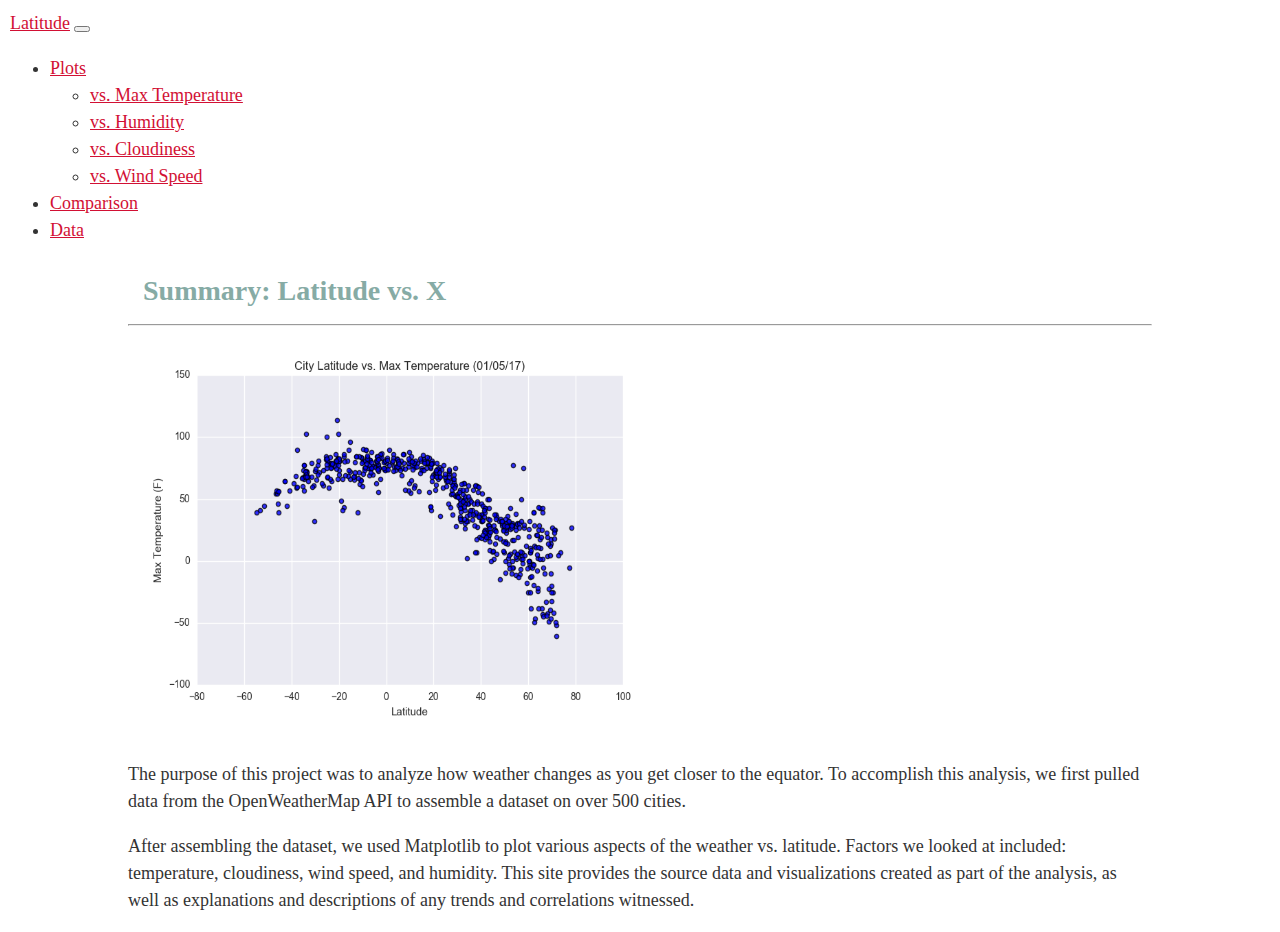
<file: index.html>
<!DOCTYPE html>
<!-- CSS Stylesheets with Relative Paths -->
<html lang="en-us">
<head>
  <meta charset="UTF-8">
  <title>Latitude: Home</title>

  
	<link href="https://cdn.jsdelivr.net/npm/bootstrap@5.0.1/dist/css/bootstrap.min.css" rel="stylesheet" integrity="sha384-+0n0xVW2eSR5OomGNYDnhzAbDsOXxcvSN1TPprVMTNDbiYZCxYbOOl7+AMvyTG2x" crossorigin="anonymous">
	<script src="https://cdn.jsdelivr.net/npm/bootstrap@5.0.1/dist/js/bootstrap.bundle.min.js" integrity="sha384-gtEjrD/SeCtmISkJkNUaaKMoLD0//ElJ19smozuHV6z3Iehds+3Ulb9Bn9Plx0x4" crossorigin="anonymous"></script>

  <link rel="stylesheet" type="text/css" href="style.css">
</head>

<body>


<header>
  <nav class="navbar navbar-expand-lg navbar-light bg-light">
    <div class="container-fluid">
    <a class="navbar-brand" href="index.html">Latitude</a>
    <button class="navbar-toggler" type="button" data-bs-toggle="collapse" data-bs-target="#navbarSupportedContent" aria-controls="navbarSupportedContent" aria-expanded="false" aria-label="Toggle navigation">
      <span class="navbar-toggler-icon"></span>
    </button>
      <div class="collapse navbar-collapse" id="navbarSupportedContent">
        <ul class="navbar-nav me-auto mb-2 mb-lg-0">
          <li class="nav-item dropdown">
            <a class="nav-link dropdown-toggle" href="#" id="navbarDropdown" role="button" data-bs-toggle="dropdown" aria-expanded="false">
              Plots
            </a>
            <ul class="dropdown-menu" aria-labelledby="navbarDropdown">
              <li><a class="dropdown-item" href="visualization1.html">vs. Max Temperature</a></li>
              <li><a class="dropdown-item" href="visualization2.html">vs. Humidity</a></li>
              <li><a class="dropdown-item" href="visualization3.html">vs. Cloudiness</a></li>
              <li><a class="dropdown-item" href="visualization4.html">vs. Wind Speed</a></li>
            </ul>
          </li>
          <li class="nav-item">
            <a class="nav-link" href="comparisons.html">Comparison</a>
          </li>
          <li class="nav-item">
            <a class="nav-link" href="data.html">Data</a>
          </li> 
        </ul>
      </div>
    </div>
  </nav>
</header>

  <main class="container">
    <section id="main-bio" class="row">
    	<div class="col-lg-12">
        	<h1>Summary: Latitude vs. X</h1>
    		<hr>
        	<img id="Fig1-image" src="assets/Fig1.png" alt="Image Error"/>
	      	<!-- </section> -->
	      	<p>The purpose of this project was to analyze how weather changes as you get closer to the equator. To accomplish this analysis, we first pulled data from the OpenWeatherMap API to assemble a dataset on over 500 cities.</p>
	      	<p>After assembling the dataset, we used Matplotlib to plot various aspects of the weather vs. latitude. Factors we looked at included: temperature, cloudiness, wind speed, and humidity. This site provides the source data and visualizations created as part of the analysis, as well as explanations and descriptions of any trends and correlations witnessed.</p>
      	</div>
    </section>
  </main>

</body>

</html>
</file>
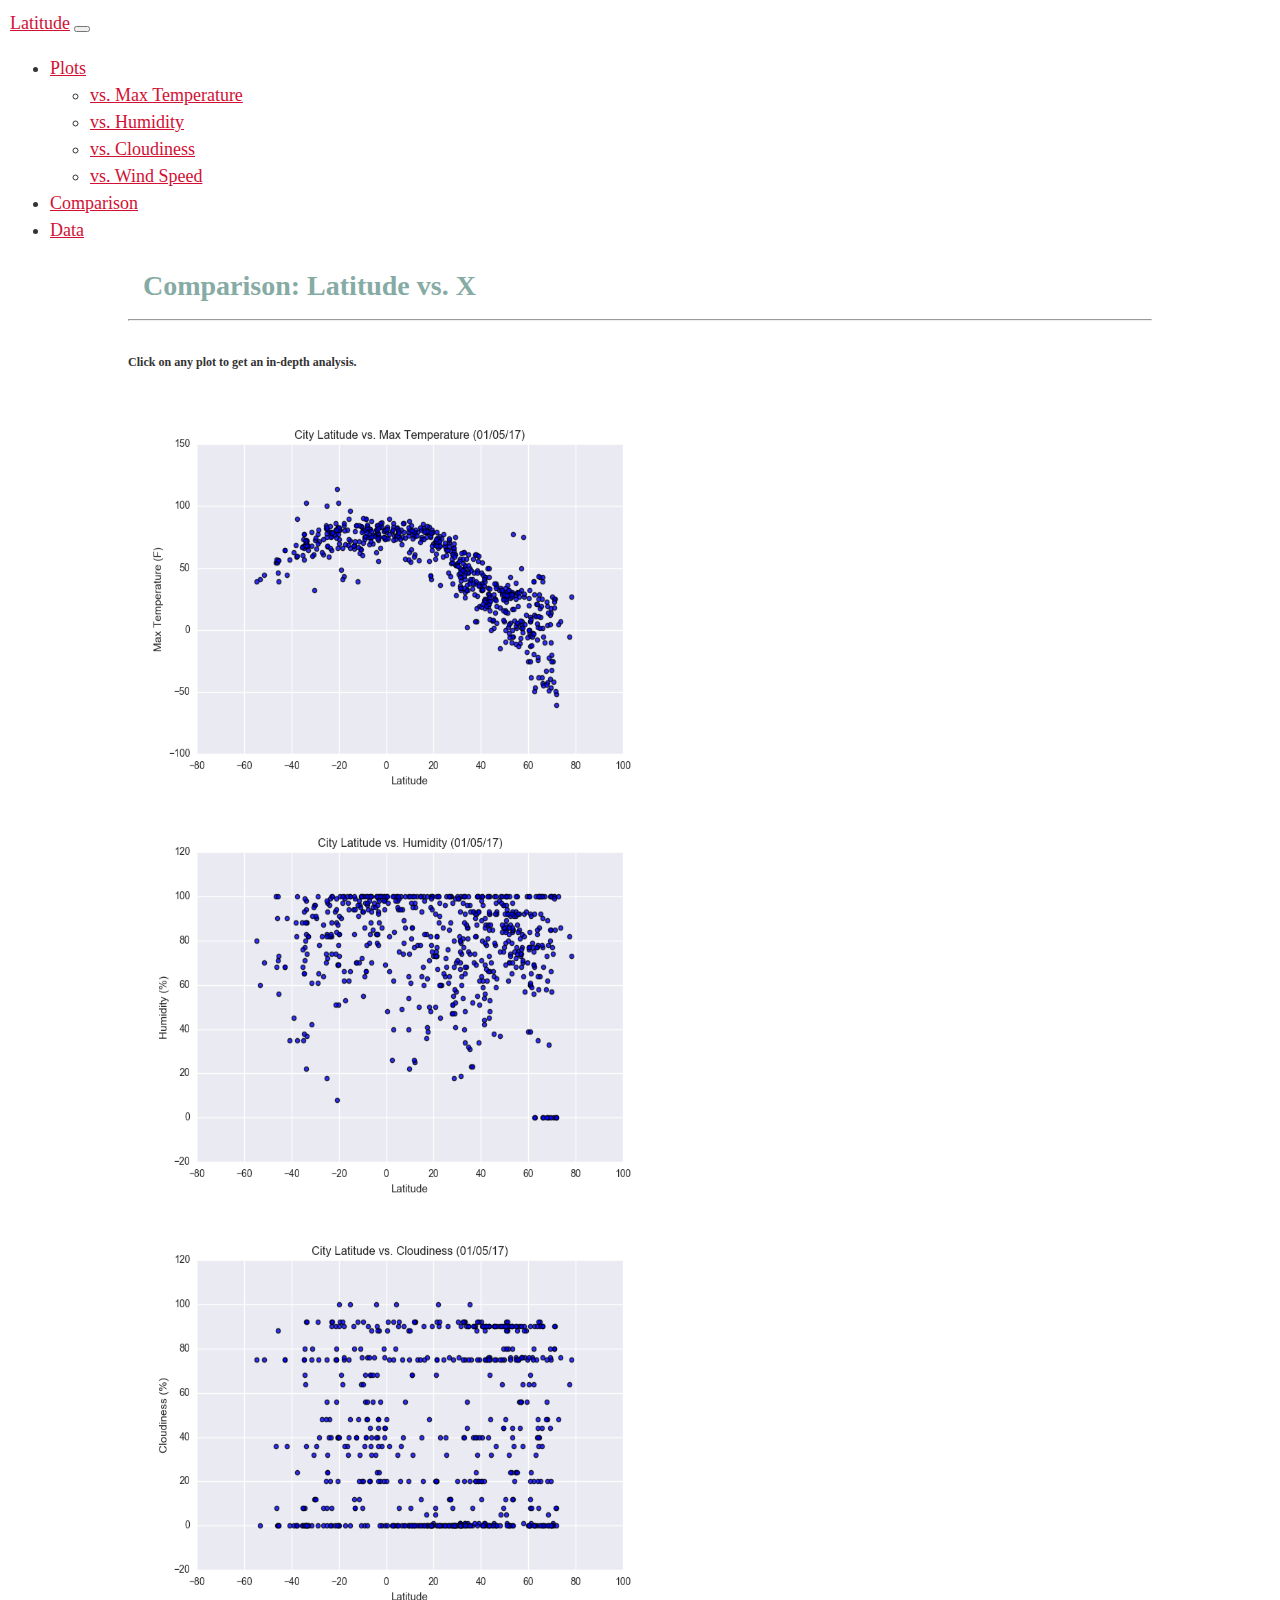
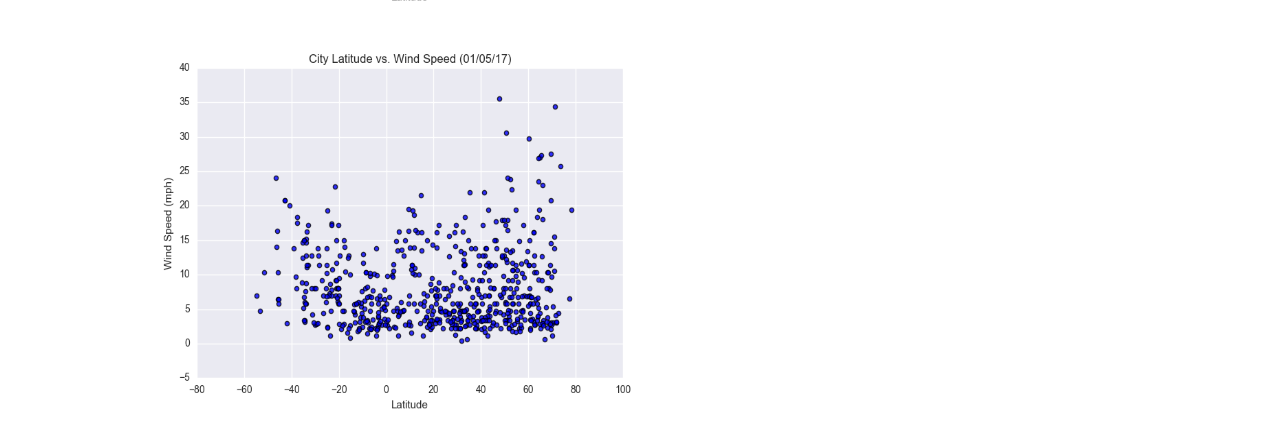
<file: comparisons.html>
<!DOCTYPE html>
<html lang="en-us">

<head>

  <meta charset="UTF-8">
  <title>Visualizations</title>

  <link href="https://cdn.jsdelivr.net/npm/bootstrap@5.0.1/dist/css/bootstrap.min.css" rel="stylesheet" integrity="sha384-+0n0xVW2eSR5OomGNYDnhzAbDsOXxcvSN1TPprVMTNDbiYZCxYbOOl7+AMvyTG2x" crossorigin="anonymous">
  <script src="https://cdn.jsdelivr.net/npm/bootstrap@5.0.1/dist/js/bootstrap.bundle.min.js" integrity="sha384-gtEjrD/SeCtmISkJkNUaaKMoLD0//ElJ19smozuHV6z3Iehds+3Ulb9Bn9Plx0x4" crossorigin="anonymous"></script>
  
  <link rel="stylesheet" type="text/css" href="style.css">

</head>

<body>
<header>
  <nav class="navbar navbar-expand-lg navbar-light bg-light">
    <div class="container-fluid">
    <a class="navbar-brand" href="index.html">Latitude</a>
    <button class="navbar-toggler" type="button" data-bs-toggle="collapse" data-bs-target="#navbarSupportedContent" aria-controls="navbarSupportedContent" aria-expanded="false" aria-label="Toggle navigation">
      <span class="navbar-toggler-icon"></span>
    </button>
      <div class="collapse navbar-collapse" id="navbarSupportedContent">
        <ul class="navbar-nav me-auto mb-2 mb-lg-0">
          <li class="nav-item dropdown">
            <a class="nav-link dropdown-toggle" href="#" id="navbarDropdown" role="button" data-bs-toggle="dropdown" aria-expanded="false">
              Plots
            </a>
            <ul class="dropdown-menu" aria-labelledby="navbarDropdown">
              <li><a class="dropdown-item" href="visualization1.html">vs. Max Temperature</a></li>
              <li><a class="dropdown-item" href="visualization2.html">vs. Humidity</a></li>
              <li><a class="dropdown-item" href="visualization3.html">vs. Cloudiness</a></li>
              <li><a class="dropdown-item" href="visualization4.html">vs. Wind Speed</a></li>
            </ul>
          </li>
          <li class="nav-item">
            <a class="nav-link" href="comparisons.html">Comparison</a>
          </li>
          <li class="nav-item">
            <a class="nav-link" href="data.html">Data</a>
          </li> 
        </ul>
      </div>
    </div>
  </nav>
</header>

  <div class="container">

    <!-- Row 1 -->
    <div class="row">
      <div class="col-lg-12">
        <h1>Comparison: Latitude vs. X</h1>
        <hr>
      </div>
    </div>

    <h6>Click on any plot to get an in-depth analysis.</h6>

    <!-- Row 2 -->
    <div class="row">
      <div class="col-md-4">
        <a href="visualization1.html">
          <img id="Fig1-image" src="assets/Fig1.png" alt="Image Error">
        </a>
      <!-- </div>
      <div class="col-lg-6 col-sm-3"> -->
        <a href="visualization2.html">
          <img id="Fig1-image" src="assets/Fig2.png" alt="Image Error">
        </a>
      <!-- </div>
      <div class="col-lg-6 col-sm-3"> -->
        <a href="visualization3.html">
          <img id="Fig1-image" src="assets/Fig3.png" alt="Image Error">
        </a>
      <!-- </div>
      <div class="col-lg-6 col-sm-3"> -->
        <a href="visualization4.html">
          <img id="Fig1-image" src="assets/Fig4.png" alt="Image Error">
        </a>
      </div>
    </div>
  </div>
</body>

</html>
</file>
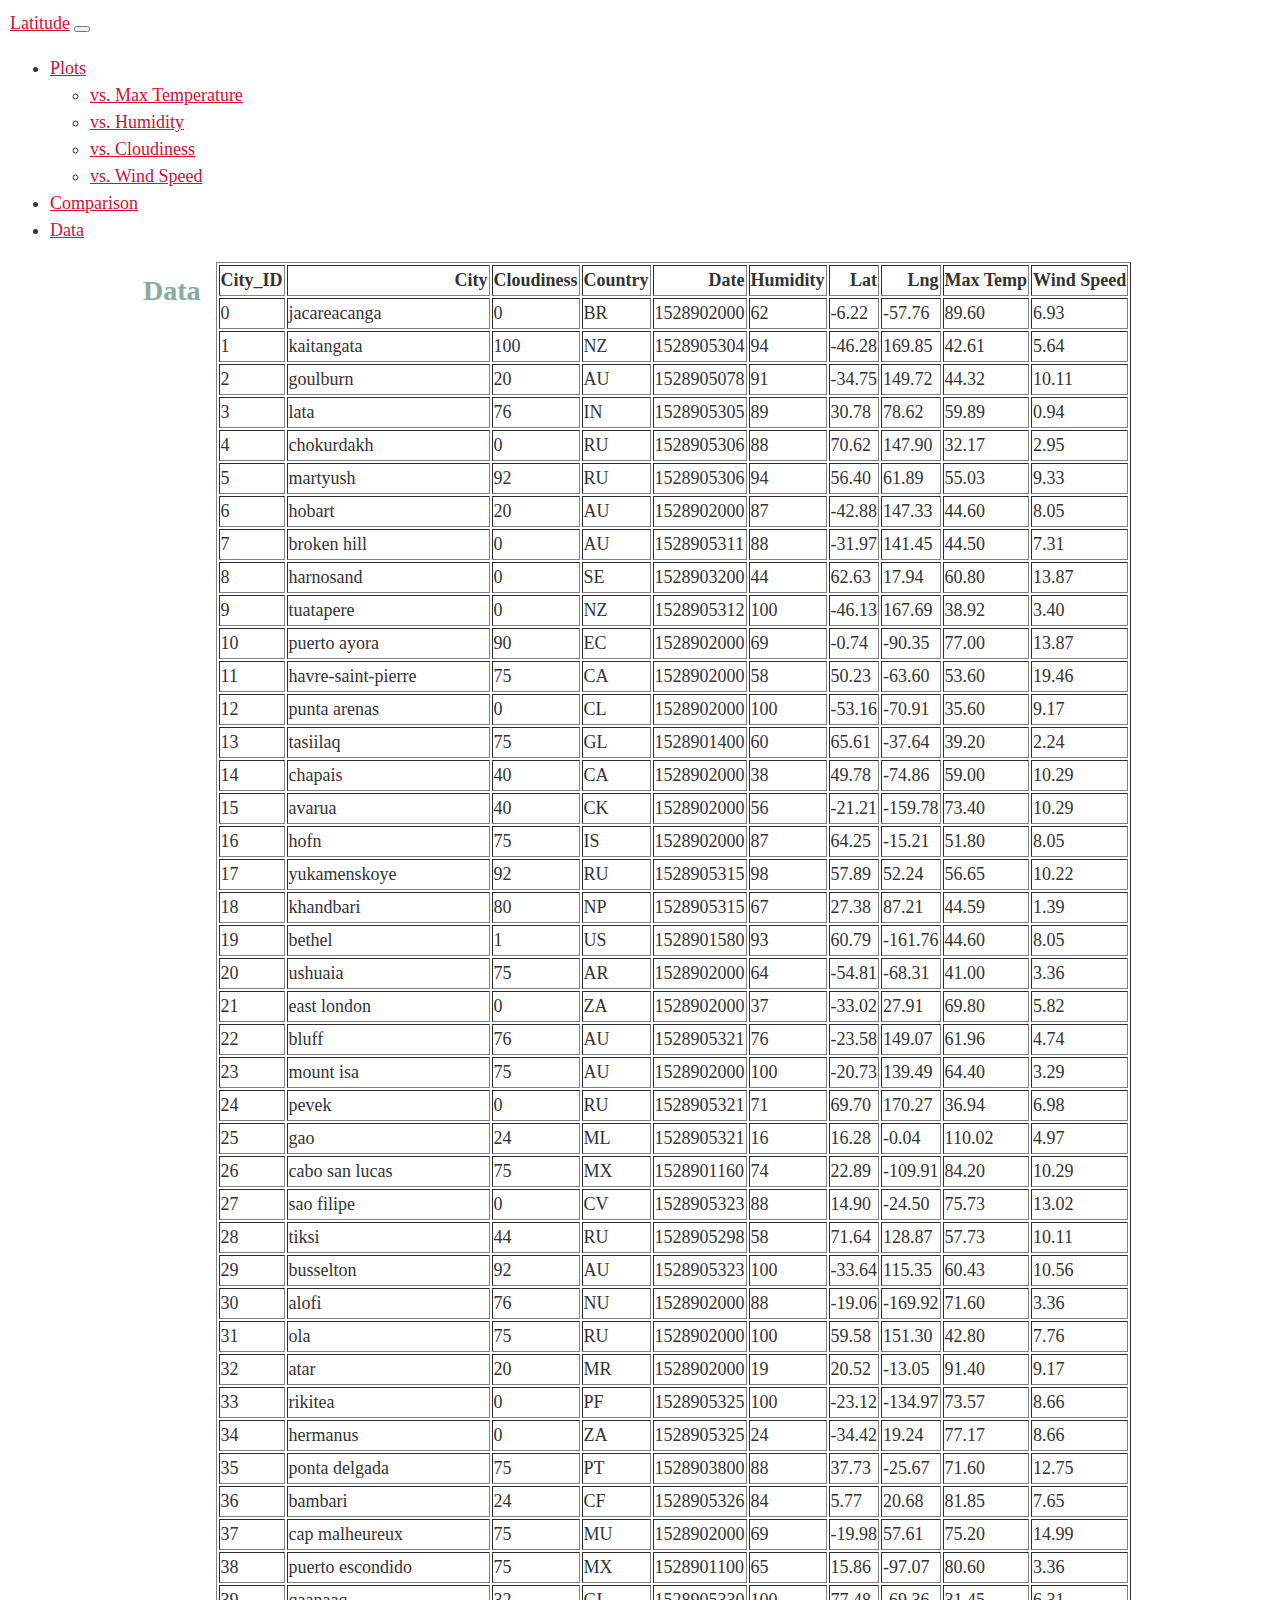
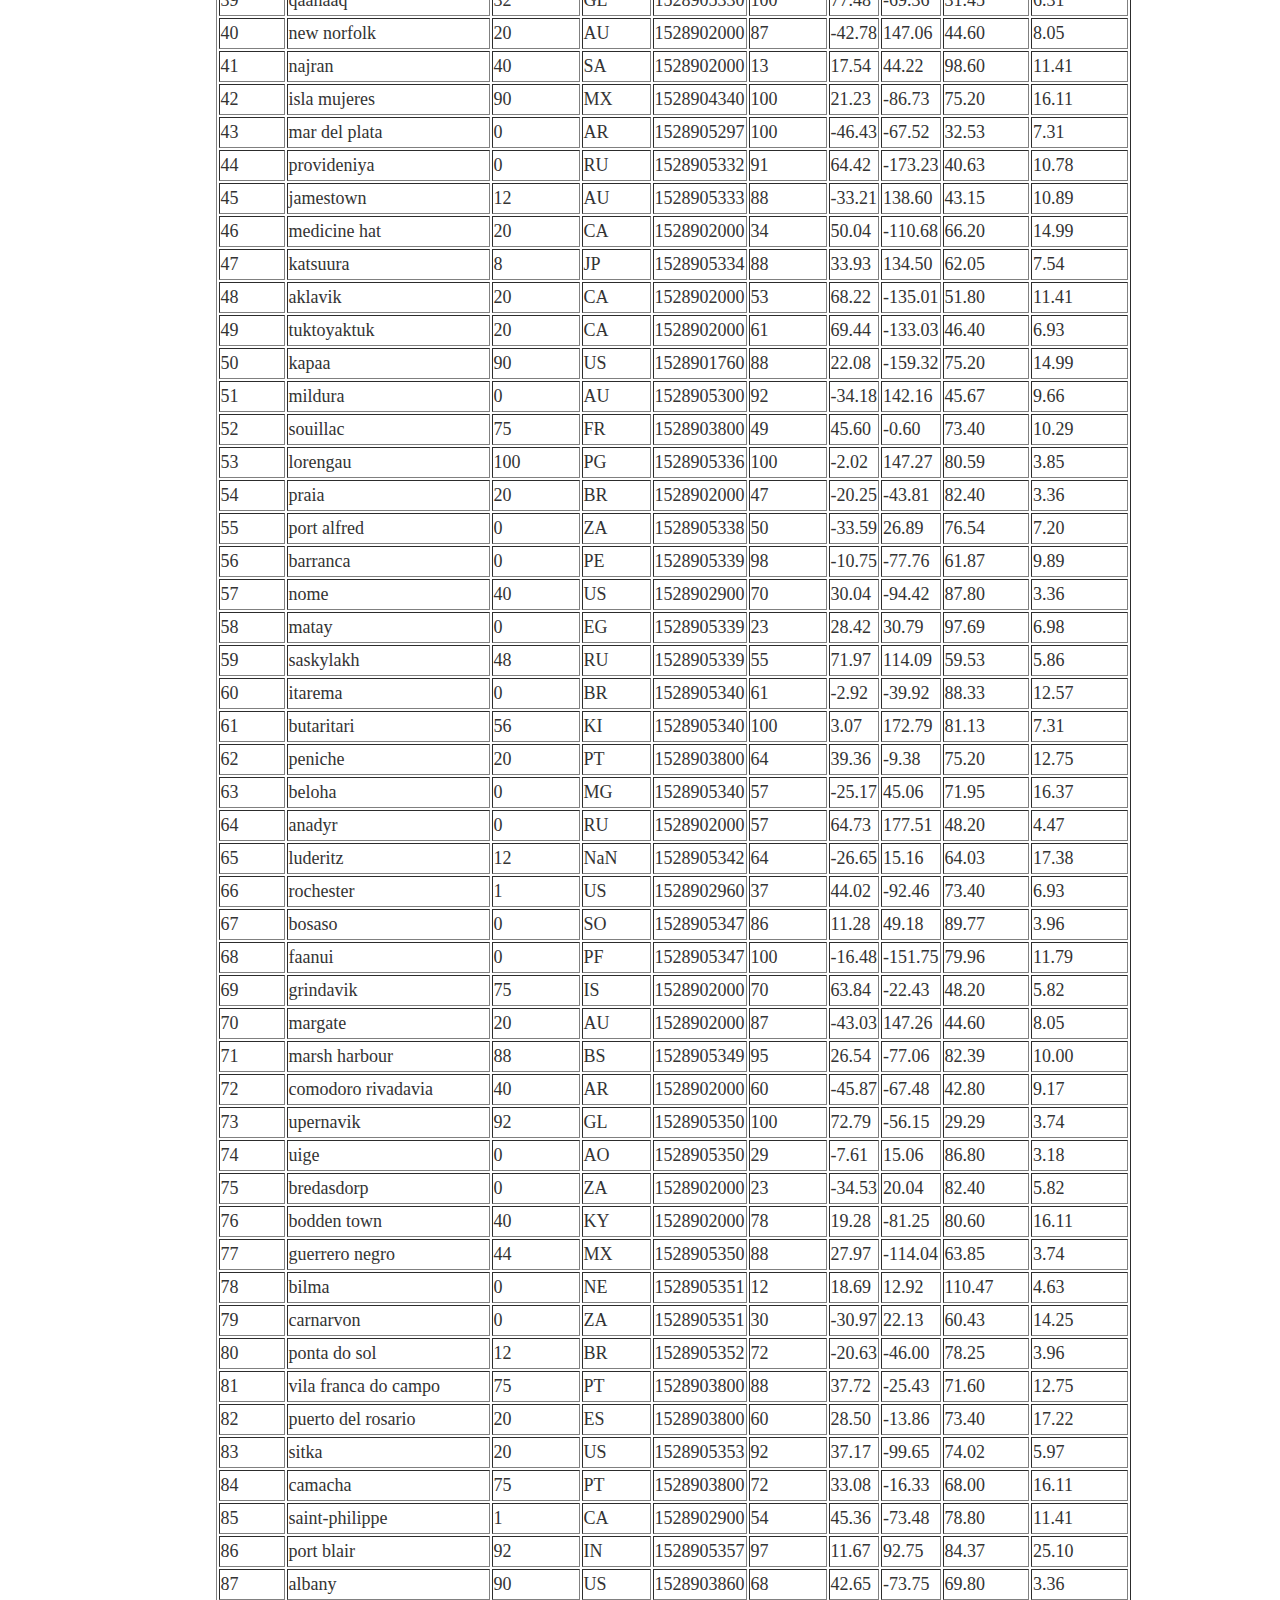
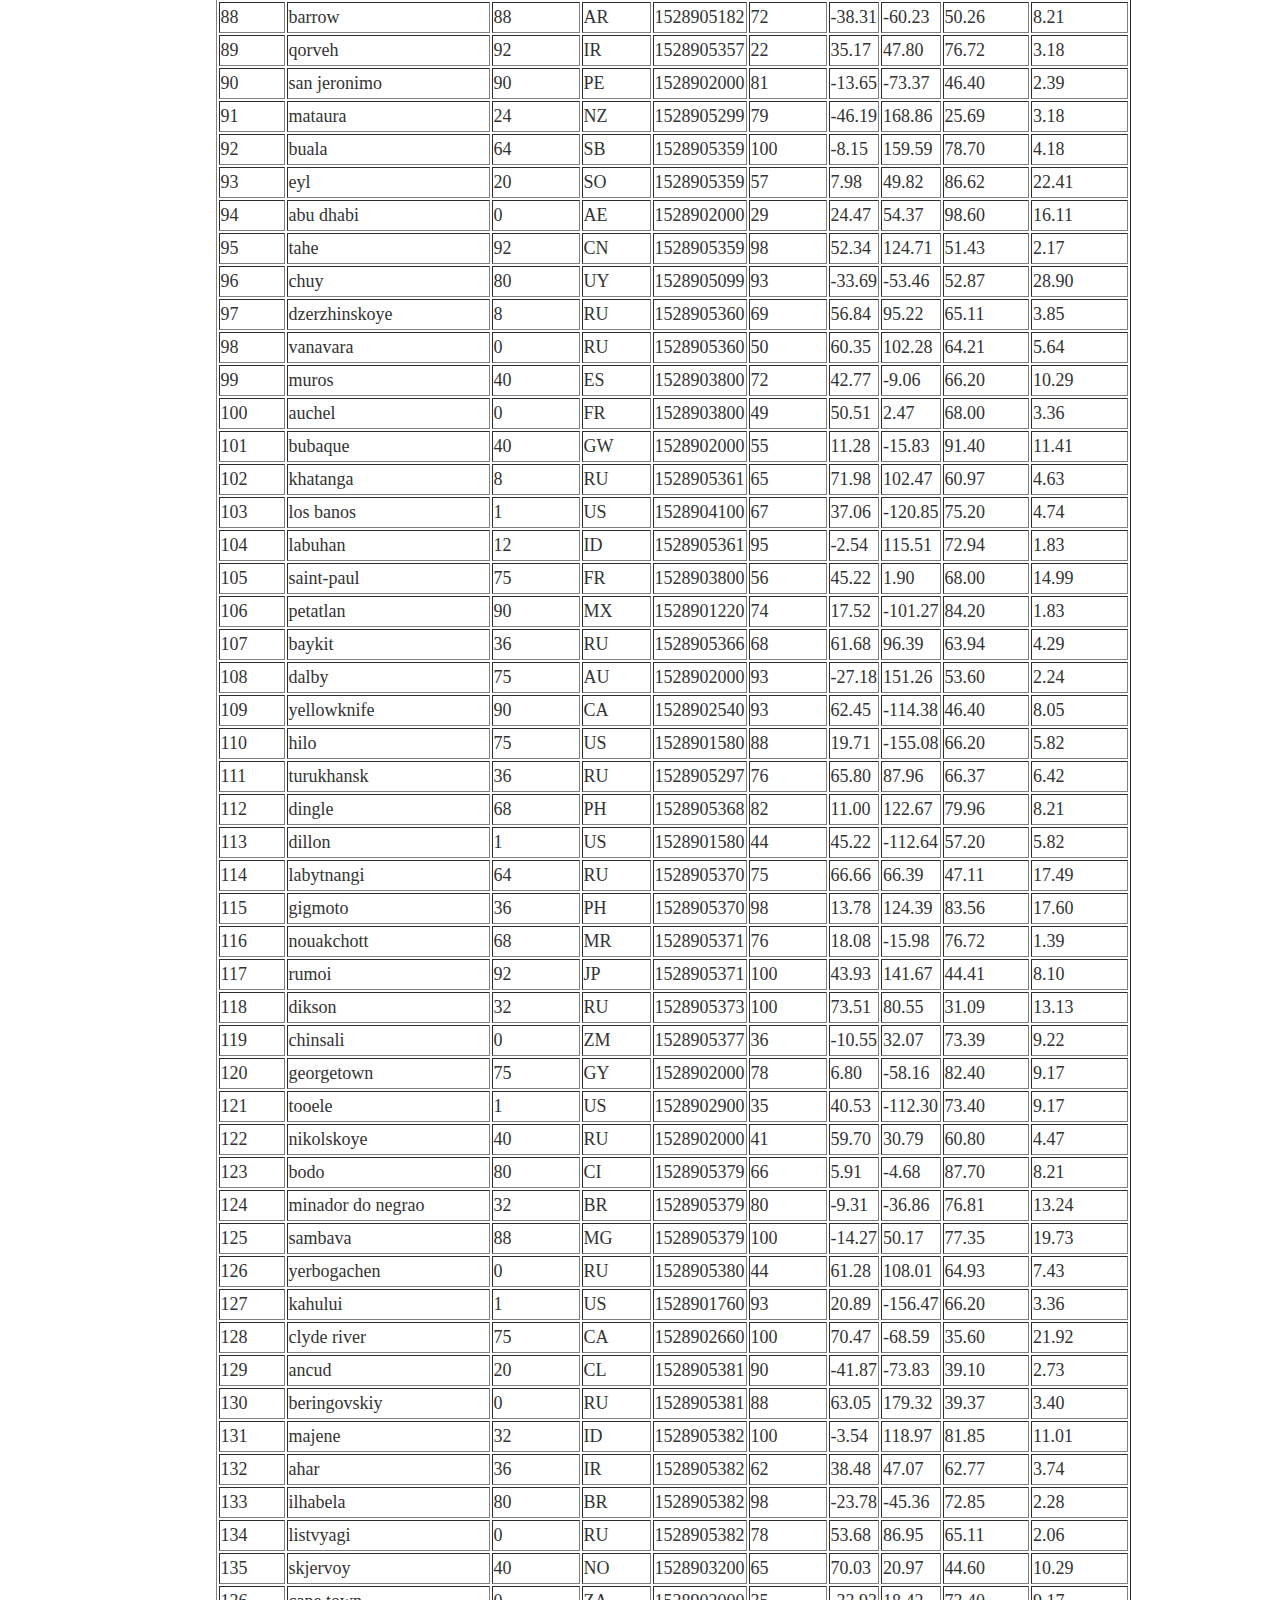
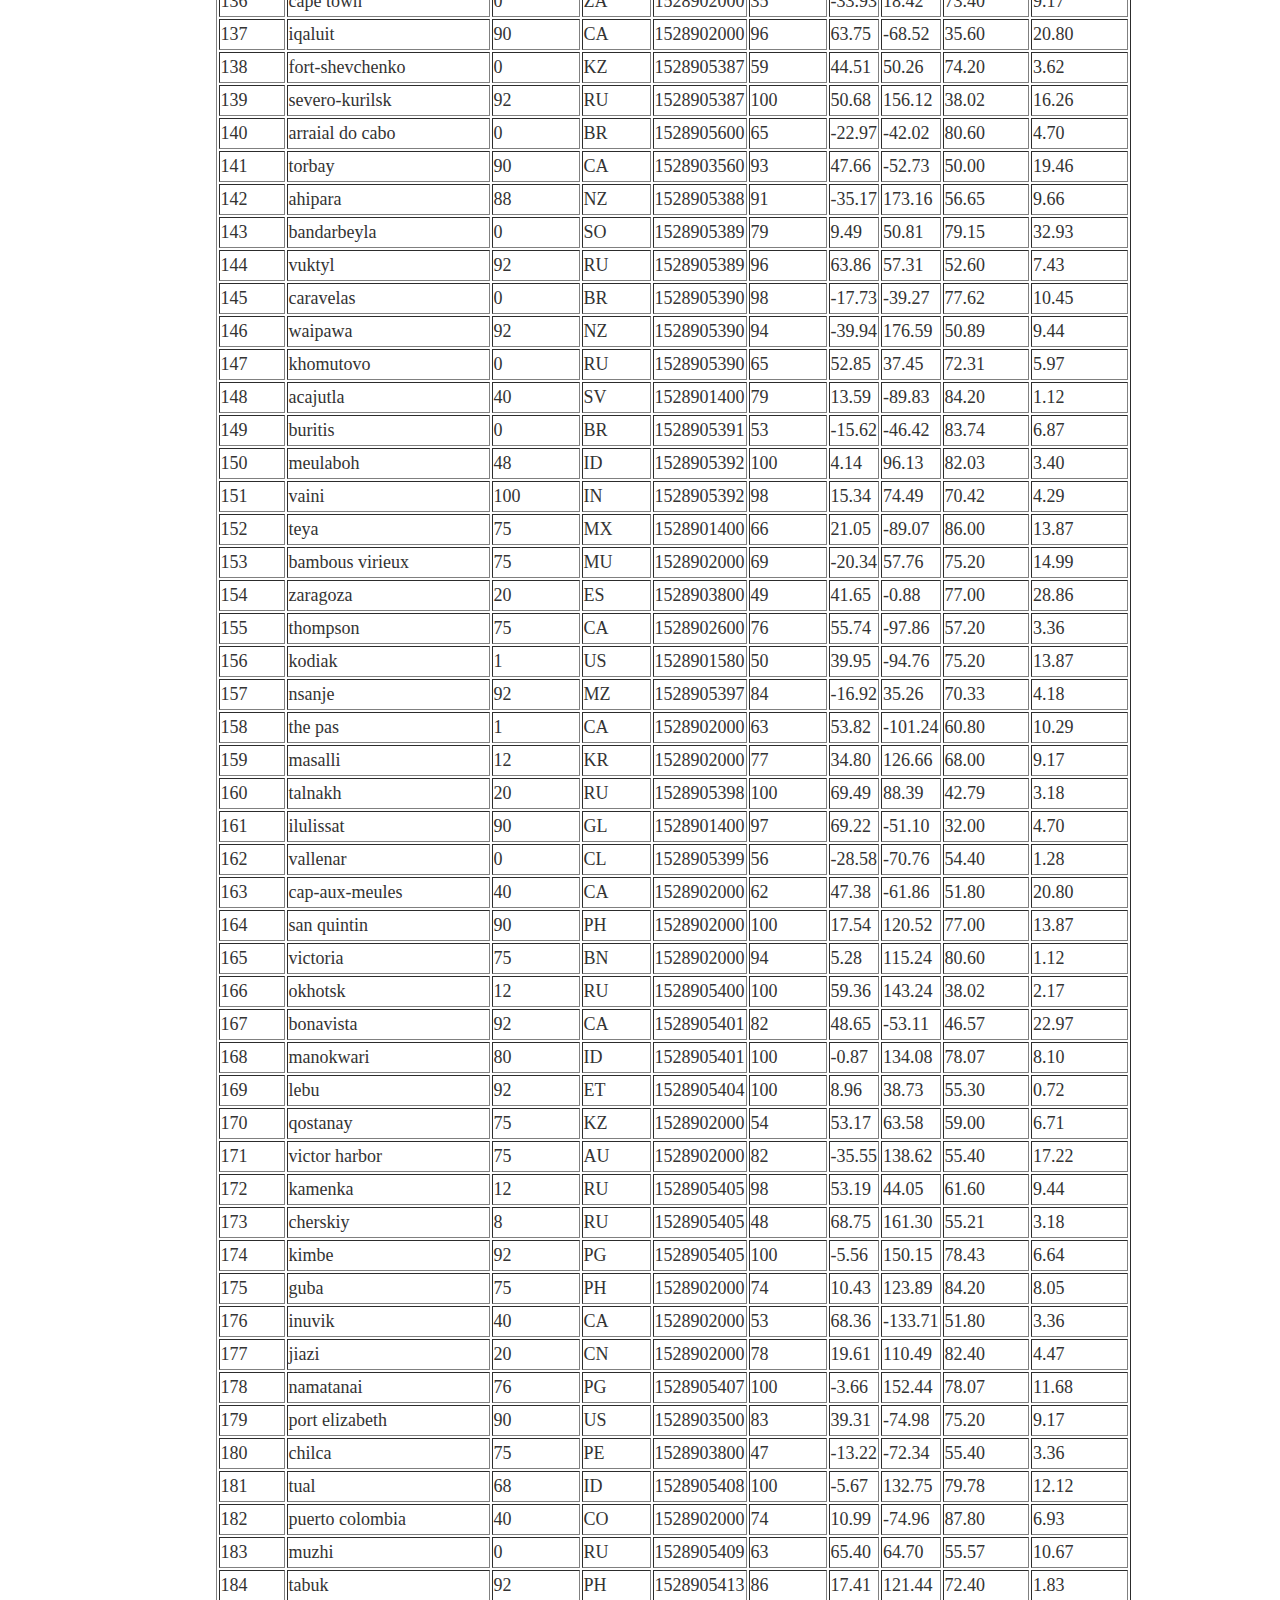
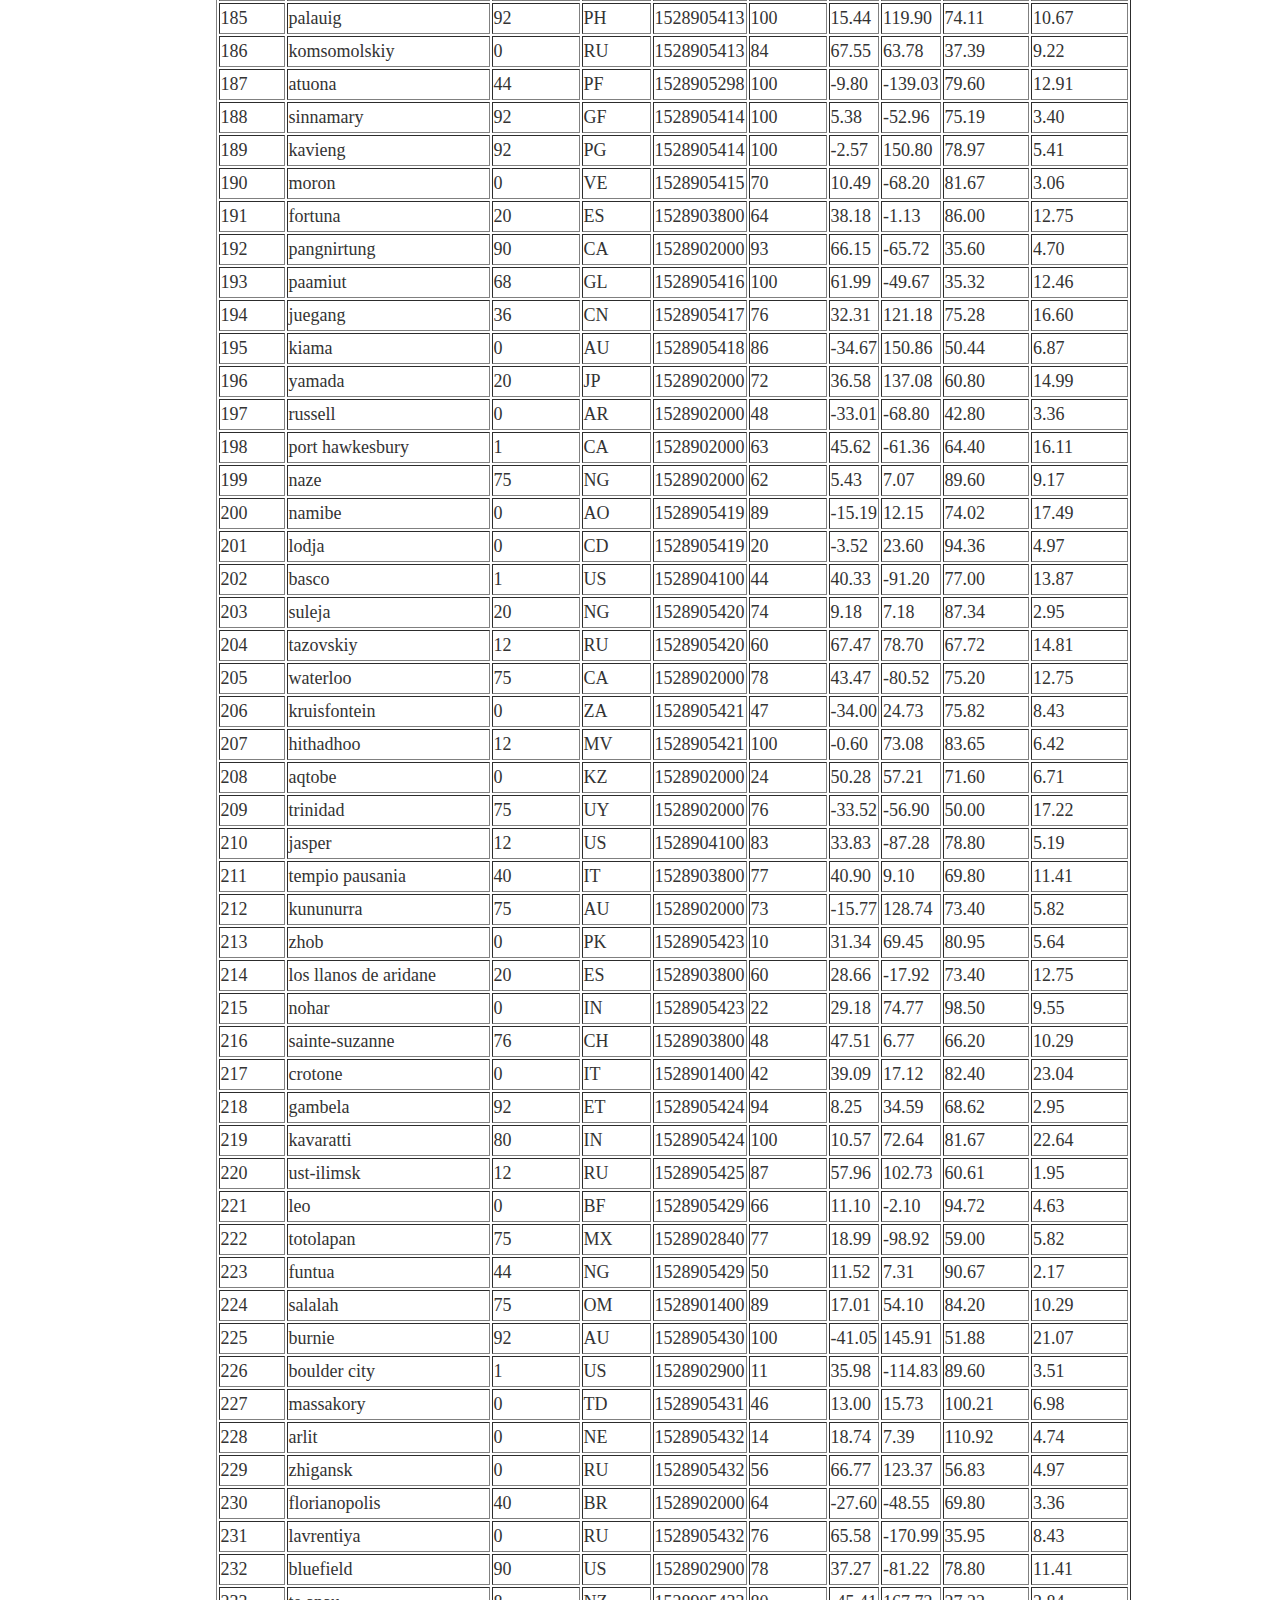
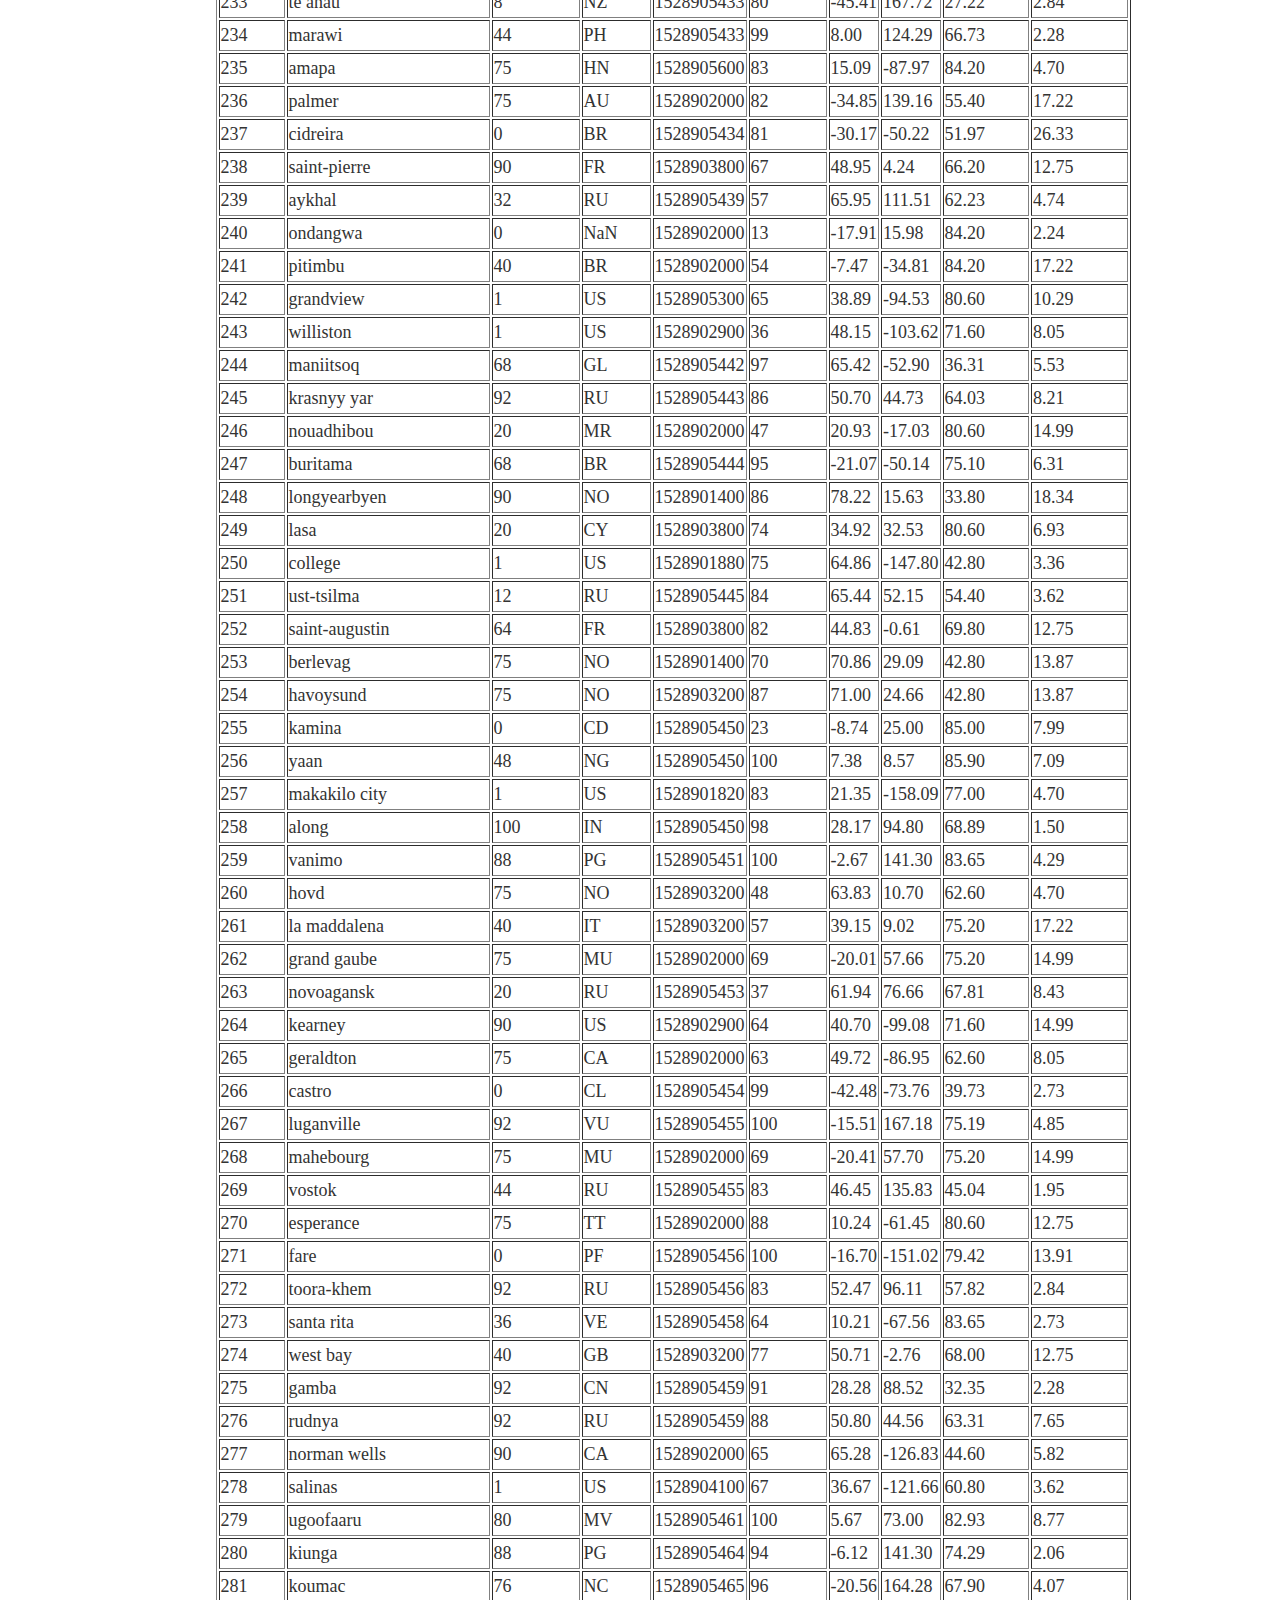
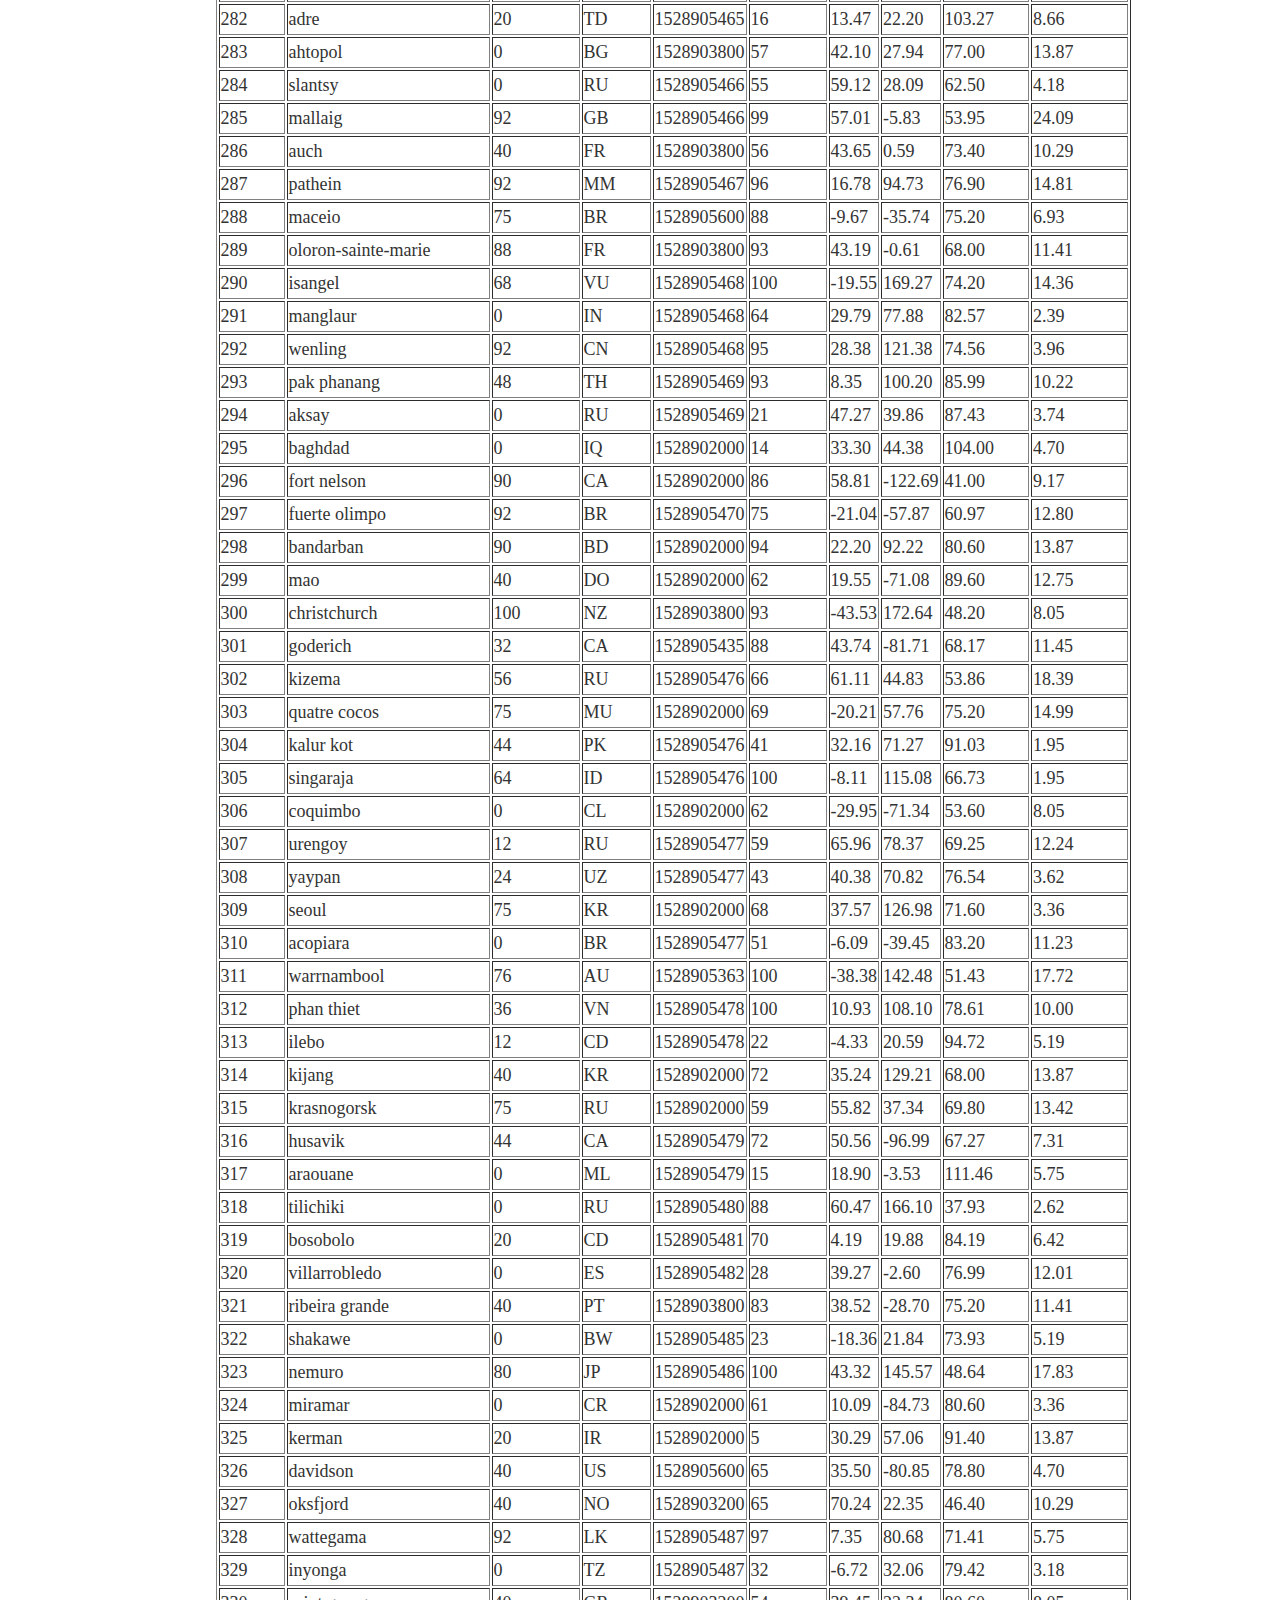
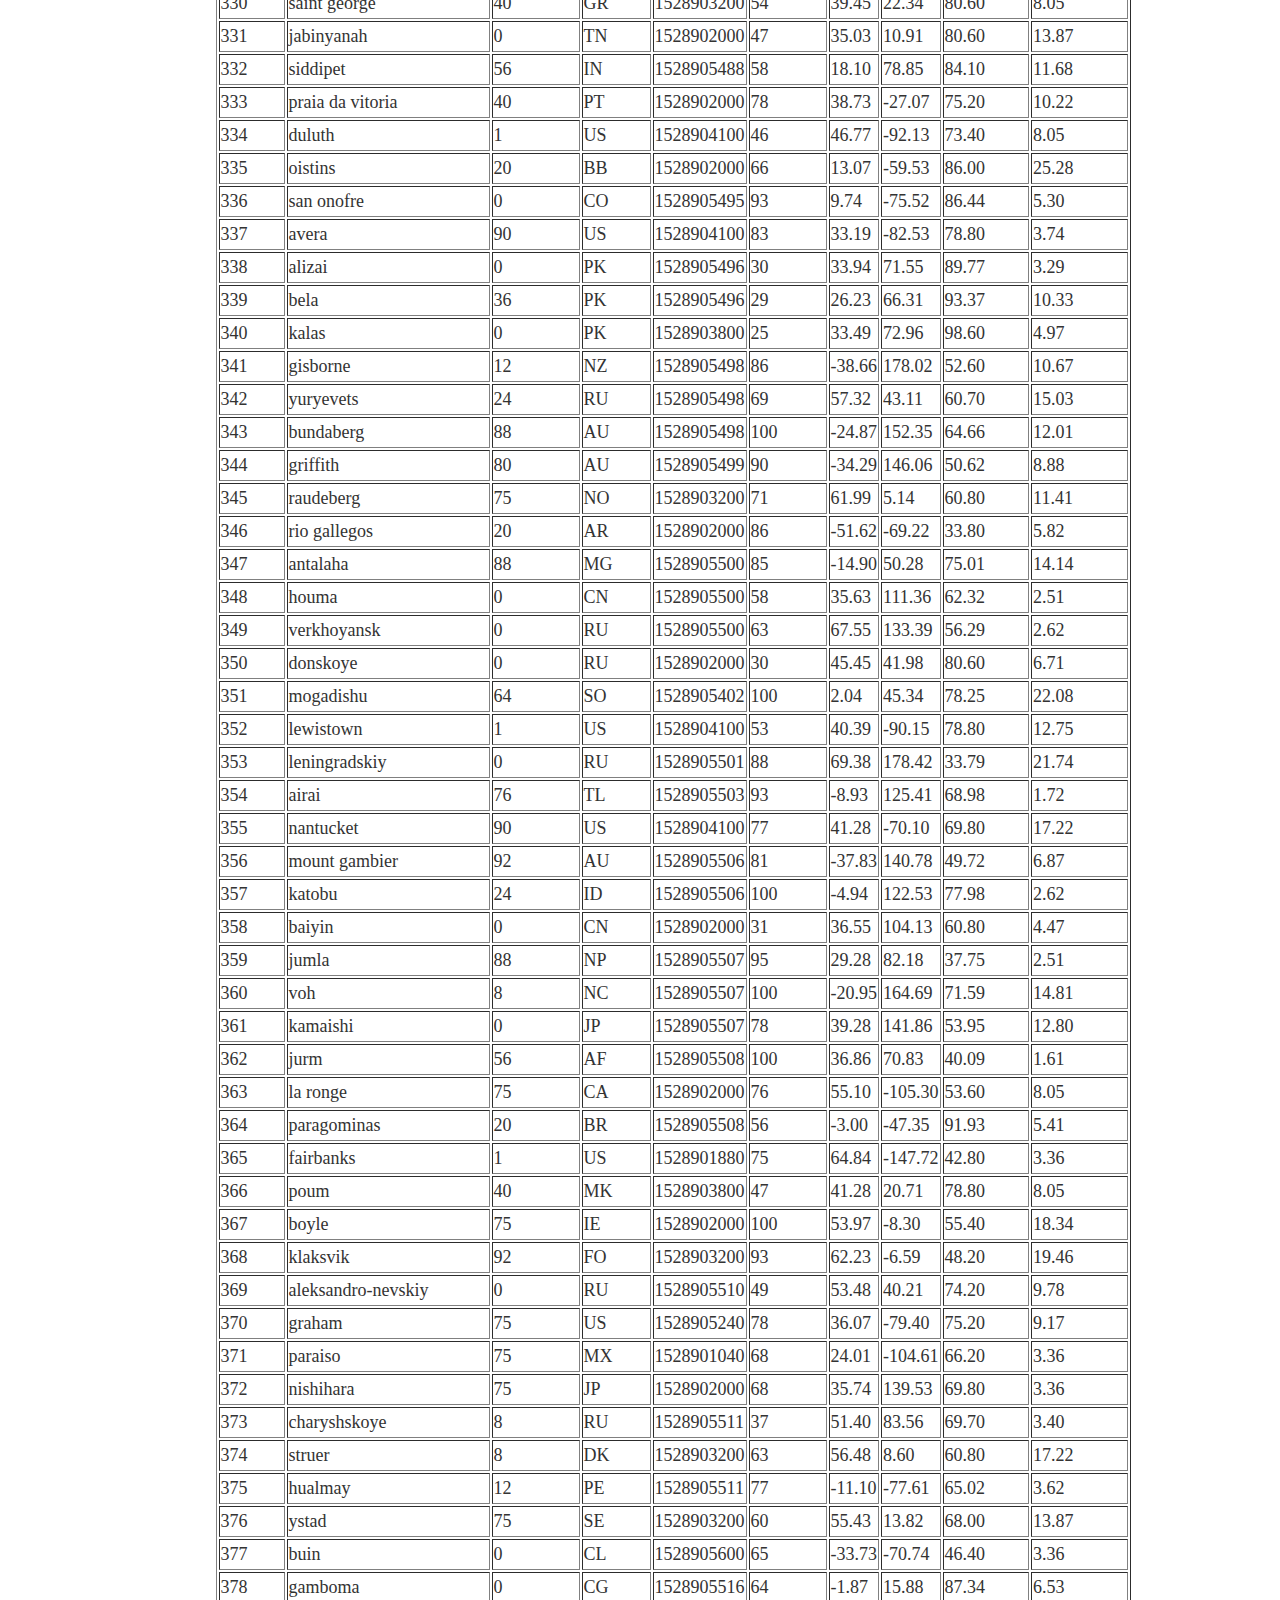
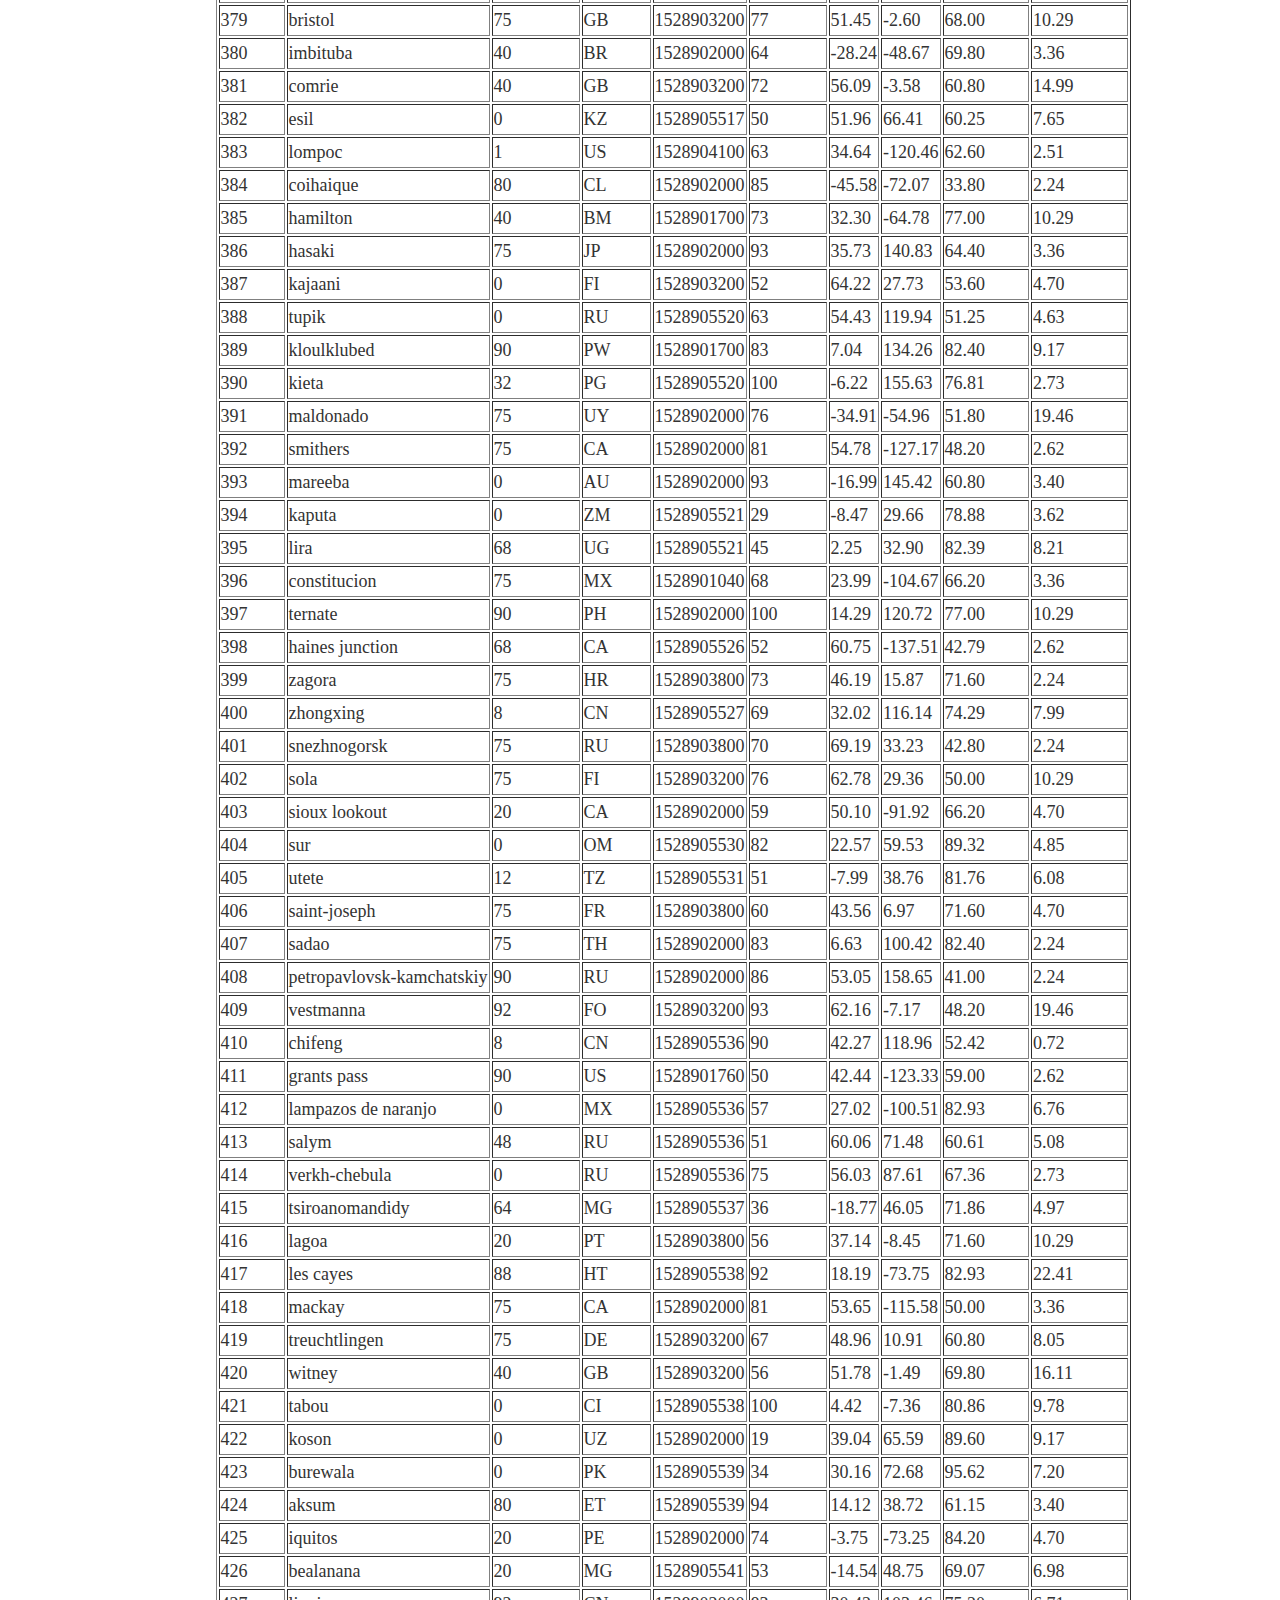
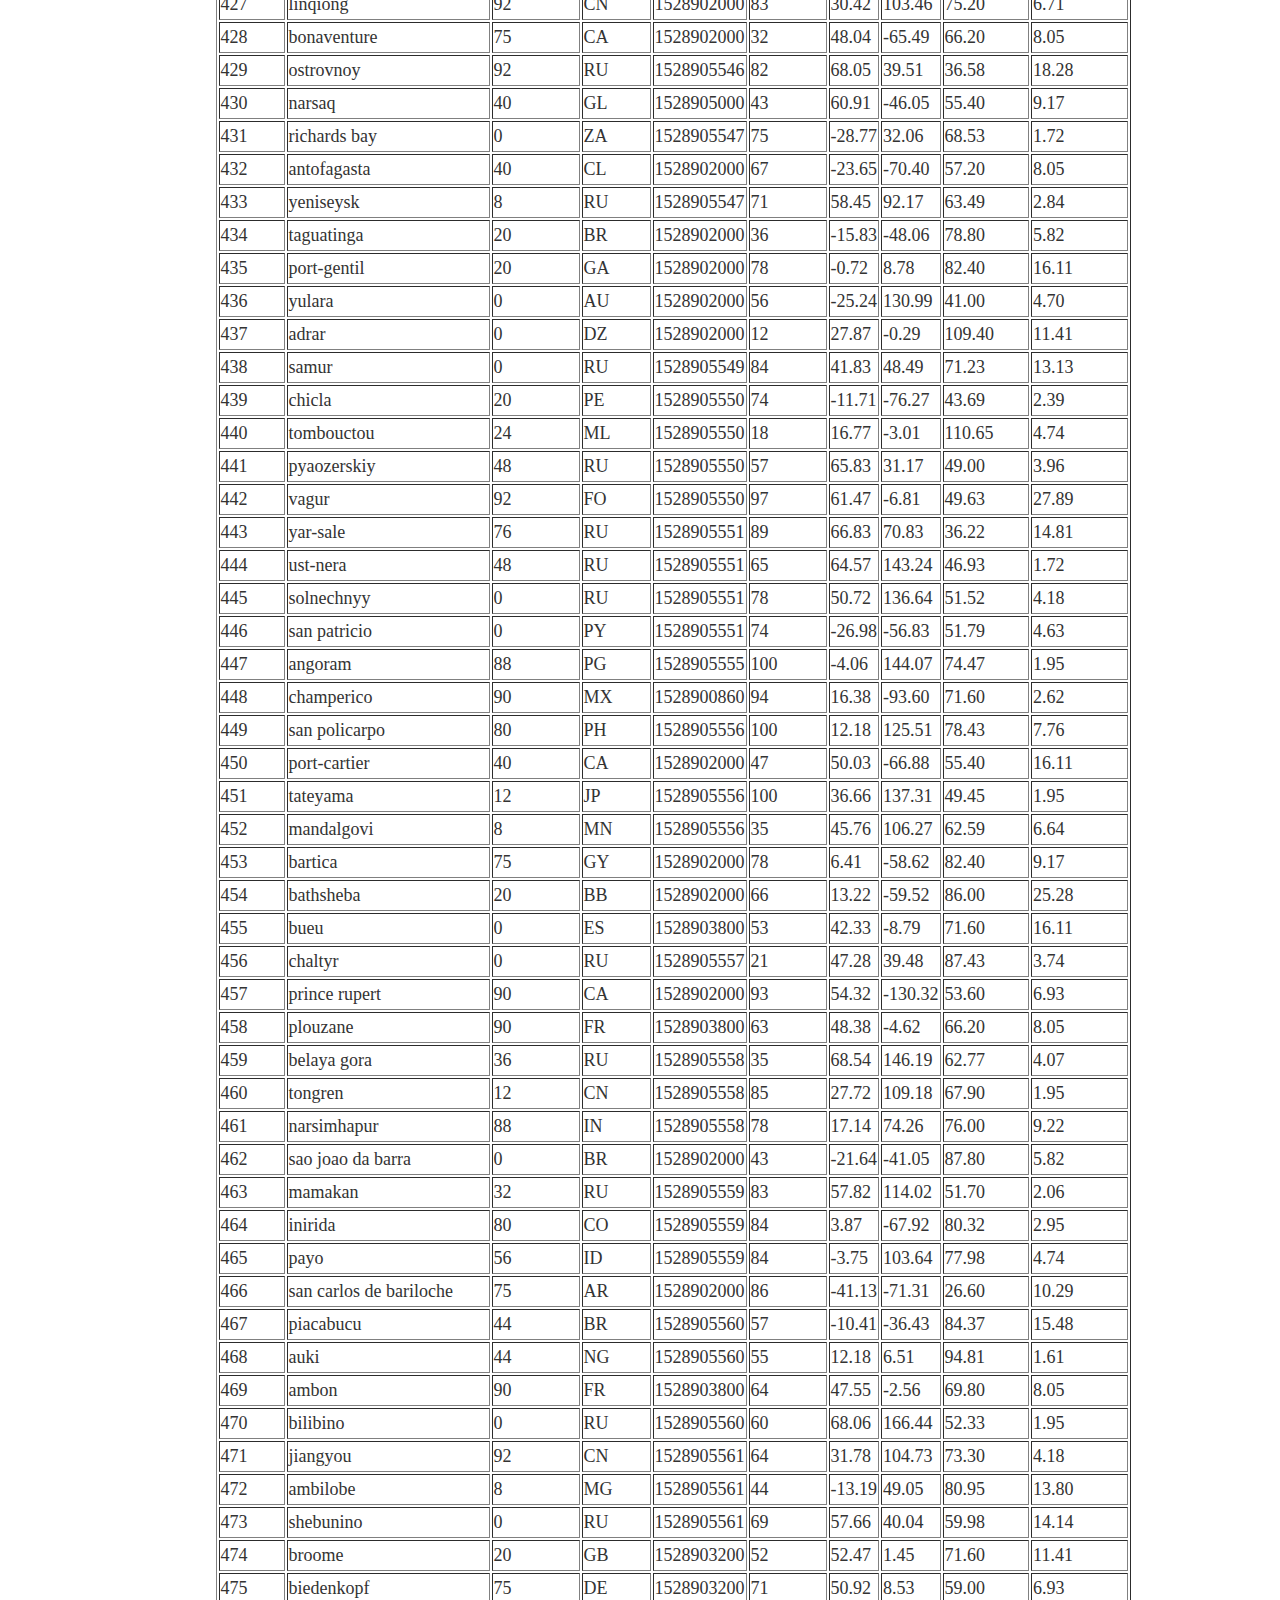
<file: data.html>
<!DOCTYPE html>
<!-- CSS Stylesheets with Relative Paths -->
<html lang="en-us">
<head>
  <meta charset="UTF-8">
  <title>Latitude: Home</title>

  
  <link href="https://cdn.jsdelivr.net/npm/bootstrap@5.0.1/dist/css/bootstrap.min.css" rel="stylesheet" integrity="sha384-+0n0xVW2eSR5OomGNYDnhzAbDsOXxcvSN1TPprVMTNDbiYZCxYbOOl7+AMvyTG2x" crossorigin="anonymous">
  <script src="https://cdn.jsdelivr.net/npm/bootstrap@5.0.1/dist/js/bootstrap.bundle.min.js" integrity="sha384-gtEjrD/SeCtmISkJkNUaaKMoLD0//ElJ19smozuHV6z3Iehds+3Ulb9Bn9Plx0x4" crossorigin="anonymous"></script>

  <link rel="stylesheet" type="text/css" href="style.css">
</head>

<body>

<header>
  <nav class="navbar navbar-expand-lg navbar-light bg-light">
    <div class="container-fluid">
    <a class="navbar-brand" href="index.html">Latitude</a>
    <button class="navbar-toggler" type="button" data-bs-toggle="collapse" data-bs-target="#navbarSupportedContent" aria-controls="navbarSupportedContent" aria-expanded="false" aria-label="Toggle navigation">
      <span class="navbar-toggler-icon"></span>
    </button>
      <div class="collapse navbar-collapse" id="navbarSupportedContent">
        <ul class="navbar-nav me-auto mb-2 mb-lg-0">
          <li class="nav-item dropdown">
            <a class="nav-link dropdown-toggle" href="#" id="navbarDropdown" role="button" data-bs-toggle="dropdown" aria-expanded="false">
              Plots
            </a>
            <ul class="dropdown-menu" aria-labelledby="navbarDropdown">
              <li><a class="dropdown-item" href="visualization1.html">vs. Max Temperature</a></li>
              <li><a class="dropdown-item" href="visualization2.html">vs. Humidity</a></li>
              <li><a class="dropdown-item" href="visualization3.html">vs. Cloudiness</a></li>
              <li><a class="dropdown-item" href="visualization4.html">vs. Wind Speed</a></li>
            </ul>
          </li>
          <li class="nav-item">
            <a class="nav-link" href="comparisons.html">Comparison</a>
          </li>
          <li class="nav-item">
            <a class="nav-link" href="data.html">Data</a>
          </li> 
        </ul>
      </div>
    </div>
  </nav>
</header>

<main class="container">
    
    <section id="main-bio" class="row">
      <div class="col-lg-12">
          <h1>Data</h1>
      </div>
    </section>



<table border="1" class="dataframe table table-striped">
  <thead>
    <tr style="text-align: right;">
      <th>City_ID</th>
      <th>City</th>
      <th>Cloudiness</th>
      <th>Country</th>
      <th>Date</th>
      <th>Humidity</th>
      <th>Lat</th>
      <th>Lng</th>
      <th>Max Temp</th>
      <th>Wind Speed</th>
    </tr>
  </thead>
  <tbody>
    <tr>
      <td>0</td>
      <td>jacareacanga</td>
      <td>0</td>
      <td>BR</td>
      <td>1528902000</td>
      <td>62</td>
      <td>-6.22</td>
      <td>-57.76</td>
      <td>89.60</td>
      <td>6.93</td>
    </tr>
    <tr>
      <td>1</td>
      <td>kaitangata</td>
      <td>100</td>
      <td>NZ</td>
      <td>1528905304</td>
      <td>94</td>
      <td>-46.28</td>
      <td>169.85</td>
      <td>42.61</td>
      <td>5.64</td>
    </tr>
    <tr>
      <td>2</td>
      <td>goulburn</td>
      <td>20</td>
      <td>AU</td>
      <td>1528905078</td>
      <td>91</td>
      <td>-34.75</td>
      <td>149.72</td>
      <td>44.32</td>
      <td>10.11</td>
    </tr>
    <tr>
      <td>3</td>
      <td>lata</td>
      <td>76</td>
      <td>IN</td>
      <td>1528905305</td>
      <td>89</td>
      <td>30.78</td>
      <td>78.62</td>
      <td>59.89</td>
      <td>0.94</td>
    </tr>
    <tr>
      <td>4</td>
      <td>chokurdakh</td>
      <td>0</td>
      <td>RU</td>
      <td>1528905306</td>
      <td>88</td>
      <td>70.62</td>
      <td>147.90</td>
      <td>32.17</td>
      <td>2.95</td>
    </tr>
    <tr>
      <td>5</td>
      <td>martyush</td>
      <td>92</td>
      <td>RU</td>
      <td>1528905306</td>
      <td>94</td>
      <td>56.40</td>
      <td>61.89</td>
      <td>55.03</td>
      <td>9.33</td>
    </tr>
    <tr>
      <td>6</td>
      <td>hobart</td>
      <td>20</td>
      <td>AU</td>
      <td>1528902000</td>
      <td>87</td>
      <td>-42.88</td>
      <td>147.33</td>
      <td>44.60</td>
      <td>8.05</td>
    </tr>
    <tr>
      <td>7</td>
      <td>broken hill</td>
      <td>0</td>
      <td>AU</td>
      <td>1528905311</td>
      <td>88</td>
      <td>-31.97</td>
      <td>141.45</td>
      <td>44.50</td>
      <td>7.31</td>
    </tr>
    <tr>
      <td>8</td>
      <td>harnosand</td>
      <td>0</td>
      <td>SE</td>
      <td>1528903200</td>
      <td>44</td>
      <td>62.63</td>
      <td>17.94</td>
      <td>60.80</td>
      <td>13.87</td>
    </tr>
    <tr>
      <td>9</td>
      <td>tuatapere</td>
      <td>0</td>
      <td>NZ</td>
      <td>1528905312</td>
      <td>100</td>
      <td>-46.13</td>
      <td>167.69</td>
      <td>38.92</td>
      <td>3.40</td>
    </tr>
    <tr>
      <td>10</td>
      <td>puerto ayora</td>
      <td>90</td>
      <td>EC</td>
      <td>1528902000</td>
      <td>69</td>
      <td>-0.74</td>
      <td>-90.35</td>
      <td>77.00</td>
      <td>13.87</td>
    </tr>
    <tr>
      <td>11</td>
      <td>havre-saint-pierre</td>
      <td>75</td>
      <td>CA</td>
      <td>1528902000</td>
      <td>58</td>
      <td>50.23</td>
      <td>-63.60</td>
      <td>53.60</td>
      <td>19.46</td>
    </tr>
    <tr>
      <td>12</td>
      <td>punta arenas</td>
      <td>0</td>
      <td>CL</td>
      <td>1528902000</td>
      <td>100</td>
      <td>-53.16</td>
      <td>-70.91</td>
      <td>35.60</td>
      <td>9.17</td>
    </tr>
    <tr>
      <td>13</td>
      <td>tasiilaq</td>
      <td>75</td>
      <td>GL</td>
      <td>1528901400</td>
      <td>60</td>
      <td>65.61</td>
      <td>-37.64</td>
      <td>39.20</td>
      <td>2.24</td>
    </tr>
    <tr>
      <td>14</td>
      <td>chapais</td>
      <td>40</td>
      <td>CA</td>
      <td>1528902000</td>
      <td>38</td>
      <td>49.78</td>
      <td>-74.86</td>
      <td>59.00</td>
      <td>10.29</td>
    </tr>
    <tr>
      <td>15</td>
      <td>avarua</td>
      <td>40</td>
      <td>CK</td>
      <td>1528902000</td>
      <td>56</td>
      <td>-21.21</td>
      <td>-159.78</td>
      <td>73.40</td>
      <td>10.29</td>
    </tr>
    <tr>
      <td>16</td>
      <td>hofn</td>
      <td>75</td>
      <td>IS</td>
      <td>1528902000</td>
      <td>87</td>
      <td>64.25</td>
      <td>-15.21</td>
      <td>51.80</td>
      <td>8.05</td>
    </tr>
    <tr>
      <td>17</td>
      <td>yukamenskoye</td>
      <td>92</td>
      <td>RU</td>
      <td>1528905315</td>
      <td>98</td>
      <td>57.89</td>
      <td>52.24</td>
      <td>56.65</td>
      <td>10.22</td>
    </tr>
    <tr>
      <td>18</td>
      <td>khandbari</td>
      <td>80</td>
      <td>NP</td>
      <td>1528905315</td>
      <td>67</td>
      <td>27.38</td>
      <td>87.21</td>
      <td>44.59</td>
      <td>1.39</td>
    </tr>
    <tr>
      <td>19</td>
      <td>bethel</td>
      <td>1</td>
      <td>US</td>
      <td>1528901580</td>
      <td>93</td>
      <td>60.79</td>
      <td>-161.76</td>
      <td>44.60</td>
      <td>8.05</td>
    </tr>
    <tr>
      <td>20</td>
      <td>ushuaia</td>
      <td>75</td>
      <td>AR</td>
      <td>1528902000</td>
      <td>64</td>
      <td>-54.81</td>
      <td>-68.31</td>
      <td>41.00</td>
      <td>3.36</td>
    </tr>
    <tr>
      <td>21</td>
      <td>east london</td>
      <td>0</td>
      <td>ZA</td>
      <td>1528902000</td>
      <td>37</td>
      <td>-33.02</td>
      <td>27.91</td>
      <td>69.80</td>
      <td>5.82</td>
    </tr>
    <tr>
      <td>22</td>
      <td>bluff</td>
      <td>76</td>
      <td>AU</td>
      <td>1528905321</td>
      <td>76</td>
      <td>-23.58</td>
      <td>149.07</td>
      <td>61.96</td>
      <td>4.74</td>
    </tr>
    <tr>
      <td>23</td>
      <td>mount isa</td>
      <td>75</td>
      <td>AU</td>
      <td>1528902000</td>
      <td>100</td>
      <td>-20.73</td>
      <td>139.49</td>
      <td>64.40</td>
      <td>3.29</td>
    </tr>
    <tr>
      <td>24</td>
      <td>pevek</td>
      <td>0</td>
      <td>RU</td>
      <td>1528905321</td>
      <td>71</td>
      <td>69.70</td>
      <td>170.27</td>
      <td>36.94</td>
      <td>6.98</td>
    </tr>
    <tr>
      <td>25</td>
      <td>gao</td>
      <td>24</td>
      <td>ML</td>
      <td>1528905321</td>
      <td>16</td>
      <td>16.28</td>
      <td>-0.04</td>
      <td>110.02</td>
      <td>4.97</td>
    </tr>
    <tr>
      <td>26</td>
      <td>cabo san lucas</td>
      <td>75</td>
      <td>MX</td>
      <td>1528901160</td>
      <td>74</td>
      <td>22.89</td>
      <td>-109.91</td>
      <td>84.20</td>
      <td>10.29</td>
    </tr>
    <tr>
      <td>27</td>
      <td>sao filipe</td>
      <td>0</td>
      <td>CV</td>
      <td>1528905323</td>
      <td>88</td>
      <td>14.90</td>
      <td>-24.50</td>
      <td>75.73</td>
      <td>13.02</td>
    </tr>
    <tr>
      <td>28</td>
      <td>tiksi</td>
      <td>44</td>
      <td>RU</td>
      <td>1528905298</td>
      <td>58</td>
      <td>71.64</td>
      <td>128.87</td>
      <td>57.73</td>
      <td>10.11</td>
    </tr>
    <tr>
      <td>29</td>
      <td>busselton</td>
      <td>92</td>
      <td>AU</td>
      <td>1528905323</td>
      <td>100</td>
      <td>-33.64</td>
      <td>115.35</td>
      <td>60.43</td>
      <td>10.56</td>
    </tr>
    <tr>
      <td>30</td>
      <td>alofi</td>
      <td>76</td>
      <td>NU</td>
      <td>1528902000</td>
      <td>88</td>
      <td>-19.06</td>
      <td>-169.92</td>
      <td>71.60</td>
      <td>3.36</td>
    </tr>
    <tr>
      <td>31</td>
      <td>ola</td>
      <td>75</td>
      <td>RU</td>
      <td>1528902000</td>
      <td>100</td>
      <td>59.58</td>
      <td>151.30</td>
      <td>42.80</td>
      <td>7.76</td>
    </tr>
    <tr>
      <td>32</td>
      <td>atar</td>
      <td>20</td>
      <td>MR</td>
      <td>1528902000</td>
      <td>19</td>
      <td>20.52</td>
      <td>-13.05</td>
      <td>91.40</td>
      <td>9.17</td>
    </tr>
    <tr>
      <td>33</td>
      <td>rikitea</td>
      <td>0</td>
      <td>PF</td>
      <td>1528905325</td>
      <td>100</td>
      <td>-23.12</td>
      <td>-134.97</td>
      <td>73.57</td>
      <td>8.66</td>
    </tr>
    <tr>
      <td>34</td>
      <td>hermanus</td>
      <td>0</td>
      <td>ZA</td>
      <td>1528905325</td>
      <td>24</td>
      <td>-34.42</td>
      <td>19.24</td>
      <td>77.17</td>
      <td>8.66</td>
    </tr>
    <tr>
      <td>35</td>
      <td>ponta delgada</td>
      <td>75</td>
      <td>PT</td>
      <td>1528903800</td>
      <td>88</td>
      <td>37.73</td>
      <td>-25.67</td>
      <td>71.60</td>
      <td>12.75</td>
    </tr>
    <tr>
      <td>36</td>
      <td>bambari</td>
      <td>24</td>
      <td>CF</td>
      <td>1528905326</td>
      <td>84</td>
      <td>5.77</td>
      <td>20.68</td>
      <td>81.85</td>
      <td>7.65</td>
    </tr>
    <tr>
      <td>37</td>
      <td>cap malheureux</td>
      <td>75</td>
      <td>MU</td>
      <td>1528902000</td>
      <td>69</td>
      <td>-19.98</td>
      <td>57.61</td>
      <td>75.20</td>
      <td>14.99</td>
    </tr>
    <tr>
      <td>38</td>
      <td>puerto escondido</td>
      <td>75</td>
      <td>MX</td>
      <td>1528901100</td>
      <td>65</td>
      <td>15.86</td>
      <td>-97.07</td>
      <td>80.60</td>
      <td>3.36</td>
    </tr>
    <tr>
      <td>39</td>
      <td>qaanaaq</td>
      <td>32</td>
      <td>GL</td>
      <td>1528905330</td>
      <td>100</td>
      <td>77.48</td>
      <td>-69.36</td>
      <td>31.45</td>
      <td>6.31</td>
    </tr>
    <tr>
      <td>40</td>
      <td>new norfolk</td>
      <td>20</td>
      <td>AU</td>
      <td>1528902000</td>
      <td>87</td>
      <td>-42.78</td>
      <td>147.06</td>
      <td>44.60</td>
      <td>8.05</td>
    </tr>
    <tr>
      <td>41</td>
      <td>najran</td>
      <td>40</td>
      <td>SA</td>
      <td>1528902000</td>
      <td>13</td>
      <td>17.54</td>
      <td>44.22</td>
      <td>98.60</td>
      <td>11.41</td>
    </tr>
    <tr>
      <td>42</td>
      <td>isla mujeres</td>
      <td>90</td>
      <td>MX</td>
      <td>1528904340</td>
      <td>100</td>
      <td>21.23</td>
      <td>-86.73</td>
      <td>75.20</td>
      <td>16.11</td>
    </tr>
    <tr>
      <td>43</td>
      <td>mar del plata</td>
      <td>0</td>
      <td>AR</td>
      <td>1528905297</td>
      <td>100</td>
      <td>-46.43</td>
      <td>-67.52</td>
      <td>32.53</td>
      <td>7.31</td>
    </tr>
    <tr>
      <td>44</td>
      <td>provideniya</td>
      <td>0</td>
      <td>RU</td>
      <td>1528905332</td>
      <td>91</td>
      <td>64.42</td>
      <td>-173.23</td>
      <td>40.63</td>
      <td>10.78</td>
    </tr>
    <tr>
      <td>45</td>
      <td>jamestown</td>
      <td>12</td>
      <td>AU</td>
      <td>1528905333</td>
      <td>88</td>
      <td>-33.21</td>
      <td>138.60</td>
      <td>43.15</td>
      <td>10.89</td>
    </tr>
    <tr>
      <td>46</td>
      <td>medicine hat</td>
      <td>20</td>
      <td>CA</td>
      <td>1528902000</td>
      <td>34</td>
      <td>50.04</td>
      <td>-110.68</td>
      <td>66.20</td>
      <td>14.99</td>
    </tr>
    <tr>
      <td>47</td>
      <td>katsuura</td>
      <td>8</td>
      <td>JP</td>
      <td>1528905334</td>
      <td>88</td>
      <td>33.93</td>
      <td>134.50</td>
      <td>62.05</td>
      <td>7.54</td>
    </tr>
    <tr>
      <td>48</td>
      <td>aklavik</td>
      <td>20</td>
      <td>CA</td>
      <td>1528902000</td>
      <td>53</td>
      <td>68.22</td>
      <td>-135.01</td>
      <td>51.80</td>
      <td>11.41</td>
    </tr>
    <tr>
      <td>49</td>
      <td>tuktoyaktuk</td>
      <td>20</td>
      <td>CA</td>
      <td>1528902000</td>
      <td>61</td>
      <td>69.44</td>
      <td>-133.03</td>
      <td>46.40</td>
      <td>6.93</td>
    </tr>
    <tr>
      <td>50</td>
      <td>kapaa</td>
      <td>90</td>
      <td>US</td>
      <td>1528901760</td>
      <td>88</td>
      <td>22.08</td>
      <td>-159.32</td>
      <td>75.20</td>
      <td>14.99</td>
    </tr>
    <tr>
      <td>51</td>
      <td>mildura</td>
      <td>0</td>
      <td>AU</td>
      <td>1528905300</td>
      <td>92</td>
      <td>-34.18</td>
      <td>142.16</td>
      <td>45.67</td>
      <td>9.66</td>
    </tr>
    <tr>
      <td>52</td>
      <td>souillac</td>
      <td>75</td>
      <td>FR</td>
      <td>1528903800</td>
      <td>49</td>
      <td>45.60</td>
      <td>-0.60</td>
      <td>73.40</td>
      <td>10.29</td>
    </tr>
    <tr>
      <td>53</td>
      <td>lorengau</td>
      <td>100</td>
      <td>PG</td>
      <td>1528905336</td>
      <td>100</td>
      <td>-2.02</td>
      <td>147.27</td>
      <td>80.59</td>
      <td>3.85</td>
    </tr>
    <tr>
      <td>54</td>
      <td>praia</td>
      <td>20</td>
      <td>BR</td>
      <td>1528902000</td>
      <td>47</td>
      <td>-20.25</td>
      <td>-43.81</td>
      <td>82.40</td>
      <td>3.36</td>
    </tr>
    <tr>
      <td>55</td>
      <td>port alfred</td>
      <td>0</td>
      <td>ZA</td>
      <td>1528905338</td>
      <td>50</td>
      <td>-33.59</td>
      <td>26.89</td>
      <td>76.54</td>
      <td>7.20</td>
    </tr>
    <tr>
      <td>56</td>
      <td>barranca</td>
      <td>0</td>
      <td>PE</td>
      <td>1528905339</td>
      <td>98</td>
      <td>-10.75</td>
      <td>-77.76</td>
      <td>61.87</td>
      <td>9.89</td>
    </tr>
    <tr>
      <td>57</td>
      <td>nome</td>
      <td>40</td>
      <td>US</td>
      <td>1528902900</td>
      <td>70</td>
      <td>30.04</td>
      <td>-94.42</td>
      <td>87.80</td>
      <td>3.36</td>
    </tr>
    <tr>
      <td>58</td>
      <td>matay</td>
      <td>0</td>
      <td>EG</td>
      <td>1528905339</td>
      <td>23</td>
      <td>28.42</td>
      <td>30.79</td>
      <td>97.69</td>
      <td>6.98</td>
    </tr>
    <tr>
      <td>59</td>
      <td>saskylakh</td>
      <td>48</td>
      <td>RU</td>
      <td>1528905339</td>
      <td>55</td>
      <td>71.97</td>
      <td>114.09</td>
      <td>59.53</td>
      <td>5.86</td>
    </tr>
    <tr>
      <td>60</td>
      <td>itarema</td>
      <td>0</td>
      <td>BR</td>
      <td>1528905340</td>
      <td>61</td>
      <td>-2.92</td>
      <td>-39.92</td>
      <td>88.33</td>
      <td>12.57</td>
    </tr>
    <tr>
      <td>61</td>
      <td>butaritari</td>
      <td>56</td>
      <td>KI</td>
      <td>1528905340</td>
      <td>100</td>
      <td>3.07</td>
      <td>172.79</td>
      <td>81.13</td>
      <td>7.31</td>
    </tr>
    <tr>
      <td>62</td>
      <td>peniche</td>
      <td>20</td>
      <td>PT</td>
      <td>1528903800</td>
      <td>64</td>
      <td>39.36</td>
      <td>-9.38</td>
      <td>75.20</td>
      <td>12.75</td>
    </tr>
    <tr>
      <td>63</td>
      <td>beloha</td>
      <td>0</td>
      <td>MG</td>
      <td>1528905340</td>
      <td>57</td>
      <td>-25.17</td>
      <td>45.06</td>
      <td>71.95</td>
      <td>16.37</td>
    </tr>
    <tr>
      <td>64</td>
      <td>anadyr</td>
      <td>0</td>
      <td>RU</td>
      <td>1528902000</td>
      <td>57</td>
      <td>64.73</td>
      <td>177.51</td>
      <td>48.20</td>
      <td>4.47</td>
    </tr>
    <tr>
      <td>65</td>
      <td>luderitz</td>
      <td>12</td>
      <td>NaN</td>
      <td>1528905342</td>
      <td>64</td>
      <td>-26.65</td>
      <td>15.16</td>
      <td>64.03</td>
      <td>17.38</td>
    </tr>
    <tr>
      <td>66</td>
      <td>rochester</td>
      <td>1</td>
      <td>US</td>
      <td>1528902960</td>
      <td>37</td>
      <td>44.02</td>
      <td>-92.46</td>
      <td>73.40</td>
      <td>6.93</td>
    </tr>
    <tr>
      <td>67</td>
      <td>bosaso</td>
      <td>0</td>
      <td>SO</td>
      <td>1528905347</td>
      <td>86</td>
      <td>11.28</td>
      <td>49.18</td>
      <td>89.77</td>
      <td>3.96</td>
    </tr>
    <tr>
      <td>68</td>
      <td>faanui</td>
      <td>0</td>
      <td>PF</td>
      <td>1528905347</td>
      <td>100</td>
      <td>-16.48</td>
      <td>-151.75</td>
      <td>79.96</td>
      <td>11.79</td>
    </tr>
    <tr>
      <td>69</td>
      <td>grindavik</td>
      <td>75</td>
      <td>IS</td>
      <td>1528902000</td>
      <td>70</td>
      <td>63.84</td>
      <td>-22.43</td>
      <td>48.20</td>
      <td>5.82</td>
    </tr>
    <tr>
      <td>70</td>
      <td>margate</td>
      <td>20</td>
      <td>AU</td>
      <td>1528902000</td>
      <td>87</td>
      <td>-43.03</td>
      <td>147.26</td>
      <td>44.60</td>
      <td>8.05</td>
    </tr>
    <tr>
      <td>71</td>
      <td>marsh harbour</td>
      <td>88</td>
      <td>BS</td>
      <td>1528905349</td>
      <td>95</td>
      <td>26.54</td>
      <td>-77.06</td>
      <td>82.39</td>
      <td>10.00</td>
    </tr>
    <tr>
      <td>72</td>
      <td>comodoro rivadavia</td>
      <td>40</td>
      <td>AR</td>
      <td>1528902000</td>
      <td>60</td>
      <td>-45.87</td>
      <td>-67.48</td>
      <td>42.80</td>
      <td>9.17</td>
    </tr>
    <tr>
      <td>73</td>
      <td>upernavik</td>
      <td>92</td>
      <td>GL</td>
      <td>1528905350</td>
      <td>100</td>
      <td>72.79</td>
      <td>-56.15</td>
      <td>29.29</td>
      <td>3.74</td>
    </tr>
    <tr>
      <td>74</td>
      <td>uige</td>
      <td>0</td>
      <td>AO</td>
      <td>1528905350</td>
      <td>29</td>
      <td>-7.61</td>
      <td>15.06</td>
      <td>86.80</td>
      <td>3.18</td>
    </tr>
    <tr>
      <td>75</td>
      <td>bredasdorp</td>
      <td>0</td>
      <td>ZA</td>
      <td>1528902000</td>
      <td>23</td>
      <td>-34.53</td>
      <td>20.04</td>
      <td>82.40</td>
      <td>5.82</td>
    </tr>
    <tr>
      <td>76</td>
      <td>bodden town</td>
      <td>40</td>
      <td>KY</td>
      <td>1528902000</td>
      <td>78</td>
      <td>19.28</td>
      <td>-81.25</td>
      <td>80.60</td>
      <td>16.11</td>
    </tr>
    <tr>
      <td>77</td>
      <td>guerrero negro</td>
      <td>44</td>
      <td>MX</td>
      <td>1528905350</td>
      <td>88</td>
      <td>27.97</td>
      <td>-114.04</td>
      <td>63.85</td>
      <td>3.74</td>
    </tr>
    <tr>
      <td>78</td>
      <td>bilma</td>
      <td>0</td>
      <td>NE</td>
      <td>1528905351</td>
      <td>12</td>
      <td>18.69</td>
      <td>12.92</td>
      <td>110.47</td>
      <td>4.63</td>
    </tr>
    <tr>
      <td>79</td>
      <td>carnarvon</td>
      <td>0</td>
      <td>ZA</td>
      <td>1528905351</td>
      <td>30</td>
      <td>-30.97</td>
      <td>22.13</td>
      <td>60.43</td>
      <td>14.25</td>
    </tr>
    <tr>
      <td>80</td>
      <td>ponta do sol</td>
      <td>12</td>
      <td>BR</td>
      <td>1528905352</td>
      <td>72</td>
      <td>-20.63</td>
      <td>-46.00</td>
      <td>78.25</td>
      <td>3.96</td>
    </tr>
    <tr>
      <td>81</td>
      <td>vila franca do campo</td>
      <td>75</td>
      <td>PT</td>
      <td>1528903800</td>
      <td>88</td>
      <td>37.72</td>
      <td>-25.43</td>
      <td>71.60</td>
      <td>12.75</td>
    </tr>
    <tr>
      <td>82</td>
      <td>puerto del rosario</td>
      <td>20</td>
      <td>ES</td>
      <td>1528903800</td>
      <td>60</td>
      <td>28.50</td>
      <td>-13.86</td>
      <td>73.40</td>
      <td>17.22</td>
    </tr>
    <tr>
      <td>83</td>
      <td>sitka</td>
      <td>20</td>
      <td>US</td>
      <td>1528905353</td>
      <td>92</td>
      <td>37.17</td>
      <td>-99.65</td>
      <td>74.02</td>
      <td>5.97</td>
    </tr>
    <tr>
      <td>84</td>
      <td>camacha</td>
      <td>75</td>
      <td>PT</td>
      <td>1528903800</td>
      <td>72</td>
      <td>33.08</td>
      <td>-16.33</td>
      <td>68.00</td>
      <td>16.11</td>
    </tr>
    <tr>
      <td>85</td>
      <td>saint-philippe</td>
      <td>1</td>
      <td>CA</td>
      <td>1528902900</td>
      <td>54</td>
      <td>45.36</td>
      <td>-73.48</td>
      <td>78.80</td>
      <td>11.41</td>
    </tr>
    <tr>
      <td>86</td>
      <td>port blair</td>
      <td>92</td>
      <td>IN</td>
      <td>1528905357</td>
      <td>97</td>
      <td>11.67</td>
      <td>92.75</td>
      <td>84.37</td>
      <td>25.10</td>
    </tr>
    <tr>
      <td>87</td>
      <td>albany</td>
      <td>90</td>
      <td>US</td>
      <td>1528903860</td>
      <td>68</td>
      <td>42.65</td>
      <td>-73.75</td>
      <td>69.80</td>
      <td>3.36</td>
    </tr>
    <tr>
      <td>88</td>
      <td>barrow</td>
      <td>88</td>
      <td>AR</td>
      <td>1528905182</td>
      <td>72</td>
      <td>-38.31</td>
      <td>-60.23</td>
      <td>50.26</td>
      <td>8.21</td>
    </tr>
    <tr>
      <td>89</td>
      <td>qorveh</td>
      <td>92</td>
      <td>IR</td>
      <td>1528905357</td>
      <td>22</td>
      <td>35.17</td>
      <td>47.80</td>
      <td>76.72</td>
      <td>3.18</td>
    </tr>
    <tr>
      <td>90</td>
      <td>san jeronimo</td>
      <td>90</td>
      <td>PE</td>
      <td>1528902000</td>
      <td>81</td>
      <td>-13.65</td>
      <td>-73.37</td>
      <td>46.40</td>
      <td>2.39</td>
    </tr>
    <tr>
      <td>91</td>
      <td>mataura</td>
      <td>24</td>
      <td>NZ</td>
      <td>1528905299</td>
      <td>79</td>
      <td>-46.19</td>
      <td>168.86</td>
      <td>25.69</td>
      <td>3.18</td>
    </tr>
    <tr>
      <td>92</td>
      <td>buala</td>
      <td>64</td>
      <td>SB</td>
      <td>1528905359</td>
      <td>100</td>
      <td>-8.15</td>
      <td>159.59</td>
      <td>78.70</td>
      <td>4.18</td>
    </tr>
    <tr>
      <td>93</td>
      <td>eyl</td>
      <td>20</td>
      <td>SO</td>
      <td>1528905359</td>
      <td>57</td>
      <td>7.98</td>
      <td>49.82</td>
      <td>86.62</td>
      <td>22.41</td>
    </tr>
    <tr>
      <td>94</td>
      <td>abu dhabi</td>
      <td>0</td>
      <td>AE</td>
      <td>1528902000</td>
      <td>29</td>
      <td>24.47</td>
      <td>54.37</td>
      <td>98.60</td>
      <td>16.11</td>
    </tr>
    <tr>
      <td>95</td>
      <td>tahe</td>
      <td>92</td>
      <td>CN</td>
      <td>1528905359</td>
      <td>98</td>
      <td>52.34</td>
      <td>124.71</td>
      <td>51.43</td>
      <td>2.17</td>
    </tr>
    <tr>
      <td>96</td>
      <td>chuy</td>
      <td>80</td>
      <td>UY</td>
      <td>1528905099</td>
      <td>93</td>
      <td>-33.69</td>
      <td>-53.46</td>
      <td>52.87</td>
      <td>28.90</td>
    </tr>
    <tr>
      <td>97</td>
      <td>dzerzhinskoye</td>
      <td>8</td>
      <td>RU</td>
      <td>1528905360</td>
      <td>69</td>
      <td>56.84</td>
      <td>95.22</td>
      <td>65.11</td>
      <td>3.85</td>
    </tr>
    <tr>
      <td>98</td>
      <td>vanavara</td>
      <td>0</td>
      <td>RU</td>
      <td>1528905360</td>
      <td>50</td>
      <td>60.35</td>
      <td>102.28</td>
      <td>64.21</td>
      <td>5.64</td>
    </tr>
    <tr>
      <td>99</td>
      <td>muros</td>
      <td>40</td>
      <td>ES</td>
      <td>1528903800</td>
      <td>72</td>
      <td>42.77</td>
      <td>-9.06</td>
      <td>66.20</td>
      <td>10.29</td>
    </tr>
    <tr>
      <td>100</td>
      <td>auchel</td>
      <td>0</td>
      <td>FR</td>
      <td>1528903800</td>
      <td>49</td>
      <td>50.51</td>
      <td>2.47</td>
      <td>68.00</td>
      <td>3.36</td>
    </tr>
    <tr>
      <td>101</td>
      <td>bubaque</td>
      <td>40</td>
      <td>GW</td>
      <td>1528902000</td>
      <td>55</td>
      <td>11.28</td>
      <td>-15.83</td>
      <td>91.40</td>
      <td>11.41</td>
    </tr>
    <tr>
      <td>102</td>
      <td>khatanga</td>
      <td>8</td>
      <td>RU</td>
      <td>1528905361</td>
      <td>65</td>
      <td>71.98</td>
      <td>102.47</td>
      <td>60.97</td>
      <td>4.63</td>
    </tr>
    <tr>
      <td>103</td>
      <td>los banos</td>
      <td>1</td>
      <td>US</td>
      <td>1528904100</td>
      <td>67</td>
      <td>37.06</td>
      <td>-120.85</td>
      <td>75.20</td>
      <td>4.74</td>
    </tr>
    <tr>
      <td>104</td>
      <td>labuhan</td>
      <td>12</td>
      <td>ID</td>
      <td>1528905361</td>
      <td>95</td>
      <td>-2.54</td>
      <td>115.51</td>
      <td>72.94</td>
      <td>1.83</td>
    </tr>
    <tr>
      <td>105</td>
      <td>saint-paul</td>
      <td>75</td>
      <td>FR</td>
      <td>1528903800</td>
      <td>56</td>
      <td>45.22</td>
      <td>1.90</td>
      <td>68.00</td>
      <td>14.99</td>
    </tr>
    <tr>
      <td>106</td>
      <td>petatlan</td>
      <td>90</td>
      <td>MX</td>
      <td>1528901220</td>
      <td>74</td>
      <td>17.52</td>
      <td>-101.27</td>
      <td>84.20</td>
      <td>1.83</td>
    </tr>
    <tr>
      <td>107</td>
      <td>baykit</td>
      <td>36</td>
      <td>RU</td>
      <td>1528905366</td>
      <td>68</td>
      <td>61.68</td>
      <td>96.39</td>
      <td>63.94</td>
      <td>4.29</td>
    </tr>
    <tr>
      <td>108</td>
      <td>dalby</td>
      <td>75</td>
      <td>AU</td>
      <td>1528902000</td>
      <td>93</td>
      <td>-27.18</td>
      <td>151.26</td>
      <td>53.60</td>
      <td>2.24</td>
    </tr>
    <tr>
      <td>109</td>
      <td>yellowknife</td>
      <td>90</td>
      <td>CA</td>
      <td>1528902540</td>
      <td>93</td>
      <td>62.45</td>
      <td>-114.38</td>
      <td>46.40</td>
      <td>8.05</td>
    </tr>
    <tr>
      <td>110</td>
      <td>hilo</td>
      <td>75</td>
      <td>US</td>
      <td>1528901580</td>
      <td>88</td>
      <td>19.71</td>
      <td>-155.08</td>
      <td>66.20</td>
      <td>5.82</td>
    </tr>
    <tr>
      <td>111</td>
      <td>turukhansk</td>
      <td>36</td>
      <td>RU</td>
      <td>1528905297</td>
      <td>76</td>
      <td>65.80</td>
      <td>87.96</td>
      <td>66.37</td>
      <td>6.42</td>
    </tr>
    <tr>
      <td>112</td>
      <td>dingle</td>
      <td>68</td>
      <td>PH</td>
      <td>1528905368</td>
      <td>82</td>
      <td>11.00</td>
      <td>122.67</td>
      <td>79.96</td>
      <td>8.21</td>
    </tr>
    <tr>
      <td>113</td>
      <td>dillon</td>
      <td>1</td>
      <td>US</td>
      <td>1528901580</td>
      <td>44</td>
      <td>45.22</td>
      <td>-112.64</td>
      <td>57.20</td>
      <td>5.82</td>
    </tr>
    <tr>
      <td>114</td>
      <td>labytnangi</td>
      <td>64</td>
      <td>RU</td>
      <td>1528905370</td>
      <td>75</td>
      <td>66.66</td>
      <td>66.39</td>
      <td>47.11</td>
      <td>17.49</td>
    </tr>
    <tr>
      <td>115</td>
      <td>gigmoto</td>
      <td>36</td>
      <td>PH</td>
      <td>1528905370</td>
      <td>98</td>
      <td>13.78</td>
      <td>124.39</td>
      <td>83.56</td>
      <td>17.60</td>
    </tr>
    <tr>
      <td>116</td>
      <td>nouakchott</td>
      <td>68</td>
      <td>MR</td>
      <td>1528905371</td>
      <td>76</td>
      <td>18.08</td>
      <td>-15.98</td>
      <td>76.72</td>
      <td>1.39</td>
    </tr>
    <tr>
      <td>117</td>
      <td>rumoi</td>
      <td>92</td>
      <td>JP</td>
      <td>1528905371</td>
      <td>100</td>
      <td>43.93</td>
      <td>141.67</td>
      <td>44.41</td>
      <td>8.10</td>
    </tr>
    <tr>
      <td>118</td>
      <td>dikson</td>
      <td>32</td>
      <td>RU</td>
      <td>1528905373</td>
      <td>100</td>
      <td>73.51</td>
      <td>80.55</td>
      <td>31.09</td>
      <td>13.13</td>
    </tr>
    <tr>
      <td>119</td>
      <td>chinsali</td>
      <td>0</td>
      <td>ZM</td>
      <td>1528905377</td>
      <td>36</td>
      <td>-10.55</td>
      <td>32.07</td>
      <td>73.39</td>
      <td>9.22</td>
    </tr>
    <tr>
      <td>120</td>
      <td>georgetown</td>
      <td>75</td>
      <td>GY</td>
      <td>1528902000</td>
      <td>78</td>
      <td>6.80</td>
      <td>-58.16</td>
      <td>82.40</td>
      <td>9.17</td>
    </tr>
    <tr>
      <td>121</td>
      <td>tooele</td>
      <td>1</td>
      <td>US</td>
      <td>1528902900</td>
      <td>35</td>
      <td>40.53</td>
      <td>-112.30</td>
      <td>73.40</td>
      <td>9.17</td>
    </tr>
    <tr>
      <td>122</td>
      <td>nikolskoye</td>
      <td>40</td>
      <td>RU</td>
      <td>1528902000</td>
      <td>41</td>
      <td>59.70</td>
      <td>30.79</td>
      <td>60.80</td>
      <td>4.47</td>
    </tr>
    <tr>
      <td>123</td>
      <td>bodo</td>
      <td>80</td>
      <td>CI</td>
      <td>1528905379</td>
      <td>66</td>
      <td>5.91</td>
      <td>-4.68</td>
      <td>87.70</td>
      <td>8.21</td>
    </tr>
    <tr>
      <td>124</td>
      <td>minador do negrao</td>
      <td>32</td>
      <td>BR</td>
      <td>1528905379</td>
      <td>80</td>
      <td>-9.31</td>
      <td>-36.86</td>
      <td>76.81</td>
      <td>13.24</td>
    </tr>
    <tr>
      <td>125</td>
      <td>sambava</td>
      <td>88</td>
      <td>MG</td>
      <td>1528905379</td>
      <td>100</td>
      <td>-14.27</td>
      <td>50.17</td>
      <td>77.35</td>
      <td>19.73</td>
    </tr>
    <tr>
      <td>126</td>
      <td>yerbogachen</td>
      <td>0</td>
      <td>RU</td>
      <td>1528905380</td>
      <td>44</td>
      <td>61.28</td>
      <td>108.01</td>
      <td>64.93</td>
      <td>7.43</td>
    </tr>
    <tr>
      <td>127</td>
      <td>kahului</td>
      <td>1</td>
      <td>US</td>
      <td>1528901760</td>
      <td>93</td>
      <td>20.89</td>
      <td>-156.47</td>
      <td>66.20</td>
      <td>3.36</td>
    </tr>
    <tr>
      <td>128</td>
      <td>clyde river</td>
      <td>75</td>
      <td>CA</td>
      <td>1528902660</td>
      <td>100</td>
      <td>70.47</td>
      <td>-68.59</td>
      <td>35.60</td>
      <td>21.92</td>
    </tr>
    <tr>
      <td>129</td>
      <td>ancud</td>
      <td>20</td>
      <td>CL</td>
      <td>1528905381</td>
      <td>90</td>
      <td>-41.87</td>
      <td>-73.83</td>
      <td>39.10</td>
      <td>2.73</td>
    </tr>
    <tr>
      <td>130</td>
      <td>beringovskiy</td>
      <td>0</td>
      <td>RU</td>
      <td>1528905381</td>
      <td>88</td>
      <td>63.05</td>
      <td>179.32</td>
      <td>39.37</td>
      <td>3.40</td>
    </tr>
    <tr>
      <td>131</td>
      <td>majene</td>
      <td>32</td>
      <td>ID</td>
      <td>1528905382</td>
      <td>100</td>
      <td>-3.54</td>
      <td>118.97</td>
      <td>81.85</td>
      <td>11.01</td>
    </tr>
    <tr>
      <td>132</td>
      <td>ahar</td>
      <td>36</td>
      <td>IR</td>
      <td>1528905382</td>
      <td>62</td>
      <td>38.48</td>
      <td>47.07</td>
      <td>62.77</td>
      <td>3.74</td>
    </tr>
    <tr>
      <td>133</td>
      <td>ilhabela</td>
      <td>80</td>
      <td>BR</td>
      <td>1528905382</td>
      <td>98</td>
      <td>-23.78</td>
      <td>-45.36</td>
      <td>72.85</td>
      <td>2.28</td>
    </tr>
    <tr>
      <td>134</td>
      <td>listvyagi</td>
      <td>0</td>
      <td>RU</td>
      <td>1528905382</td>
      <td>78</td>
      <td>53.68</td>
      <td>86.95</td>
      <td>65.11</td>
      <td>2.06</td>
    </tr>
    <tr>
      <td>135</td>
      <td>skjervoy</td>
      <td>40</td>
      <td>NO</td>
      <td>1528903200</td>
      <td>65</td>
      <td>70.03</td>
      <td>20.97</td>
      <td>44.60</td>
      <td>10.29</td>
    </tr>
    <tr>
      <td>136</td>
      <td>cape town</td>
      <td>0</td>
      <td>ZA</td>
      <td>1528902000</td>
      <td>35</td>
      <td>-33.93</td>
      <td>18.42</td>
      <td>73.40</td>
      <td>9.17</td>
    </tr>
    <tr>
      <td>137</td>
      <td>iqaluit</td>
      <td>90</td>
      <td>CA</td>
      <td>1528902000</td>
      <td>96</td>
      <td>63.75</td>
      <td>-68.52</td>
      <td>35.60</td>
      <td>20.80</td>
    </tr>
    <tr>
      <td>138</td>
      <td>fort-shevchenko</td>
      <td>0</td>
      <td>KZ</td>
      <td>1528905387</td>
      <td>59</td>
      <td>44.51</td>
      <td>50.26</td>
      <td>74.20</td>
      <td>3.62</td>
    </tr>
    <tr>
      <td>139</td>
      <td>severo-kurilsk</td>
      <td>92</td>
      <td>RU</td>
      <td>1528905387</td>
      <td>100</td>
      <td>50.68</td>
      <td>156.12</td>
      <td>38.02</td>
      <td>16.26</td>
    </tr>
    <tr>
      <td>140</td>
      <td>arraial do cabo</td>
      <td>0</td>
      <td>BR</td>
      <td>1528905600</td>
      <td>65</td>
      <td>-22.97</td>
      <td>-42.02</td>
      <td>80.60</td>
      <td>4.70</td>
    </tr>
    <tr>
      <td>141</td>
      <td>torbay</td>
      <td>90</td>
      <td>CA</td>
      <td>1528903560</td>
      <td>93</td>
      <td>47.66</td>
      <td>-52.73</td>
      <td>50.00</td>
      <td>19.46</td>
    </tr>
    <tr>
      <td>142</td>
      <td>ahipara</td>
      <td>88</td>
      <td>NZ</td>
      <td>1528905388</td>
      <td>91</td>
      <td>-35.17</td>
      <td>173.16</td>
      <td>56.65</td>
      <td>9.66</td>
    </tr>
    <tr>
      <td>143</td>
      <td>bandarbeyla</td>
      <td>0</td>
      <td>SO</td>
      <td>1528905389</td>
      <td>79</td>
      <td>9.49</td>
      <td>50.81</td>
      <td>79.15</td>
      <td>32.93</td>
    </tr>
    <tr>
      <td>144</td>
      <td>vuktyl</td>
      <td>92</td>
      <td>RU</td>
      <td>1528905389</td>
      <td>96</td>
      <td>63.86</td>
      <td>57.31</td>
      <td>52.60</td>
      <td>7.43</td>
    </tr>
    <tr>
      <td>145</td>
      <td>caravelas</td>
      <td>0</td>
      <td>BR</td>
      <td>1528905390</td>
      <td>98</td>
      <td>-17.73</td>
      <td>-39.27</td>
      <td>77.62</td>
      <td>10.45</td>
    </tr>
    <tr>
      <td>146</td>
      <td>waipawa</td>
      <td>92</td>
      <td>NZ</td>
      <td>1528905390</td>
      <td>94</td>
      <td>-39.94</td>
      <td>176.59</td>
      <td>50.89</td>
      <td>9.44</td>
    </tr>
    <tr>
      <td>147</td>
      <td>khomutovo</td>
      <td>0</td>
      <td>RU</td>
      <td>1528905390</td>
      <td>65</td>
      <td>52.85</td>
      <td>37.45</td>
      <td>72.31</td>
      <td>5.97</td>
    </tr>
    <tr>
      <td>148</td>
      <td>acajutla</td>
      <td>40</td>
      <td>SV</td>
      <td>1528901400</td>
      <td>79</td>
      <td>13.59</td>
      <td>-89.83</td>
      <td>84.20</td>
      <td>1.12</td>
    </tr>
    <tr>
      <td>149</td>
      <td>buritis</td>
      <td>0</td>
      <td>BR</td>
      <td>1528905391</td>
      <td>53</td>
      <td>-15.62</td>
      <td>-46.42</td>
      <td>83.74</td>
      <td>6.87</td>
    </tr>
    <tr>
      <td>150</td>
      <td>meulaboh</td>
      <td>48</td>
      <td>ID</td>
      <td>1528905392</td>
      <td>100</td>
      <td>4.14</td>
      <td>96.13</td>
      <td>82.03</td>
      <td>3.40</td>
    </tr>
    <tr>
      <td>151</td>
      <td>vaini</td>
      <td>100</td>
      <td>IN</td>
      <td>1528905392</td>
      <td>98</td>
      <td>15.34</td>
      <td>74.49</td>
      <td>70.42</td>
      <td>4.29</td>
    </tr>
    <tr>
      <td>152</td>
      <td>teya</td>
      <td>75</td>
      <td>MX</td>
      <td>1528901400</td>
      <td>66</td>
      <td>21.05</td>
      <td>-89.07</td>
      <td>86.00</td>
      <td>13.87</td>
    </tr>
    <tr>
      <td>153</td>
      <td>bambous virieux</td>
      <td>75</td>
      <td>MU</td>
      <td>1528902000</td>
      <td>69</td>
      <td>-20.34</td>
      <td>57.76</td>
      <td>75.20</td>
      <td>14.99</td>
    </tr>
    <tr>
      <td>154</td>
      <td>zaragoza</td>
      <td>20</td>
      <td>ES</td>
      <td>1528903800</td>
      <td>49</td>
      <td>41.65</td>
      <td>-0.88</td>
      <td>77.00</td>
      <td>28.86</td>
    </tr>
    <tr>
      <td>155</td>
      <td>thompson</td>
      <td>75</td>
      <td>CA</td>
      <td>1528902600</td>
      <td>76</td>
      <td>55.74</td>
      <td>-97.86</td>
      <td>57.20</td>
      <td>3.36</td>
    </tr>
    <tr>
      <td>156</td>
      <td>kodiak</td>
      <td>1</td>
      <td>US</td>
      <td>1528901580</td>
      <td>50</td>
      <td>39.95</td>
      <td>-94.76</td>
      <td>75.20</td>
      <td>13.87</td>
    </tr>
    <tr>
      <td>157</td>
      <td>nsanje</td>
      <td>92</td>
      <td>MZ</td>
      <td>1528905397</td>
      <td>84</td>
      <td>-16.92</td>
      <td>35.26</td>
      <td>70.33</td>
      <td>4.18</td>
    </tr>
    <tr>
      <td>158</td>
      <td>the pas</td>
      <td>1</td>
      <td>CA</td>
      <td>1528902000</td>
      <td>63</td>
      <td>53.82</td>
      <td>-101.24</td>
      <td>60.80</td>
      <td>10.29</td>
    </tr>
    <tr>
      <td>159</td>
      <td>masalli</td>
      <td>12</td>
      <td>KR</td>
      <td>1528902000</td>
      <td>77</td>
      <td>34.80</td>
      <td>126.66</td>
      <td>68.00</td>
      <td>9.17</td>
    </tr>
    <tr>
      <td>160</td>
      <td>talnakh</td>
      <td>20</td>
      <td>RU</td>
      <td>1528905398</td>
      <td>100</td>
      <td>69.49</td>
      <td>88.39</td>
      <td>42.79</td>
      <td>3.18</td>
    </tr>
    <tr>
      <td>161</td>
      <td>ilulissat</td>
      <td>90</td>
      <td>GL</td>
      <td>1528901400</td>
      <td>97</td>
      <td>69.22</td>
      <td>-51.10</td>
      <td>32.00</td>
      <td>4.70</td>
    </tr>
    <tr>
      <td>162</td>
      <td>vallenar</td>
      <td>0</td>
      <td>CL</td>
      <td>1528905399</td>
      <td>56</td>
      <td>-28.58</td>
      <td>-70.76</td>
      <td>54.40</td>
      <td>1.28</td>
    </tr>
    <tr>
      <td>163</td>
      <td>cap-aux-meules</td>
      <td>40</td>
      <td>CA</td>
      <td>1528902000</td>
      <td>62</td>
      <td>47.38</td>
      <td>-61.86</td>
      <td>51.80</td>
      <td>20.80</td>
    </tr>
    <tr>
      <td>164</td>
      <td>san quintin</td>
      <td>90</td>
      <td>PH</td>
      <td>1528902000</td>
      <td>100</td>
      <td>17.54</td>
      <td>120.52</td>
      <td>77.00</td>
      <td>13.87</td>
    </tr>
    <tr>
      <td>165</td>
      <td>victoria</td>
      <td>75</td>
      <td>BN</td>
      <td>1528902000</td>
      <td>94</td>
      <td>5.28</td>
      <td>115.24</td>
      <td>80.60</td>
      <td>1.12</td>
    </tr>
    <tr>
      <td>166</td>
      <td>okhotsk</td>
      <td>12</td>
      <td>RU</td>
      <td>1528905400</td>
      <td>100</td>
      <td>59.36</td>
      <td>143.24</td>
      <td>38.02</td>
      <td>2.17</td>
    </tr>
    <tr>
      <td>167</td>
      <td>bonavista</td>
      <td>92</td>
      <td>CA</td>
      <td>1528905401</td>
      <td>82</td>
      <td>48.65</td>
      <td>-53.11</td>
      <td>46.57</td>
      <td>22.97</td>
    </tr>
    <tr>
      <td>168</td>
      <td>manokwari</td>
      <td>80</td>
      <td>ID</td>
      <td>1528905401</td>
      <td>100</td>
      <td>-0.87</td>
      <td>134.08</td>
      <td>78.07</td>
      <td>8.10</td>
    </tr>
    <tr>
      <td>169</td>
      <td>lebu</td>
      <td>92</td>
      <td>ET</td>
      <td>1528905404</td>
      <td>100</td>
      <td>8.96</td>
      <td>38.73</td>
      <td>55.30</td>
      <td>0.72</td>
    </tr>
    <tr>
      <td>170</td>
      <td>qostanay</td>
      <td>75</td>
      <td>KZ</td>
      <td>1528902000</td>
      <td>54</td>
      <td>53.17</td>
      <td>63.58</td>
      <td>59.00</td>
      <td>6.71</td>
    </tr>
    <tr>
      <td>171</td>
      <td>victor harbor</td>
      <td>75</td>
      <td>AU</td>
      <td>1528902000</td>
      <td>82</td>
      <td>-35.55</td>
      <td>138.62</td>
      <td>55.40</td>
      <td>17.22</td>
    </tr>
    <tr>
      <td>172</td>
      <td>kamenka</td>
      <td>12</td>
      <td>RU</td>
      <td>1528905405</td>
      <td>98</td>
      <td>53.19</td>
      <td>44.05</td>
      <td>61.60</td>
      <td>9.44</td>
    </tr>
    <tr>
      <td>173</td>
      <td>cherskiy</td>
      <td>8</td>
      <td>RU</td>
      <td>1528905405</td>
      <td>48</td>
      <td>68.75</td>
      <td>161.30</td>
      <td>55.21</td>
      <td>3.18</td>
    </tr>
    <tr>
      <td>174</td>
      <td>kimbe</td>
      <td>92</td>
      <td>PG</td>
      <td>1528905405</td>
      <td>100</td>
      <td>-5.56</td>
      <td>150.15</td>
      <td>78.43</td>
      <td>6.64</td>
    </tr>
    <tr>
      <td>175</td>
      <td>guba</td>
      <td>75</td>
      <td>PH</td>
      <td>1528902000</td>
      <td>74</td>
      <td>10.43</td>
      <td>123.89</td>
      <td>84.20</td>
      <td>8.05</td>
    </tr>
    <tr>
      <td>176</td>
      <td>inuvik</td>
      <td>40</td>
      <td>CA</td>
      <td>1528902000</td>
      <td>53</td>
      <td>68.36</td>
      <td>-133.71</td>
      <td>51.80</td>
      <td>3.36</td>
    </tr>
    <tr>
      <td>177</td>
      <td>jiazi</td>
      <td>20</td>
      <td>CN</td>
      <td>1528902000</td>
      <td>78</td>
      <td>19.61</td>
      <td>110.49</td>
      <td>82.40</td>
      <td>4.47</td>
    </tr>
    <tr>
      <td>178</td>
      <td>namatanai</td>
      <td>76</td>
      <td>PG</td>
      <td>1528905407</td>
      <td>100</td>
      <td>-3.66</td>
      <td>152.44</td>
      <td>78.07</td>
      <td>11.68</td>
    </tr>
    <tr>
      <td>179</td>
      <td>port elizabeth</td>
      <td>90</td>
      <td>US</td>
      <td>1528903500</td>
      <td>83</td>
      <td>39.31</td>
      <td>-74.98</td>
      <td>75.20</td>
      <td>9.17</td>
    </tr>
    <tr>
      <td>180</td>
      <td>chilca</td>
      <td>75</td>
      <td>PE</td>
      <td>1528903800</td>
      <td>47</td>
      <td>-13.22</td>
      <td>-72.34</td>
      <td>55.40</td>
      <td>3.36</td>
    </tr>
    <tr>
      <td>181</td>
      <td>tual</td>
      <td>68</td>
      <td>ID</td>
      <td>1528905408</td>
      <td>100</td>
      <td>-5.67</td>
      <td>132.75</td>
      <td>79.78</td>
      <td>12.12</td>
    </tr>
    <tr>
      <td>182</td>
      <td>puerto colombia</td>
      <td>40</td>
      <td>CO</td>
      <td>1528902000</td>
      <td>74</td>
      <td>10.99</td>
      <td>-74.96</td>
      <td>87.80</td>
      <td>6.93</td>
    </tr>
    <tr>
      <td>183</td>
      <td>muzhi</td>
      <td>0</td>
      <td>RU</td>
      <td>1528905409</td>
      <td>63</td>
      <td>65.40</td>
      <td>64.70</td>
      <td>55.57</td>
      <td>10.67</td>
    </tr>
    <tr>
      <td>184</td>
      <td>tabuk</td>
      <td>92</td>
      <td>PH</td>
      <td>1528905413</td>
      <td>86</td>
      <td>17.41</td>
      <td>121.44</td>
      <td>72.40</td>
      <td>1.83</td>
    </tr>
    <tr>
      <td>185</td>
      <td>palauig</td>
      <td>92</td>
      <td>PH</td>
      <td>1528905413</td>
      <td>100</td>
      <td>15.44</td>
      <td>119.90</td>
      <td>74.11</td>
      <td>10.67</td>
    </tr>
    <tr>
      <td>186</td>
      <td>komsomolskiy</td>
      <td>0</td>
      <td>RU</td>
      <td>1528905413</td>
      <td>84</td>
      <td>67.55</td>
      <td>63.78</td>
      <td>37.39</td>
      <td>9.22</td>
    </tr>
    <tr>
      <td>187</td>
      <td>atuona</td>
      <td>44</td>
      <td>PF</td>
      <td>1528905298</td>
      <td>100</td>
      <td>-9.80</td>
      <td>-139.03</td>
      <td>79.60</td>
      <td>12.91</td>
    </tr>
    <tr>
      <td>188</td>
      <td>sinnamary</td>
      <td>92</td>
      <td>GF</td>
      <td>1528905414</td>
      <td>100</td>
      <td>5.38</td>
      <td>-52.96</td>
      <td>75.19</td>
      <td>3.40</td>
    </tr>
    <tr>
      <td>189</td>
      <td>kavieng</td>
      <td>92</td>
      <td>PG</td>
      <td>1528905414</td>
      <td>100</td>
      <td>-2.57</td>
      <td>150.80</td>
      <td>78.97</td>
      <td>5.41</td>
    </tr>
    <tr>
      <td>190</td>
      <td>moron</td>
      <td>0</td>
      <td>VE</td>
      <td>1528905415</td>
      <td>70</td>
      <td>10.49</td>
      <td>-68.20</td>
      <td>81.67</td>
      <td>3.06</td>
    </tr>
    <tr>
      <td>191</td>
      <td>fortuna</td>
      <td>20</td>
      <td>ES</td>
      <td>1528903800</td>
      <td>64</td>
      <td>38.18</td>
      <td>-1.13</td>
      <td>86.00</td>
      <td>12.75</td>
    </tr>
    <tr>
      <td>192</td>
      <td>pangnirtung</td>
      <td>90</td>
      <td>CA</td>
      <td>1528902000</td>
      <td>93</td>
      <td>66.15</td>
      <td>-65.72</td>
      <td>35.60</td>
      <td>4.70</td>
    </tr>
    <tr>
      <td>193</td>
      <td>paamiut</td>
      <td>68</td>
      <td>GL</td>
      <td>1528905416</td>
      <td>100</td>
      <td>61.99</td>
      <td>-49.67</td>
      <td>35.32</td>
      <td>12.46</td>
    </tr>
    <tr>
      <td>194</td>
      <td>juegang</td>
      <td>36</td>
      <td>CN</td>
      <td>1528905417</td>
      <td>76</td>
      <td>32.31</td>
      <td>121.18</td>
      <td>75.28</td>
      <td>16.60</td>
    </tr>
    <tr>
      <td>195</td>
      <td>kiama</td>
      <td>0</td>
      <td>AU</td>
      <td>1528905418</td>
      <td>86</td>
      <td>-34.67</td>
      <td>150.86</td>
      <td>50.44</td>
      <td>6.87</td>
    </tr>
    <tr>
      <td>196</td>
      <td>yamada</td>
      <td>20</td>
      <td>JP</td>
      <td>1528902000</td>
      <td>72</td>
      <td>36.58</td>
      <td>137.08</td>
      <td>60.80</td>
      <td>14.99</td>
    </tr>
    <tr>
      <td>197</td>
      <td>russell</td>
      <td>0</td>
      <td>AR</td>
      <td>1528902000</td>
      <td>48</td>
      <td>-33.01</td>
      <td>-68.80</td>
      <td>42.80</td>
      <td>3.36</td>
    </tr>
    <tr>
      <td>198</td>
      <td>port hawkesbury</td>
      <td>1</td>
      <td>CA</td>
      <td>1528902000</td>
      <td>63</td>
      <td>45.62</td>
      <td>-61.36</td>
      <td>64.40</td>
      <td>16.11</td>
    </tr>
    <tr>
      <td>199</td>
      <td>naze</td>
      <td>75</td>
      <td>NG</td>
      <td>1528902000</td>
      <td>62</td>
      <td>5.43</td>
      <td>7.07</td>
      <td>89.60</td>
      <td>9.17</td>
    </tr>
    <tr>
      <td>200</td>
      <td>namibe</td>
      <td>0</td>
      <td>AO</td>
      <td>1528905419</td>
      <td>89</td>
      <td>-15.19</td>
      <td>12.15</td>
      <td>74.02</td>
      <td>17.49</td>
    </tr>
    <tr>
      <td>201</td>
      <td>lodja</td>
      <td>0</td>
      <td>CD</td>
      <td>1528905419</td>
      <td>20</td>
      <td>-3.52</td>
      <td>23.60</td>
      <td>94.36</td>
      <td>4.97</td>
    </tr>
    <tr>
      <td>202</td>
      <td>basco</td>
      <td>1</td>
      <td>US</td>
      <td>1528904100</td>
      <td>44</td>
      <td>40.33</td>
      <td>-91.20</td>
      <td>77.00</td>
      <td>13.87</td>
    </tr>
    <tr>
      <td>203</td>
      <td>suleja</td>
      <td>20</td>
      <td>NG</td>
      <td>1528905420</td>
      <td>74</td>
      <td>9.18</td>
      <td>7.18</td>
      <td>87.34</td>
      <td>2.95</td>
    </tr>
    <tr>
      <td>204</td>
      <td>tazovskiy</td>
      <td>12</td>
      <td>RU</td>
      <td>1528905420</td>
      <td>60</td>
      <td>67.47</td>
      <td>78.70</td>
      <td>67.72</td>
      <td>14.81</td>
    </tr>
    <tr>
      <td>205</td>
      <td>waterloo</td>
      <td>75</td>
      <td>CA</td>
      <td>1528902000</td>
      <td>78</td>
      <td>43.47</td>
      <td>-80.52</td>
      <td>75.20</td>
      <td>12.75</td>
    </tr>
    <tr>
      <td>206</td>
      <td>kruisfontein</td>
      <td>0</td>
      <td>ZA</td>
      <td>1528905421</td>
      <td>47</td>
      <td>-34.00</td>
      <td>24.73</td>
      <td>75.82</td>
      <td>8.43</td>
    </tr>
    <tr>
      <td>207</td>
      <td>hithadhoo</td>
      <td>12</td>
      <td>MV</td>
      <td>1528905421</td>
      <td>100</td>
      <td>-0.60</td>
      <td>73.08</td>
      <td>83.65</td>
      <td>6.42</td>
    </tr>
    <tr>
      <td>208</td>
      <td>aqtobe</td>
      <td>0</td>
      <td>KZ</td>
      <td>1528902000</td>
      <td>24</td>
      <td>50.28</td>
      <td>57.21</td>
      <td>71.60</td>
      <td>6.71</td>
    </tr>
    <tr>
      <td>209</td>
      <td>trinidad</td>
      <td>75</td>
      <td>UY</td>
      <td>1528902000</td>
      <td>76</td>
      <td>-33.52</td>
      <td>-56.90</td>
      <td>50.00</td>
      <td>17.22</td>
    </tr>
    <tr>
      <td>210</td>
      <td>jasper</td>
      <td>12</td>
      <td>US</td>
      <td>1528904100</td>
      <td>83</td>
      <td>33.83</td>
      <td>-87.28</td>
      <td>78.80</td>
      <td>5.19</td>
    </tr>
    <tr>
      <td>211</td>
      <td>tempio pausania</td>
      <td>40</td>
      <td>IT</td>
      <td>1528903800</td>
      <td>77</td>
      <td>40.90</td>
      <td>9.10</td>
      <td>69.80</td>
      <td>11.41</td>
    </tr>
    <tr>
      <td>212</td>
      <td>kununurra</td>
      <td>75</td>
      <td>AU</td>
      <td>1528902000</td>
      <td>73</td>
      <td>-15.77</td>
      <td>128.74</td>
      <td>73.40</td>
      <td>5.82</td>
    </tr>
    <tr>
      <td>213</td>
      <td>zhob</td>
      <td>0</td>
      <td>PK</td>
      <td>1528905423</td>
      <td>10</td>
      <td>31.34</td>
      <td>69.45</td>
      <td>80.95</td>
      <td>5.64</td>
    </tr>
    <tr>
      <td>214</td>
      <td>los llanos de aridane</td>
      <td>20</td>
      <td>ES</td>
      <td>1528903800</td>
      <td>60</td>
      <td>28.66</td>
      <td>-17.92</td>
      <td>73.40</td>
      <td>12.75</td>
    </tr>
    <tr>
      <td>215</td>
      <td>nohar</td>
      <td>0</td>
      <td>IN</td>
      <td>1528905423</td>
      <td>22</td>
      <td>29.18</td>
      <td>74.77</td>
      <td>98.50</td>
      <td>9.55</td>
    </tr>
    <tr>
      <td>216</td>
      <td>sainte-suzanne</td>
      <td>76</td>
      <td>CH</td>
      <td>1528903800</td>
      <td>48</td>
      <td>47.51</td>
      <td>6.77</td>
      <td>66.20</td>
      <td>10.29</td>
    </tr>
    <tr>
      <td>217</td>
      <td>crotone</td>
      <td>0</td>
      <td>IT</td>
      <td>1528901400</td>
      <td>42</td>
      <td>39.09</td>
      <td>17.12</td>
      <td>82.40</td>
      <td>23.04</td>
    </tr>
    <tr>
      <td>218</td>
      <td>gambela</td>
      <td>92</td>
      <td>ET</td>
      <td>1528905424</td>
      <td>94</td>
      <td>8.25</td>
      <td>34.59</td>
      <td>68.62</td>
      <td>2.95</td>
    </tr>
    <tr>
      <td>219</td>
      <td>kavaratti</td>
      <td>80</td>
      <td>IN</td>
      <td>1528905424</td>
      <td>100</td>
      <td>10.57</td>
      <td>72.64</td>
      <td>81.67</td>
      <td>22.64</td>
    </tr>
    <tr>
      <td>220</td>
      <td>ust-ilimsk</td>
      <td>12</td>
      <td>RU</td>
      <td>1528905425</td>
      <td>87</td>
      <td>57.96</td>
      <td>102.73</td>
      <td>60.61</td>
      <td>1.95</td>
    </tr>
    <tr>
      <td>221</td>
      <td>leo</td>
      <td>0</td>
      <td>BF</td>
      <td>1528905429</td>
      <td>66</td>
      <td>11.10</td>
      <td>-2.10</td>
      <td>94.72</td>
      <td>4.63</td>
    </tr>
    <tr>
      <td>222</td>
      <td>totolapan</td>
      <td>75</td>
      <td>MX</td>
      <td>1528902840</td>
      <td>77</td>
      <td>18.99</td>
      <td>-98.92</td>
      <td>59.00</td>
      <td>5.82</td>
    </tr>
    <tr>
      <td>223</td>
      <td>funtua</td>
      <td>44</td>
      <td>NG</td>
      <td>1528905429</td>
      <td>50</td>
      <td>11.52</td>
      <td>7.31</td>
      <td>90.67</td>
      <td>2.17</td>
    </tr>
    <tr>
      <td>224</td>
      <td>salalah</td>
      <td>75</td>
      <td>OM</td>
      <td>1528901400</td>
      <td>89</td>
      <td>17.01</td>
      <td>54.10</td>
      <td>84.20</td>
      <td>10.29</td>
    </tr>
    <tr>
      <td>225</td>
      <td>burnie</td>
      <td>92</td>
      <td>AU</td>
      <td>1528905430</td>
      <td>100</td>
      <td>-41.05</td>
      <td>145.91</td>
      <td>51.88</td>
      <td>21.07</td>
    </tr>
    <tr>
      <td>226</td>
      <td>boulder city</td>
      <td>1</td>
      <td>US</td>
      <td>1528902900</td>
      <td>11</td>
      <td>35.98</td>
      <td>-114.83</td>
      <td>89.60</td>
      <td>3.51</td>
    </tr>
    <tr>
      <td>227</td>
      <td>massakory</td>
      <td>0</td>
      <td>TD</td>
      <td>1528905431</td>
      <td>46</td>
      <td>13.00</td>
      <td>15.73</td>
      <td>100.21</td>
      <td>6.98</td>
    </tr>
    <tr>
      <td>228</td>
      <td>arlit</td>
      <td>0</td>
      <td>NE</td>
      <td>1528905432</td>
      <td>14</td>
      <td>18.74</td>
      <td>7.39</td>
      <td>110.92</td>
      <td>4.74</td>
    </tr>
    <tr>
      <td>229</td>
      <td>zhigansk</td>
      <td>0</td>
      <td>RU</td>
      <td>1528905432</td>
      <td>56</td>
      <td>66.77</td>
      <td>123.37</td>
      <td>56.83</td>
      <td>4.97</td>
    </tr>
    <tr>
      <td>230</td>
      <td>florianopolis</td>
      <td>40</td>
      <td>BR</td>
      <td>1528902000</td>
      <td>64</td>
      <td>-27.60</td>
      <td>-48.55</td>
      <td>69.80</td>
      <td>3.36</td>
    </tr>
    <tr>
      <td>231</td>
      <td>lavrentiya</td>
      <td>0</td>
      <td>RU</td>
      <td>1528905432</td>
      <td>76</td>
      <td>65.58</td>
      <td>-170.99</td>
      <td>35.95</td>
      <td>8.43</td>
    </tr>
    <tr>
      <td>232</td>
      <td>bluefield</td>
      <td>90</td>
      <td>US</td>
      <td>1528902900</td>
      <td>78</td>
      <td>37.27</td>
      <td>-81.22</td>
      <td>78.80</td>
      <td>11.41</td>
    </tr>
    <tr>
      <td>233</td>
      <td>te anau</td>
      <td>8</td>
      <td>NZ</td>
      <td>1528905433</td>
      <td>80</td>
      <td>-45.41</td>
      <td>167.72</td>
      <td>27.22</td>
      <td>2.84</td>
    </tr>
    <tr>
      <td>234</td>
      <td>marawi</td>
      <td>44</td>
      <td>PH</td>
      <td>1528905433</td>
      <td>99</td>
      <td>8.00</td>
      <td>124.29</td>
      <td>66.73</td>
      <td>2.28</td>
    </tr>
    <tr>
      <td>235</td>
      <td>amapa</td>
      <td>75</td>
      <td>HN</td>
      <td>1528905600</td>
      <td>83</td>
      <td>15.09</td>
      <td>-87.97</td>
      <td>84.20</td>
      <td>4.70</td>
    </tr>
    <tr>
      <td>236</td>
      <td>palmer</td>
      <td>75</td>
      <td>AU</td>
      <td>1528902000</td>
      <td>82</td>
      <td>-34.85</td>
      <td>139.16</td>
      <td>55.40</td>
      <td>17.22</td>
    </tr>
    <tr>
      <td>237</td>
      <td>cidreira</td>
      <td>0</td>
      <td>BR</td>
      <td>1528905434</td>
      <td>81</td>
      <td>-30.17</td>
      <td>-50.22</td>
      <td>51.97</td>
      <td>26.33</td>
    </tr>
    <tr>
      <td>238</td>
      <td>saint-pierre</td>
      <td>90</td>
      <td>FR</td>
      <td>1528903800</td>
      <td>67</td>
      <td>48.95</td>
      <td>4.24</td>
      <td>66.20</td>
      <td>12.75</td>
    </tr>
    <tr>
      <td>239</td>
      <td>aykhal</td>
      <td>32</td>
      <td>RU</td>
      <td>1528905439</td>
      <td>57</td>
      <td>65.95</td>
      <td>111.51</td>
      <td>62.23</td>
      <td>4.74</td>
    </tr>
    <tr>
      <td>240</td>
      <td>ondangwa</td>
      <td>0</td>
      <td>NaN</td>
      <td>1528902000</td>
      <td>13</td>
      <td>-17.91</td>
      <td>15.98</td>
      <td>84.20</td>
      <td>2.24</td>
    </tr>
    <tr>
      <td>241</td>
      <td>pitimbu</td>
      <td>40</td>
      <td>BR</td>
      <td>1528902000</td>
      <td>54</td>
      <td>-7.47</td>
      <td>-34.81</td>
      <td>84.20</td>
      <td>17.22</td>
    </tr>
    <tr>
      <td>242</td>
      <td>grandview</td>
      <td>1</td>
      <td>US</td>
      <td>1528905300</td>
      <td>65</td>
      <td>38.89</td>
      <td>-94.53</td>
      <td>80.60</td>
      <td>10.29</td>
    </tr>
    <tr>
      <td>243</td>
      <td>williston</td>
      <td>1</td>
      <td>US</td>
      <td>1528902900</td>
      <td>36</td>
      <td>48.15</td>
      <td>-103.62</td>
      <td>71.60</td>
      <td>8.05</td>
    </tr>
    <tr>
      <td>244</td>
      <td>maniitsoq</td>
      <td>68</td>
      <td>GL</td>
      <td>1528905442</td>
      <td>97</td>
      <td>65.42</td>
      <td>-52.90</td>
      <td>36.31</td>
      <td>5.53</td>
    </tr>
    <tr>
      <td>245</td>
      <td>krasnyy yar</td>
      <td>92</td>
      <td>RU</td>
      <td>1528905443</td>
      <td>86</td>
      <td>50.70</td>
      <td>44.73</td>
      <td>64.03</td>
      <td>8.21</td>
    </tr>
    <tr>
      <td>246</td>
      <td>nouadhibou</td>
      <td>20</td>
      <td>MR</td>
      <td>1528902000</td>
      <td>47</td>
      <td>20.93</td>
      <td>-17.03</td>
      <td>80.60</td>
      <td>14.99</td>
    </tr>
    <tr>
      <td>247</td>
      <td>buritama</td>
      <td>68</td>
      <td>BR</td>
      <td>1528905444</td>
      <td>95</td>
      <td>-21.07</td>
      <td>-50.14</td>
      <td>75.10</td>
      <td>6.31</td>
    </tr>
    <tr>
      <td>248</td>
      <td>longyearbyen</td>
      <td>90</td>
      <td>NO</td>
      <td>1528901400</td>
      <td>86</td>
      <td>78.22</td>
      <td>15.63</td>
      <td>33.80</td>
      <td>18.34</td>
    </tr>
    <tr>
      <td>249</td>
      <td>lasa</td>
      <td>20</td>
      <td>CY</td>
      <td>1528903800</td>
      <td>74</td>
      <td>34.92</td>
      <td>32.53</td>
      <td>80.60</td>
      <td>6.93</td>
    </tr>
    <tr>
      <td>250</td>
      <td>college</td>
      <td>1</td>
      <td>US</td>
      <td>1528901880</td>
      <td>75</td>
      <td>64.86</td>
      <td>-147.80</td>
      <td>42.80</td>
      <td>3.36</td>
    </tr>
    <tr>
      <td>251</td>
      <td>ust-tsilma</td>
      <td>12</td>
      <td>RU</td>
      <td>1528905445</td>
      <td>84</td>
      <td>65.44</td>
      <td>52.15</td>
      <td>54.40</td>
      <td>3.62</td>
    </tr>
    <tr>
      <td>252</td>
      <td>saint-augustin</td>
      <td>64</td>
      <td>FR</td>
      <td>1528903800</td>
      <td>82</td>
      <td>44.83</td>
      <td>-0.61</td>
      <td>69.80</td>
      <td>12.75</td>
    </tr>
    <tr>
      <td>253</td>
      <td>berlevag</td>
      <td>75</td>
      <td>NO</td>
      <td>1528901400</td>
      <td>70</td>
      <td>70.86</td>
      <td>29.09</td>
      <td>42.80</td>
      <td>13.87</td>
    </tr>
    <tr>
      <td>254</td>
      <td>havoysund</td>
      <td>75</td>
      <td>NO</td>
      <td>1528903200</td>
      <td>87</td>
      <td>71.00</td>
      <td>24.66</td>
      <td>42.80</td>
      <td>13.87</td>
    </tr>
    <tr>
      <td>255</td>
      <td>kamina</td>
      <td>0</td>
      <td>CD</td>
      <td>1528905450</td>
      <td>23</td>
      <td>-8.74</td>
      <td>25.00</td>
      <td>85.00</td>
      <td>7.99</td>
    </tr>
    <tr>
      <td>256</td>
      <td>yaan</td>
      <td>48</td>
      <td>NG</td>
      <td>1528905450</td>
      <td>100</td>
      <td>7.38</td>
      <td>8.57</td>
      <td>85.90</td>
      <td>7.09</td>
    </tr>
    <tr>
      <td>257</td>
      <td>makakilo city</td>
      <td>1</td>
      <td>US</td>
      <td>1528901820</td>
      <td>83</td>
      <td>21.35</td>
      <td>-158.09</td>
      <td>77.00</td>
      <td>4.70</td>
    </tr>
    <tr>
      <td>258</td>
      <td>along</td>
      <td>100</td>
      <td>IN</td>
      <td>1528905450</td>
      <td>98</td>
      <td>28.17</td>
      <td>94.80</td>
      <td>68.89</td>
      <td>1.50</td>
    </tr>
    <tr>
      <td>259</td>
      <td>vanimo</td>
      <td>88</td>
      <td>PG</td>
      <td>1528905451</td>
      <td>100</td>
      <td>-2.67</td>
      <td>141.30</td>
      <td>83.65</td>
      <td>4.29</td>
    </tr>
    <tr>
      <td>260</td>
      <td>hovd</td>
      <td>75</td>
      <td>NO</td>
      <td>1528903200</td>
      <td>48</td>
      <td>63.83</td>
      <td>10.70</td>
      <td>62.60</td>
      <td>4.70</td>
    </tr>
    <tr>
      <td>261</td>
      <td>la maddalena</td>
      <td>40</td>
      <td>IT</td>
      <td>1528903200</td>
      <td>57</td>
      <td>39.15</td>
      <td>9.02</td>
      <td>75.20</td>
      <td>17.22</td>
    </tr>
    <tr>
      <td>262</td>
      <td>grand gaube</td>
      <td>75</td>
      <td>MU</td>
      <td>1528902000</td>
      <td>69</td>
      <td>-20.01</td>
      <td>57.66</td>
      <td>75.20</td>
      <td>14.99</td>
    </tr>
    <tr>
      <td>263</td>
      <td>novoagansk</td>
      <td>20</td>
      <td>RU</td>
      <td>1528905453</td>
      <td>37</td>
      <td>61.94</td>
      <td>76.66</td>
      <td>67.81</td>
      <td>8.43</td>
    </tr>
    <tr>
      <td>264</td>
      <td>kearney</td>
      <td>90</td>
      <td>US</td>
      <td>1528902900</td>
      <td>64</td>
      <td>40.70</td>
      <td>-99.08</td>
      <td>71.60</td>
      <td>14.99</td>
    </tr>
    <tr>
      <td>265</td>
      <td>geraldton</td>
      <td>75</td>
      <td>CA</td>
      <td>1528902000</td>
      <td>63</td>
      <td>49.72</td>
      <td>-86.95</td>
      <td>62.60</td>
      <td>8.05</td>
    </tr>
    <tr>
      <td>266</td>
      <td>castro</td>
      <td>0</td>
      <td>CL</td>
      <td>1528905454</td>
      <td>99</td>
      <td>-42.48</td>
      <td>-73.76</td>
      <td>39.73</td>
      <td>2.73</td>
    </tr>
    <tr>
      <td>267</td>
      <td>luganville</td>
      <td>92</td>
      <td>VU</td>
      <td>1528905455</td>
      <td>100</td>
      <td>-15.51</td>
      <td>167.18</td>
      <td>75.19</td>
      <td>4.85</td>
    </tr>
    <tr>
      <td>268</td>
      <td>mahebourg</td>
      <td>75</td>
      <td>MU</td>
      <td>1528902000</td>
      <td>69</td>
      <td>-20.41</td>
      <td>57.70</td>
      <td>75.20</td>
      <td>14.99</td>
    </tr>
    <tr>
      <td>269</td>
      <td>vostok</td>
      <td>44</td>
      <td>RU</td>
      <td>1528905455</td>
      <td>83</td>
      <td>46.45</td>
      <td>135.83</td>
      <td>45.04</td>
      <td>1.95</td>
    </tr>
    <tr>
      <td>270</td>
      <td>esperance</td>
      <td>75</td>
      <td>TT</td>
      <td>1528902000</td>
      <td>88</td>
      <td>10.24</td>
      <td>-61.45</td>
      <td>80.60</td>
      <td>12.75</td>
    </tr>
    <tr>
      <td>271</td>
      <td>fare</td>
      <td>0</td>
      <td>PF</td>
      <td>1528905456</td>
      <td>100</td>
      <td>-16.70</td>
      <td>-151.02</td>
      <td>79.42</td>
      <td>13.91</td>
    </tr>
    <tr>
      <td>272</td>
      <td>toora-khem</td>
      <td>92</td>
      <td>RU</td>
      <td>1528905456</td>
      <td>83</td>
      <td>52.47</td>
      <td>96.11</td>
      <td>57.82</td>
      <td>2.84</td>
    </tr>
    <tr>
      <td>273</td>
      <td>santa rita</td>
      <td>36</td>
      <td>VE</td>
      <td>1528905458</td>
      <td>64</td>
      <td>10.21</td>
      <td>-67.56</td>
      <td>83.65</td>
      <td>2.73</td>
    </tr>
    <tr>
      <td>274</td>
      <td>west bay</td>
      <td>40</td>
      <td>GB</td>
      <td>1528903200</td>
      <td>77</td>
      <td>50.71</td>
      <td>-2.76</td>
      <td>68.00</td>
      <td>12.75</td>
    </tr>
    <tr>
      <td>275</td>
      <td>gamba</td>
      <td>92</td>
      <td>CN</td>
      <td>1528905459</td>
      <td>91</td>
      <td>28.28</td>
      <td>88.52</td>
      <td>32.35</td>
      <td>2.28</td>
    </tr>
    <tr>
      <td>276</td>
      <td>rudnya</td>
      <td>92</td>
      <td>RU</td>
      <td>1528905459</td>
      <td>88</td>
      <td>50.80</td>
      <td>44.56</td>
      <td>63.31</td>
      <td>7.65</td>
    </tr>
    <tr>
      <td>277</td>
      <td>norman wells</td>
      <td>90</td>
      <td>CA</td>
      <td>1528902000</td>
      <td>65</td>
      <td>65.28</td>
      <td>-126.83</td>
      <td>44.60</td>
      <td>5.82</td>
    </tr>
    <tr>
      <td>278</td>
      <td>salinas</td>
      <td>1</td>
      <td>US</td>
      <td>1528904100</td>
      <td>67</td>
      <td>36.67</td>
      <td>-121.66</td>
      <td>60.80</td>
      <td>3.62</td>
    </tr>
    <tr>
      <td>279</td>
      <td>ugoofaaru</td>
      <td>80</td>
      <td>MV</td>
      <td>1528905461</td>
      <td>100</td>
      <td>5.67</td>
      <td>73.00</td>
      <td>82.93</td>
      <td>8.77</td>
    </tr>
    <tr>
      <td>280</td>
      <td>kiunga</td>
      <td>88</td>
      <td>PG</td>
      <td>1528905464</td>
      <td>94</td>
      <td>-6.12</td>
      <td>141.30</td>
      <td>74.29</td>
      <td>2.06</td>
    </tr>
    <tr>
      <td>281</td>
      <td>koumac</td>
      <td>76</td>
      <td>NC</td>
      <td>1528905465</td>
      <td>96</td>
      <td>-20.56</td>
      <td>164.28</td>
      <td>67.90</td>
      <td>4.07</td>
    </tr>
    <tr>
      <td>282</td>
      <td>adre</td>
      <td>20</td>
      <td>TD</td>
      <td>1528905465</td>
      <td>16</td>
      <td>13.47</td>
      <td>22.20</td>
      <td>103.27</td>
      <td>8.66</td>
    </tr>
    <tr>
      <td>283</td>
      <td>ahtopol</td>
      <td>0</td>
      <td>BG</td>
      <td>1528903800</td>
      <td>57</td>
      <td>42.10</td>
      <td>27.94</td>
      <td>77.00</td>
      <td>13.87</td>
    </tr>
    <tr>
      <td>284</td>
      <td>slantsy</td>
      <td>0</td>
      <td>RU</td>
      <td>1528905466</td>
      <td>55</td>
      <td>59.12</td>
      <td>28.09</td>
      <td>62.50</td>
      <td>4.18</td>
    </tr>
    <tr>
      <td>285</td>
      <td>mallaig</td>
      <td>92</td>
      <td>GB</td>
      <td>1528905466</td>
      <td>99</td>
      <td>57.01</td>
      <td>-5.83</td>
      <td>53.95</td>
      <td>24.09</td>
    </tr>
    <tr>
      <td>286</td>
      <td>auch</td>
      <td>40</td>
      <td>FR</td>
      <td>1528903800</td>
      <td>56</td>
      <td>43.65</td>
      <td>0.59</td>
      <td>73.40</td>
      <td>10.29</td>
    </tr>
    <tr>
      <td>287</td>
      <td>pathein</td>
      <td>92</td>
      <td>MM</td>
      <td>1528905467</td>
      <td>96</td>
      <td>16.78</td>
      <td>94.73</td>
      <td>76.90</td>
      <td>14.81</td>
    </tr>
    <tr>
      <td>288</td>
      <td>maceio</td>
      <td>75</td>
      <td>BR</td>
      <td>1528905600</td>
      <td>88</td>
      <td>-9.67</td>
      <td>-35.74</td>
      <td>75.20</td>
      <td>6.93</td>
    </tr>
    <tr>
      <td>289</td>
      <td>oloron-sainte-marie</td>
      <td>88</td>
      <td>FR</td>
      <td>1528903800</td>
      <td>93</td>
      <td>43.19</td>
      <td>-0.61</td>
      <td>68.00</td>
      <td>11.41</td>
    </tr>
    <tr>
      <td>290</td>
      <td>isangel</td>
      <td>68</td>
      <td>VU</td>
      <td>1528905468</td>
      <td>100</td>
      <td>-19.55</td>
      <td>169.27</td>
      <td>74.20</td>
      <td>14.36</td>
    </tr>
    <tr>
      <td>291</td>
      <td>manglaur</td>
      <td>0</td>
      <td>IN</td>
      <td>1528905468</td>
      <td>64</td>
      <td>29.79</td>
      <td>77.88</td>
      <td>82.57</td>
      <td>2.39</td>
    </tr>
    <tr>
      <td>292</td>
      <td>wenling</td>
      <td>92</td>
      <td>CN</td>
      <td>1528905468</td>
      <td>95</td>
      <td>28.38</td>
      <td>121.38</td>
      <td>74.56</td>
      <td>3.96</td>
    </tr>
    <tr>
      <td>293</td>
      <td>pak phanang</td>
      <td>48</td>
      <td>TH</td>
      <td>1528905469</td>
      <td>93</td>
      <td>8.35</td>
      <td>100.20</td>
      <td>85.99</td>
      <td>10.22</td>
    </tr>
    <tr>
      <td>294</td>
      <td>aksay</td>
      <td>0</td>
      <td>RU</td>
      <td>1528905469</td>
      <td>21</td>
      <td>47.27</td>
      <td>39.86</td>
      <td>87.43</td>
      <td>3.74</td>
    </tr>
    <tr>
      <td>295</td>
      <td>baghdad</td>
      <td>0</td>
      <td>IQ</td>
      <td>1528902000</td>
      <td>14</td>
      <td>33.30</td>
      <td>44.38</td>
      <td>104.00</td>
      <td>4.70</td>
    </tr>
    <tr>
      <td>296</td>
      <td>fort nelson</td>
      <td>90</td>
      <td>CA</td>
      <td>1528902000</td>
      <td>86</td>
      <td>58.81</td>
      <td>-122.69</td>
      <td>41.00</td>
      <td>9.17</td>
    </tr>
    <tr>
      <td>297</td>
      <td>fuerte olimpo</td>
      <td>92</td>
      <td>BR</td>
      <td>1528905470</td>
      <td>75</td>
      <td>-21.04</td>
      <td>-57.87</td>
      <td>60.97</td>
      <td>12.80</td>
    </tr>
    <tr>
      <td>298</td>
      <td>bandarban</td>
      <td>90</td>
      <td>BD</td>
      <td>1528902000</td>
      <td>94</td>
      <td>22.20</td>
      <td>92.22</td>
      <td>80.60</td>
      <td>13.87</td>
    </tr>
    <tr>
      <td>299</td>
      <td>mao</td>
      <td>40</td>
      <td>DO</td>
      <td>1528902000</td>
      <td>62</td>
      <td>19.55</td>
      <td>-71.08</td>
      <td>89.60</td>
      <td>12.75</td>
    </tr>
    <tr>
      <td>300</td>
      <td>christchurch</td>
      <td>100</td>
      <td>NZ</td>
      <td>1528903800</td>
      <td>93</td>
      <td>-43.53</td>
      <td>172.64</td>
      <td>48.20</td>
      <td>8.05</td>
    </tr>
    <tr>
      <td>301</td>
      <td>goderich</td>
      <td>32</td>
      <td>CA</td>
      <td>1528905435</td>
      <td>88</td>
      <td>43.74</td>
      <td>-81.71</td>
      <td>68.17</td>
      <td>11.45</td>
    </tr>
    <tr>
      <td>302</td>
      <td>kizema</td>
      <td>56</td>
      <td>RU</td>
      <td>1528905476</td>
      <td>66</td>
      <td>61.11</td>
      <td>44.83</td>
      <td>53.86</td>
      <td>18.39</td>
    </tr>
    <tr>
      <td>303</td>
      <td>quatre cocos</td>
      <td>75</td>
      <td>MU</td>
      <td>1528902000</td>
      <td>69</td>
      <td>-20.21</td>
      <td>57.76</td>
      <td>75.20</td>
      <td>14.99</td>
    </tr>
    <tr>
      <td>304</td>
      <td>kalur kot</td>
      <td>44</td>
      <td>PK</td>
      <td>1528905476</td>
      <td>41</td>
      <td>32.16</td>
      <td>71.27</td>
      <td>91.03</td>
      <td>1.95</td>
    </tr>
    <tr>
      <td>305</td>
      <td>singaraja</td>
      <td>64</td>
      <td>ID</td>
      <td>1528905476</td>
      <td>100</td>
      <td>-8.11</td>
      <td>115.08</td>
      <td>66.73</td>
      <td>1.95</td>
    </tr>
    <tr>
      <td>306</td>
      <td>coquimbo</td>
      <td>0</td>
      <td>CL</td>
      <td>1528902000</td>
      <td>62</td>
      <td>-29.95</td>
      <td>-71.34</td>
      <td>53.60</td>
      <td>8.05</td>
    </tr>
    <tr>
      <td>307</td>
      <td>urengoy</td>
      <td>12</td>
      <td>RU</td>
      <td>1528905477</td>
      <td>59</td>
      <td>65.96</td>
      <td>78.37</td>
      <td>69.25</td>
      <td>12.24</td>
    </tr>
    <tr>
      <td>308</td>
      <td>yaypan</td>
      <td>24</td>
      <td>UZ</td>
      <td>1528905477</td>
      <td>43</td>
      <td>40.38</td>
      <td>70.82</td>
      <td>76.54</td>
      <td>3.62</td>
    </tr>
    <tr>
      <td>309</td>
      <td>seoul</td>
      <td>75</td>
      <td>KR</td>
      <td>1528902000</td>
      <td>68</td>
      <td>37.57</td>
      <td>126.98</td>
      <td>71.60</td>
      <td>3.36</td>
    </tr>
    <tr>
      <td>310</td>
      <td>acopiara</td>
      <td>0</td>
      <td>BR</td>
      <td>1528905477</td>
      <td>51</td>
      <td>-6.09</td>
      <td>-39.45</td>
      <td>83.20</td>
      <td>11.23</td>
    </tr>
    <tr>
      <td>311</td>
      <td>warrnambool</td>
      <td>76</td>
      <td>AU</td>
      <td>1528905363</td>
      <td>100</td>
      <td>-38.38</td>
      <td>142.48</td>
      <td>51.43</td>
      <td>17.72</td>
    </tr>
    <tr>
      <td>312</td>
      <td>phan thiet</td>
      <td>36</td>
      <td>VN</td>
      <td>1528905478</td>
      <td>100</td>
      <td>10.93</td>
      <td>108.10</td>
      <td>78.61</td>
      <td>10.00</td>
    </tr>
    <tr>
      <td>313</td>
      <td>ilebo</td>
      <td>12</td>
      <td>CD</td>
      <td>1528905478</td>
      <td>22</td>
      <td>-4.33</td>
      <td>20.59</td>
      <td>94.72</td>
      <td>5.19</td>
    </tr>
    <tr>
      <td>314</td>
      <td>kijang</td>
      <td>40</td>
      <td>KR</td>
      <td>1528902000</td>
      <td>72</td>
      <td>35.24</td>
      <td>129.21</td>
      <td>68.00</td>
      <td>13.87</td>
    </tr>
    <tr>
      <td>315</td>
      <td>krasnogorsk</td>
      <td>75</td>
      <td>RU</td>
      <td>1528902000</td>
      <td>59</td>
      <td>55.82</td>
      <td>37.34</td>
      <td>69.80</td>
      <td>13.42</td>
    </tr>
    <tr>
      <td>316</td>
      <td>husavik</td>
      <td>44</td>
      <td>CA</td>
      <td>1528905479</td>
      <td>72</td>
      <td>50.56</td>
      <td>-96.99</td>
      <td>67.27</td>
      <td>7.31</td>
    </tr>
    <tr>
      <td>317</td>
      <td>araouane</td>
      <td>0</td>
      <td>ML</td>
      <td>1528905479</td>
      <td>15</td>
      <td>18.90</td>
      <td>-3.53</td>
      <td>111.46</td>
      <td>5.75</td>
    </tr>
    <tr>
      <td>318</td>
      <td>tilichiki</td>
      <td>0</td>
      <td>RU</td>
      <td>1528905480</td>
      <td>88</td>
      <td>60.47</td>
      <td>166.10</td>
      <td>37.93</td>
      <td>2.62</td>
    </tr>
    <tr>
      <td>319</td>
      <td>bosobolo</td>
      <td>20</td>
      <td>CD</td>
      <td>1528905481</td>
      <td>70</td>
      <td>4.19</td>
      <td>19.88</td>
      <td>84.19</td>
      <td>6.42</td>
    </tr>
    <tr>
      <td>320</td>
      <td>villarrobledo</td>
      <td>0</td>
      <td>ES</td>
      <td>1528905482</td>
      <td>28</td>
      <td>39.27</td>
      <td>-2.60</td>
      <td>76.99</td>
      <td>12.01</td>
    </tr>
    <tr>
      <td>321</td>
      <td>ribeira grande</td>
      <td>40</td>
      <td>PT</td>
      <td>1528903800</td>
      <td>83</td>
      <td>38.52</td>
      <td>-28.70</td>
      <td>75.20</td>
      <td>11.41</td>
    </tr>
    <tr>
      <td>322</td>
      <td>shakawe</td>
      <td>0</td>
      <td>BW</td>
      <td>1528905485</td>
      <td>23</td>
      <td>-18.36</td>
      <td>21.84</td>
      <td>73.93</td>
      <td>5.19</td>
    </tr>
    <tr>
      <td>323</td>
      <td>nemuro</td>
      <td>80</td>
      <td>JP</td>
      <td>1528905486</td>
      <td>100</td>
      <td>43.32</td>
      <td>145.57</td>
      <td>48.64</td>
      <td>17.83</td>
    </tr>
    <tr>
      <td>324</td>
      <td>miramar</td>
      <td>0</td>
      <td>CR</td>
      <td>1528902000</td>
      <td>61</td>
      <td>10.09</td>
      <td>-84.73</td>
      <td>80.60</td>
      <td>3.36</td>
    </tr>
    <tr>
      <td>325</td>
      <td>kerman</td>
      <td>20</td>
      <td>IR</td>
      <td>1528902000</td>
      <td>5</td>
      <td>30.29</td>
      <td>57.06</td>
      <td>91.40</td>
      <td>13.87</td>
    </tr>
    <tr>
      <td>326</td>
      <td>davidson</td>
      <td>40</td>
      <td>US</td>
      <td>1528905600</td>
      <td>65</td>
      <td>35.50</td>
      <td>-80.85</td>
      <td>78.80</td>
      <td>4.70</td>
    </tr>
    <tr>
      <td>327</td>
      <td>oksfjord</td>
      <td>40</td>
      <td>NO</td>
      <td>1528903200</td>
      <td>65</td>
      <td>70.24</td>
      <td>22.35</td>
      <td>46.40</td>
      <td>10.29</td>
    </tr>
    <tr>
      <td>328</td>
      <td>wattegama</td>
      <td>92</td>
      <td>LK</td>
      <td>1528905487</td>
      <td>97</td>
      <td>7.35</td>
      <td>80.68</td>
      <td>71.41</td>
      <td>5.75</td>
    </tr>
    <tr>
      <td>329</td>
      <td>inyonga</td>
      <td>0</td>
      <td>TZ</td>
      <td>1528905487</td>
      <td>32</td>
      <td>-6.72</td>
      <td>32.06</td>
      <td>79.42</td>
      <td>3.18</td>
    </tr>
    <tr>
      <td>330</td>
      <td>saint george</td>
      <td>40</td>
      <td>GR</td>
      <td>1528903200</td>
      <td>54</td>
      <td>39.45</td>
      <td>22.34</td>
      <td>80.60</td>
      <td>8.05</td>
    </tr>
    <tr>
      <td>331</td>
      <td>jabinyanah</td>
      <td>0</td>
      <td>TN</td>
      <td>1528902000</td>
      <td>47</td>
      <td>35.03</td>
      <td>10.91</td>
      <td>80.60</td>
      <td>13.87</td>
    </tr>
    <tr>
      <td>332</td>
      <td>siddipet</td>
      <td>56</td>
      <td>IN</td>
      <td>1528905488</td>
      <td>58</td>
      <td>18.10</td>
      <td>78.85</td>
      <td>84.10</td>
      <td>11.68</td>
    </tr>
    <tr>
      <td>333</td>
      <td>praia da vitoria</td>
      <td>40</td>
      <td>PT</td>
      <td>1528902000</td>
      <td>78</td>
      <td>38.73</td>
      <td>-27.07</td>
      <td>75.20</td>
      <td>10.22</td>
    </tr>
    <tr>
      <td>334</td>
      <td>duluth</td>
      <td>1</td>
      <td>US</td>
      <td>1528904100</td>
      <td>46</td>
      <td>46.77</td>
      <td>-92.13</td>
      <td>73.40</td>
      <td>8.05</td>
    </tr>
    <tr>
      <td>335</td>
      <td>oistins</td>
      <td>20</td>
      <td>BB</td>
      <td>1528902000</td>
      <td>66</td>
      <td>13.07</td>
      <td>-59.53</td>
      <td>86.00</td>
      <td>25.28</td>
    </tr>
    <tr>
      <td>336</td>
      <td>san onofre</td>
      <td>0</td>
      <td>CO</td>
      <td>1528905495</td>
      <td>93</td>
      <td>9.74</td>
      <td>-75.52</td>
      <td>86.44</td>
      <td>5.30</td>
    </tr>
    <tr>
      <td>337</td>
      <td>avera</td>
      <td>90</td>
      <td>US</td>
      <td>1528904100</td>
      <td>83</td>
      <td>33.19</td>
      <td>-82.53</td>
      <td>78.80</td>
      <td>3.74</td>
    </tr>
    <tr>
      <td>338</td>
      <td>alizai</td>
      <td>0</td>
      <td>PK</td>
      <td>1528905496</td>
      <td>30</td>
      <td>33.94</td>
      <td>71.55</td>
      <td>89.77</td>
      <td>3.29</td>
    </tr>
    <tr>
      <td>339</td>
      <td>bela</td>
      <td>36</td>
      <td>PK</td>
      <td>1528905496</td>
      <td>29</td>
      <td>26.23</td>
      <td>66.31</td>
      <td>93.37</td>
      <td>10.33</td>
    </tr>
    <tr>
      <td>340</td>
      <td>kalas</td>
      <td>0</td>
      <td>PK</td>
      <td>1528903800</td>
      <td>25</td>
      <td>33.49</td>
      <td>72.96</td>
      <td>98.60</td>
      <td>4.97</td>
    </tr>
    <tr>
      <td>341</td>
      <td>gisborne</td>
      <td>12</td>
      <td>NZ</td>
      <td>1528905498</td>
      <td>86</td>
      <td>-38.66</td>
      <td>178.02</td>
      <td>52.60</td>
      <td>10.67</td>
    </tr>
    <tr>
      <td>342</td>
      <td>yuryevets</td>
      <td>24</td>
      <td>RU</td>
      <td>1528905498</td>
      <td>69</td>
      <td>57.32</td>
      <td>43.11</td>
      <td>60.70</td>
      <td>15.03</td>
    </tr>
    <tr>
      <td>343</td>
      <td>bundaberg</td>
      <td>88</td>
      <td>AU</td>
      <td>1528905498</td>
      <td>100</td>
      <td>-24.87</td>
      <td>152.35</td>
      <td>64.66</td>
      <td>12.01</td>
    </tr>
    <tr>
      <td>344</td>
      <td>griffith</td>
      <td>80</td>
      <td>AU</td>
      <td>1528905499</td>
      <td>90</td>
      <td>-34.29</td>
      <td>146.06</td>
      <td>50.62</td>
      <td>8.88</td>
    </tr>
    <tr>
      <td>345</td>
      <td>raudeberg</td>
      <td>75</td>
      <td>NO</td>
      <td>1528903200</td>
      <td>71</td>
      <td>61.99</td>
      <td>5.14</td>
      <td>60.80</td>
      <td>11.41</td>
    </tr>
    <tr>
      <td>346</td>
      <td>rio gallegos</td>
      <td>20</td>
      <td>AR</td>
      <td>1528902000</td>
      <td>86</td>
      <td>-51.62</td>
      <td>-69.22</td>
      <td>33.80</td>
      <td>5.82</td>
    </tr>
    <tr>
      <td>347</td>
      <td>antalaha</td>
      <td>88</td>
      <td>MG</td>
      <td>1528905500</td>
      <td>85</td>
      <td>-14.90</td>
      <td>50.28</td>
      <td>75.01</td>
      <td>14.14</td>
    </tr>
    <tr>
      <td>348</td>
      <td>houma</td>
      <td>0</td>
      <td>CN</td>
      <td>1528905500</td>
      <td>58</td>
      <td>35.63</td>
      <td>111.36</td>
      <td>62.32</td>
      <td>2.51</td>
    </tr>
    <tr>
      <td>349</td>
      <td>verkhoyansk</td>
      <td>0</td>
      <td>RU</td>
      <td>1528905500</td>
      <td>63</td>
      <td>67.55</td>
      <td>133.39</td>
      <td>56.29</td>
      <td>2.62</td>
    </tr>
    <tr>
      <td>350</td>
      <td>donskoye</td>
      <td>0</td>
      <td>RU</td>
      <td>1528902000</td>
      <td>30</td>
      <td>45.45</td>
      <td>41.98</td>
      <td>80.60</td>
      <td>6.71</td>
    </tr>
    <tr>
      <td>351</td>
      <td>mogadishu</td>
      <td>64</td>
      <td>SO</td>
      <td>1528905402</td>
      <td>100</td>
      <td>2.04</td>
      <td>45.34</td>
      <td>78.25</td>
      <td>22.08</td>
    </tr>
    <tr>
      <td>352</td>
      <td>lewistown</td>
      <td>1</td>
      <td>US</td>
      <td>1528904100</td>
      <td>53</td>
      <td>40.39</td>
      <td>-90.15</td>
      <td>78.80</td>
      <td>12.75</td>
    </tr>
    <tr>
      <td>353</td>
      <td>leningradskiy</td>
      <td>0</td>
      <td>RU</td>
      <td>1528905501</td>
      <td>88</td>
      <td>69.38</td>
      <td>178.42</td>
      <td>33.79</td>
      <td>21.74</td>
    </tr>
    <tr>
      <td>354</td>
      <td>airai</td>
      <td>76</td>
      <td>TL</td>
      <td>1528905503</td>
      <td>93</td>
      <td>-8.93</td>
      <td>125.41</td>
      <td>68.98</td>
      <td>1.72</td>
    </tr>
    <tr>
      <td>355</td>
      <td>nantucket</td>
      <td>90</td>
      <td>US</td>
      <td>1528904100</td>
      <td>77</td>
      <td>41.28</td>
      <td>-70.10</td>
      <td>69.80</td>
      <td>17.22</td>
    </tr>
    <tr>
      <td>356</td>
      <td>mount gambier</td>
      <td>92</td>
      <td>AU</td>
      <td>1528905506</td>
      <td>81</td>
      <td>-37.83</td>
      <td>140.78</td>
      <td>49.72</td>
      <td>6.87</td>
    </tr>
    <tr>
      <td>357</td>
      <td>katobu</td>
      <td>24</td>
      <td>ID</td>
      <td>1528905506</td>
      <td>100</td>
      <td>-4.94</td>
      <td>122.53</td>
      <td>77.98</td>
      <td>2.62</td>
    </tr>
    <tr>
      <td>358</td>
      <td>baiyin</td>
      <td>0</td>
      <td>CN</td>
      <td>1528902000</td>
      <td>31</td>
      <td>36.55</td>
      <td>104.13</td>
      <td>60.80</td>
      <td>4.47</td>
    </tr>
    <tr>
      <td>359</td>
      <td>jumla</td>
      <td>88</td>
      <td>NP</td>
      <td>1528905507</td>
      <td>95</td>
      <td>29.28</td>
      <td>82.18</td>
      <td>37.75</td>
      <td>2.51</td>
    </tr>
    <tr>
      <td>360</td>
      <td>voh</td>
      <td>8</td>
      <td>NC</td>
      <td>1528905507</td>
      <td>100</td>
      <td>-20.95</td>
      <td>164.69</td>
      <td>71.59</td>
      <td>14.81</td>
    </tr>
    <tr>
      <td>361</td>
      <td>kamaishi</td>
      <td>0</td>
      <td>JP</td>
      <td>1528905507</td>
      <td>78</td>
      <td>39.28</td>
      <td>141.86</td>
      <td>53.95</td>
      <td>12.80</td>
    </tr>
    <tr>
      <td>362</td>
      <td>jurm</td>
      <td>56</td>
      <td>AF</td>
      <td>1528905508</td>
      <td>100</td>
      <td>36.86</td>
      <td>70.83</td>
      <td>40.09</td>
      <td>1.61</td>
    </tr>
    <tr>
      <td>363</td>
      <td>la ronge</td>
      <td>75</td>
      <td>CA</td>
      <td>1528902000</td>
      <td>76</td>
      <td>55.10</td>
      <td>-105.30</td>
      <td>53.60</td>
      <td>8.05</td>
    </tr>
    <tr>
      <td>364</td>
      <td>paragominas</td>
      <td>20</td>
      <td>BR</td>
      <td>1528905508</td>
      <td>56</td>
      <td>-3.00</td>
      <td>-47.35</td>
      <td>91.93</td>
      <td>5.41</td>
    </tr>
    <tr>
      <td>365</td>
      <td>fairbanks</td>
      <td>1</td>
      <td>US</td>
      <td>1528901880</td>
      <td>75</td>
      <td>64.84</td>
      <td>-147.72</td>
      <td>42.80</td>
      <td>3.36</td>
    </tr>
    <tr>
      <td>366</td>
      <td>poum</td>
      <td>40</td>
      <td>MK</td>
      <td>1528903800</td>
      <td>47</td>
      <td>41.28</td>
      <td>20.71</td>
      <td>78.80</td>
      <td>8.05</td>
    </tr>
    <tr>
      <td>367</td>
      <td>boyle</td>
      <td>75</td>
      <td>IE</td>
      <td>1528902000</td>
      <td>100</td>
      <td>53.97</td>
      <td>-8.30</td>
      <td>55.40</td>
      <td>18.34</td>
    </tr>
    <tr>
      <td>368</td>
      <td>klaksvik</td>
      <td>92</td>
      <td>FO</td>
      <td>1528903200</td>
      <td>93</td>
      <td>62.23</td>
      <td>-6.59</td>
      <td>48.20</td>
      <td>19.46</td>
    </tr>
    <tr>
      <td>369</td>
      <td>aleksandro-nevskiy</td>
      <td>0</td>
      <td>RU</td>
      <td>1528905510</td>
      <td>49</td>
      <td>53.48</td>
      <td>40.21</td>
      <td>74.20</td>
      <td>9.78</td>
    </tr>
    <tr>
      <td>370</td>
      <td>graham</td>
      <td>75</td>
      <td>US</td>
      <td>1528905240</td>
      <td>78</td>
      <td>36.07</td>
      <td>-79.40</td>
      <td>75.20</td>
      <td>9.17</td>
    </tr>
    <tr>
      <td>371</td>
      <td>paraiso</td>
      <td>75</td>
      <td>MX</td>
      <td>1528901040</td>
      <td>68</td>
      <td>24.01</td>
      <td>-104.61</td>
      <td>66.20</td>
      <td>3.36</td>
    </tr>
    <tr>
      <td>372</td>
      <td>nishihara</td>
      <td>75</td>
      <td>JP</td>
      <td>1528902000</td>
      <td>68</td>
      <td>35.74</td>
      <td>139.53</td>
      <td>69.80</td>
      <td>3.36</td>
    </tr>
    <tr>
      <td>373</td>
      <td>charyshskoye</td>
      <td>8</td>
      <td>RU</td>
      <td>1528905511</td>
      <td>37</td>
      <td>51.40</td>
      <td>83.56</td>
      <td>69.70</td>
      <td>3.40</td>
    </tr>
    <tr>
      <td>374</td>
      <td>struer</td>
      <td>8</td>
      <td>DK</td>
      <td>1528903200</td>
      <td>63</td>
      <td>56.48</td>
      <td>8.60</td>
      <td>60.80</td>
      <td>17.22</td>
    </tr>
    <tr>
      <td>375</td>
      <td>hualmay</td>
      <td>12</td>
      <td>PE</td>
      <td>1528905511</td>
      <td>77</td>
      <td>-11.10</td>
      <td>-77.61</td>
      <td>65.02</td>
      <td>3.62</td>
    </tr>
    <tr>
      <td>376</td>
      <td>ystad</td>
      <td>75</td>
      <td>SE</td>
      <td>1528903200</td>
      <td>60</td>
      <td>55.43</td>
      <td>13.82</td>
      <td>68.00</td>
      <td>13.87</td>
    </tr>
    <tr>
      <td>377</td>
      <td>buin</td>
      <td>0</td>
      <td>CL</td>
      <td>1528905600</td>
      <td>65</td>
      <td>-33.73</td>
      <td>-70.74</td>
      <td>46.40</td>
      <td>3.36</td>
    </tr>
    <tr>
      <td>378</td>
      <td>gamboma</td>
      <td>0</td>
      <td>CG</td>
      <td>1528905516</td>
      <td>64</td>
      <td>-1.87</td>
      <td>15.88</td>
      <td>87.34</td>
      <td>6.53</td>
    </tr>
    <tr>
      <td>379</td>
      <td>bristol</td>
      <td>75</td>
      <td>GB</td>
      <td>1528903200</td>
      <td>77</td>
      <td>51.45</td>
      <td>-2.60</td>
      <td>68.00</td>
      <td>10.29</td>
    </tr>
    <tr>
      <td>380</td>
      <td>imbituba</td>
      <td>40</td>
      <td>BR</td>
      <td>1528902000</td>
      <td>64</td>
      <td>-28.24</td>
      <td>-48.67</td>
      <td>69.80</td>
      <td>3.36</td>
    </tr>
    <tr>
      <td>381</td>
      <td>comrie</td>
      <td>40</td>
      <td>GB</td>
      <td>1528903200</td>
      <td>72</td>
      <td>56.09</td>
      <td>-3.58</td>
      <td>60.80</td>
      <td>14.99</td>
    </tr>
    <tr>
      <td>382</td>
      <td>esil</td>
      <td>0</td>
      <td>KZ</td>
      <td>1528905517</td>
      <td>50</td>
      <td>51.96</td>
      <td>66.41</td>
      <td>60.25</td>
      <td>7.65</td>
    </tr>
    <tr>
      <td>383</td>
      <td>lompoc</td>
      <td>1</td>
      <td>US</td>
      <td>1528904100</td>
      <td>63</td>
      <td>34.64</td>
      <td>-120.46</td>
      <td>62.60</td>
      <td>2.51</td>
    </tr>
    <tr>
      <td>384</td>
      <td>coihaique</td>
      <td>80</td>
      <td>CL</td>
      <td>1528902000</td>
      <td>85</td>
      <td>-45.58</td>
      <td>-72.07</td>
      <td>33.80</td>
      <td>2.24</td>
    </tr>
    <tr>
      <td>385</td>
      <td>hamilton</td>
      <td>40</td>
      <td>BM</td>
      <td>1528901700</td>
      <td>73</td>
      <td>32.30</td>
      <td>-64.78</td>
      <td>77.00</td>
      <td>10.29</td>
    </tr>
    <tr>
      <td>386</td>
      <td>hasaki</td>
      <td>75</td>
      <td>JP</td>
      <td>1528902000</td>
      <td>93</td>
      <td>35.73</td>
      <td>140.83</td>
      <td>64.40</td>
      <td>3.36</td>
    </tr>
    <tr>
      <td>387</td>
      <td>kajaani</td>
      <td>0</td>
      <td>FI</td>
      <td>1528903200</td>
      <td>52</td>
      <td>64.22</td>
      <td>27.73</td>
      <td>53.60</td>
      <td>4.70</td>
    </tr>
    <tr>
      <td>388</td>
      <td>tupik</td>
      <td>0</td>
      <td>RU</td>
      <td>1528905520</td>
      <td>63</td>
      <td>54.43</td>
      <td>119.94</td>
      <td>51.25</td>
      <td>4.63</td>
    </tr>
    <tr>
      <td>389</td>
      <td>kloulklubed</td>
      <td>90</td>
      <td>PW</td>
      <td>1528901700</td>
      <td>83</td>
      <td>7.04</td>
      <td>134.26</td>
      <td>82.40</td>
      <td>9.17</td>
    </tr>
    <tr>
      <td>390</td>
      <td>kieta</td>
      <td>32</td>
      <td>PG</td>
      <td>1528905520</td>
      <td>100</td>
      <td>-6.22</td>
      <td>155.63</td>
      <td>76.81</td>
      <td>2.73</td>
    </tr>
    <tr>
      <td>391</td>
      <td>maldonado</td>
      <td>75</td>
      <td>UY</td>
      <td>1528902000</td>
      <td>76</td>
      <td>-34.91</td>
      <td>-54.96</td>
      <td>51.80</td>
      <td>19.46</td>
    </tr>
    <tr>
      <td>392</td>
      <td>smithers</td>
      <td>75</td>
      <td>CA</td>
      <td>1528902000</td>
      <td>81</td>
      <td>54.78</td>
      <td>-127.17</td>
      <td>48.20</td>
      <td>2.62</td>
    </tr>
    <tr>
      <td>393</td>
      <td>mareeba</td>
      <td>0</td>
      <td>AU</td>
      <td>1528902000</td>
      <td>93</td>
      <td>-16.99</td>
      <td>145.42</td>
      <td>60.80</td>
      <td>3.40</td>
    </tr>
    <tr>
      <td>394</td>
      <td>kaputa</td>
      <td>0</td>
      <td>ZM</td>
      <td>1528905521</td>
      <td>29</td>
      <td>-8.47</td>
      <td>29.66</td>
      <td>78.88</td>
      <td>3.62</td>
    </tr>
    <tr>
      <td>395</td>
      <td>lira</td>
      <td>68</td>
      <td>UG</td>
      <td>1528905521</td>
      <td>45</td>
      <td>2.25</td>
      <td>32.90</td>
      <td>82.39</td>
      <td>8.21</td>
    </tr>
    <tr>
      <td>396</td>
      <td>constitucion</td>
      <td>75</td>
      <td>MX</td>
      <td>1528901040</td>
      <td>68</td>
      <td>23.99</td>
      <td>-104.67</td>
      <td>66.20</td>
      <td>3.36</td>
    </tr>
    <tr>
      <td>397</td>
      <td>ternate</td>
      <td>90</td>
      <td>PH</td>
      <td>1528902000</td>
      <td>100</td>
      <td>14.29</td>
      <td>120.72</td>
      <td>77.00</td>
      <td>10.29</td>
    </tr>
    <tr>
      <td>398</td>
      <td>haines junction</td>
      <td>68</td>
      <td>CA</td>
      <td>1528905526</td>
      <td>52</td>
      <td>60.75</td>
      <td>-137.51</td>
      <td>42.79</td>
      <td>2.62</td>
    </tr>
    <tr>
      <td>399</td>
      <td>zagora</td>
      <td>75</td>
      <td>HR</td>
      <td>1528903800</td>
      <td>73</td>
      <td>46.19</td>
      <td>15.87</td>
      <td>71.60</td>
      <td>2.24</td>
    </tr>
    <tr>
      <td>400</td>
      <td>zhongxing</td>
      <td>8</td>
      <td>CN</td>
      <td>1528905527</td>
      <td>69</td>
      <td>32.02</td>
      <td>116.14</td>
      <td>74.29</td>
      <td>7.99</td>
    </tr>
    <tr>
      <td>401</td>
      <td>snezhnogorsk</td>
      <td>75</td>
      <td>RU</td>
      <td>1528903800</td>
      <td>70</td>
      <td>69.19</td>
      <td>33.23</td>
      <td>42.80</td>
      <td>2.24</td>
    </tr>
    <tr>
      <td>402</td>
      <td>sola</td>
      <td>75</td>
      <td>FI</td>
      <td>1528903200</td>
      <td>76</td>
      <td>62.78</td>
      <td>29.36</td>
      <td>50.00</td>
      <td>10.29</td>
    </tr>
    <tr>
      <td>403</td>
      <td>sioux lookout</td>
      <td>20</td>
      <td>CA</td>
      <td>1528902000</td>
      <td>59</td>
      <td>50.10</td>
      <td>-91.92</td>
      <td>66.20</td>
      <td>4.70</td>
    </tr>
    <tr>
      <td>404</td>
      <td>sur</td>
      <td>0</td>
      <td>OM</td>
      <td>1528905530</td>
      <td>82</td>
      <td>22.57</td>
      <td>59.53</td>
      <td>89.32</td>
      <td>4.85</td>
    </tr>
    <tr>
      <td>405</td>
      <td>utete</td>
      <td>12</td>
      <td>TZ</td>
      <td>1528905531</td>
      <td>51</td>
      <td>-7.99</td>
      <td>38.76</td>
      <td>81.76</td>
      <td>6.08</td>
    </tr>
    <tr>
      <td>406</td>
      <td>saint-joseph</td>
      <td>75</td>
      <td>FR</td>
      <td>1528903800</td>
      <td>60</td>
      <td>43.56</td>
      <td>6.97</td>
      <td>71.60</td>
      <td>4.70</td>
    </tr>
    <tr>
      <td>407</td>
      <td>sadao</td>
      <td>75</td>
      <td>TH</td>
      <td>1528902000</td>
      <td>83</td>
      <td>6.63</td>
      <td>100.42</td>
      <td>82.40</td>
      <td>2.24</td>
    </tr>
    <tr>
      <td>408</td>
      <td>petropavlovsk-kamchatskiy</td>
      <td>90</td>
      <td>RU</td>
      <td>1528902000</td>
      <td>86</td>
      <td>53.05</td>
      <td>158.65</td>
      <td>41.00</td>
      <td>2.24</td>
    </tr>
    <tr>
      <td>409</td>
      <td>vestmanna</td>
      <td>92</td>
      <td>FO</td>
      <td>1528903200</td>
      <td>93</td>
      <td>62.16</td>
      <td>-7.17</td>
      <td>48.20</td>
      <td>19.46</td>
    </tr>
    <tr>
      <td>410</td>
      <td>chifeng</td>
      <td>8</td>
      <td>CN</td>
      <td>1528905536</td>
      <td>90</td>
      <td>42.27</td>
      <td>118.96</td>
      <td>52.42</td>
      <td>0.72</td>
    </tr>
    <tr>
      <td>411</td>
      <td>grants pass</td>
      <td>90</td>
      <td>US</td>
      <td>1528901760</td>
      <td>50</td>
      <td>42.44</td>
      <td>-123.33</td>
      <td>59.00</td>
      <td>2.62</td>
    </tr>
    <tr>
      <td>412</td>
      <td>lampazos de naranjo</td>
      <td>0</td>
      <td>MX</td>
      <td>1528905536</td>
      <td>57</td>
      <td>27.02</td>
      <td>-100.51</td>
      <td>82.93</td>
      <td>6.76</td>
    </tr>
    <tr>
      <td>413</td>
      <td>salym</td>
      <td>48</td>
      <td>RU</td>
      <td>1528905536</td>
      <td>51</td>
      <td>60.06</td>
      <td>71.48</td>
      <td>60.61</td>
      <td>5.08</td>
    </tr>
    <tr>
      <td>414</td>
      <td>verkh-chebula</td>
      <td>0</td>
      <td>RU</td>
      <td>1528905536</td>
      <td>75</td>
      <td>56.03</td>
      <td>87.61</td>
      <td>67.36</td>
      <td>2.73</td>
    </tr>
    <tr>
      <td>415</td>
      <td>tsiroanomandidy</td>
      <td>64</td>
      <td>MG</td>
      <td>1528905537</td>
      <td>36</td>
      <td>-18.77</td>
      <td>46.05</td>
      <td>71.86</td>
      <td>4.97</td>
    </tr>
    <tr>
      <td>416</td>
      <td>lagoa</td>
      <td>20</td>
      <td>PT</td>
      <td>1528903800</td>
      <td>56</td>
      <td>37.14</td>
      <td>-8.45</td>
      <td>71.60</td>
      <td>10.29</td>
    </tr>
    <tr>
      <td>417</td>
      <td>les cayes</td>
      <td>88</td>
      <td>HT</td>
      <td>1528905538</td>
      <td>92</td>
      <td>18.19</td>
      <td>-73.75</td>
      <td>82.93</td>
      <td>22.41</td>
    </tr>
    <tr>
      <td>418</td>
      <td>mackay</td>
      <td>75</td>
      <td>CA</td>
      <td>1528902000</td>
      <td>81</td>
      <td>53.65</td>
      <td>-115.58</td>
      <td>50.00</td>
      <td>3.36</td>
    </tr>
    <tr>
      <td>419</td>
      <td>treuchtlingen</td>
      <td>75</td>
      <td>DE</td>
      <td>1528903200</td>
      <td>67</td>
      <td>48.96</td>
      <td>10.91</td>
      <td>60.80</td>
      <td>8.05</td>
    </tr>
    <tr>
      <td>420</td>
      <td>witney</td>
      <td>40</td>
      <td>GB</td>
      <td>1528903200</td>
      <td>56</td>
      <td>51.78</td>
      <td>-1.49</td>
      <td>69.80</td>
      <td>16.11</td>
    </tr>
    <tr>
      <td>421</td>
      <td>tabou</td>
      <td>0</td>
      <td>CI</td>
      <td>1528905538</td>
      <td>100</td>
      <td>4.42</td>
      <td>-7.36</td>
      <td>80.86</td>
      <td>9.78</td>
    </tr>
    <tr>
      <td>422</td>
      <td>koson</td>
      <td>0</td>
      <td>UZ</td>
      <td>1528902000</td>
      <td>19</td>
      <td>39.04</td>
      <td>65.59</td>
      <td>89.60</td>
      <td>9.17</td>
    </tr>
    <tr>
      <td>423</td>
      <td>burewala</td>
      <td>0</td>
      <td>PK</td>
      <td>1528905539</td>
      <td>34</td>
      <td>30.16</td>
      <td>72.68</td>
      <td>95.62</td>
      <td>7.20</td>
    </tr>
    <tr>
      <td>424</td>
      <td>aksum</td>
      <td>80</td>
      <td>ET</td>
      <td>1528905539</td>
      <td>94</td>
      <td>14.12</td>
      <td>38.72</td>
      <td>61.15</td>
      <td>3.40</td>
    </tr>
    <tr>
      <td>425</td>
      <td>iquitos</td>
      <td>20</td>
      <td>PE</td>
      <td>1528902000</td>
      <td>74</td>
      <td>-3.75</td>
      <td>-73.25</td>
      <td>84.20</td>
      <td>4.70</td>
    </tr>
    <tr>
      <td>426</td>
      <td>bealanana</td>
      <td>20</td>
      <td>MG</td>
      <td>1528905541</td>
      <td>53</td>
      <td>-14.54</td>
      <td>48.75</td>
      <td>69.07</td>
      <td>6.98</td>
    </tr>
    <tr>
      <td>427</td>
      <td>linqiong</td>
      <td>92</td>
      <td>CN</td>
      <td>1528902000</td>
      <td>83</td>
      <td>30.42</td>
      <td>103.46</td>
      <td>75.20</td>
      <td>6.71</td>
    </tr>
    <tr>
      <td>428</td>
      <td>bonaventure</td>
      <td>75</td>
      <td>CA</td>
      <td>1528902000</td>
      <td>32</td>
      <td>48.04</td>
      <td>-65.49</td>
      <td>66.20</td>
      <td>8.05</td>
    </tr>
    <tr>
      <td>429</td>
      <td>ostrovnoy</td>
      <td>92</td>
      <td>RU</td>
      <td>1528905546</td>
      <td>82</td>
      <td>68.05</td>
      <td>39.51</td>
      <td>36.58</td>
      <td>18.28</td>
    </tr>
    <tr>
      <td>430</td>
      <td>narsaq</td>
      <td>40</td>
      <td>GL</td>
      <td>1528905000</td>
      <td>43</td>
      <td>60.91</td>
      <td>-46.05</td>
      <td>55.40</td>
      <td>9.17</td>
    </tr>
    <tr>
      <td>431</td>
      <td>richards bay</td>
      <td>0</td>
      <td>ZA</td>
      <td>1528905547</td>
      <td>75</td>
      <td>-28.77</td>
      <td>32.06</td>
      <td>68.53</td>
      <td>1.72</td>
    </tr>
    <tr>
      <td>432</td>
      <td>antofagasta</td>
      <td>40</td>
      <td>CL</td>
      <td>1528902000</td>
      <td>67</td>
      <td>-23.65</td>
      <td>-70.40</td>
      <td>57.20</td>
      <td>8.05</td>
    </tr>
    <tr>
      <td>433</td>
      <td>yeniseysk</td>
      <td>8</td>
      <td>RU</td>
      <td>1528905547</td>
      <td>71</td>
      <td>58.45</td>
      <td>92.17</td>
      <td>63.49</td>
      <td>2.84</td>
    </tr>
    <tr>
      <td>434</td>
      <td>taguatinga</td>
      <td>20</td>
      <td>BR</td>
      <td>1528902000</td>
      <td>36</td>
      <td>-15.83</td>
      <td>-48.06</td>
      <td>78.80</td>
      <td>5.82</td>
    </tr>
    <tr>
      <td>435</td>
      <td>port-gentil</td>
      <td>20</td>
      <td>GA</td>
      <td>1528902000</td>
      <td>78</td>
      <td>-0.72</td>
      <td>8.78</td>
      <td>82.40</td>
      <td>16.11</td>
    </tr>
    <tr>
      <td>436</td>
      <td>yulara</td>
      <td>0</td>
      <td>AU</td>
      <td>1528902000</td>
      <td>56</td>
      <td>-25.24</td>
      <td>130.99</td>
      <td>41.00</td>
      <td>4.70</td>
    </tr>
    <tr>
      <td>437</td>
      <td>adrar</td>
      <td>0</td>
      <td>DZ</td>
      <td>1528902000</td>
      <td>12</td>
      <td>27.87</td>
      <td>-0.29</td>
      <td>109.40</td>
      <td>11.41</td>
    </tr>
    <tr>
      <td>438</td>
      <td>samur</td>
      <td>0</td>
      <td>RU</td>
      <td>1528905549</td>
      <td>84</td>
      <td>41.83</td>
      <td>48.49</td>
      <td>71.23</td>
      <td>13.13</td>
    </tr>
    <tr>
      <td>439</td>
      <td>chicla</td>
      <td>20</td>
      <td>PE</td>
      <td>1528905550</td>
      <td>74</td>
      <td>-11.71</td>
      <td>-76.27</td>
      <td>43.69</td>
      <td>2.39</td>
    </tr>
    <tr>
      <td>440</td>
      <td>tombouctou</td>
      <td>24</td>
      <td>ML</td>
      <td>1528905550</td>
      <td>18</td>
      <td>16.77</td>
      <td>-3.01</td>
      <td>110.65</td>
      <td>4.74</td>
    </tr>
    <tr>
      <td>441</td>
      <td>pyaozerskiy</td>
      <td>48</td>
      <td>RU</td>
      <td>1528905550</td>
      <td>57</td>
      <td>65.83</td>
      <td>31.17</td>
      <td>49.00</td>
      <td>3.96</td>
    </tr>
    <tr>
      <td>442</td>
      <td>vagur</td>
      <td>92</td>
      <td>FO</td>
      <td>1528905550</td>
      <td>97</td>
      <td>61.47</td>
      <td>-6.81</td>
      <td>49.63</td>
      <td>27.89</td>
    </tr>
    <tr>
      <td>443</td>
      <td>yar-sale</td>
      <td>76</td>
      <td>RU</td>
      <td>1528905551</td>
      <td>89</td>
      <td>66.83</td>
      <td>70.83</td>
      <td>36.22</td>
      <td>14.81</td>
    </tr>
    <tr>
      <td>444</td>
      <td>ust-nera</td>
      <td>48</td>
      <td>RU</td>
      <td>1528905551</td>
      <td>65</td>
      <td>64.57</td>
      <td>143.24</td>
      <td>46.93</td>
      <td>1.72</td>
    </tr>
    <tr>
      <td>445</td>
      <td>solnechnyy</td>
      <td>0</td>
      <td>RU</td>
      <td>1528905551</td>
      <td>78</td>
      <td>50.72</td>
      <td>136.64</td>
      <td>51.52</td>
      <td>4.18</td>
    </tr>
    <tr>
      <td>446</td>
      <td>san patricio</td>
      <td>0</td>
      <td>PY</td>
      <td>1528905551</td>
      <td>74</td>
      <td>-26.98</td>
      <td>-56.83</td>
      <td>51.79</td>
      <td>4.63</td>
    </tr>
    <tr>
      <td>447</td>
      <td>angoram</td>
      <td>88</td>
      <td>PG</td>
      <td>1528905555</td>
      <td>100</td>
      <td>-4.06</td>
      <td>144.07</td>
      <td>74.47</td>
      <td>1.95</td>
    </tr>
    <tr>
      <td>448</td>
      <td>champerico</td>
      <td>90</td>
      <td>MX</td>
      <td>1528900860</td>
      <td>94</td>
      <td>16.38</td>
      <td>-93.60</td>
      <td>71.60</td>
      <td>2.62</td>
    </tr>
    <tr>
      <td>449</td>
      <td>san policarpo</td>
      <td>80</td>
      <td>PH</td>
      <td>1528905556</td>
      <td>100</td>
      <td>12.18</td>
      <td>125.51</td>
      <td>78.43</td>
      <td>7.76</td>
    </tr>
    <tr>
      <td>450</td>
      <td>port-cartier</td>
      <td>40</td>
      <td>CA</td>
      <td>1528902000</td>
      <td>47</td>
      <td>50.03</td>
      <td>-66.88</td>
      <td>55.40</td>
      <td>16.11</td>
    </tr>
    <tr>
      <td>451</td>
      <td>tateyama</td>
      <td>12</td>
      <td>JP</td>
      <td>1528905556</td>
      <td>100</td>
      <td>36.66</td>
      <td>137.31</td>
      <td>49.45</td>
      <td>1.95</td>
    </tr>
    <tr>
      <td>452</td>
      <td>mandalgovi</td>
      <td>8</td>
      <td>MN</td>
      <td>1528905556</td>
      <td>35</td>
      <td>45.76</td>
      <td>106.27</td>
      <td>62.59</td>
      <td>6.64</td>
    </tr>
    <tr>
      <td>453</td>
      <td>bartica</td>
      <td>75</td>
      <td>GY</td>
      <td>1528902000</td>
      <td>78</td>
      <td>6.41</td>
      <td>-58.62</td>
      <td>82.40</td>
      <td>9.17</td>
    </tr>
    <tr>
      <td>454</td>
      <td>bathsheba</td>
      <td>20</td>
      <td>BB</td>
      <td>1528902000</td>
      <td>66</td>
      <td>13.22</td>
      <td>-59.52</td>
      <td>86.00</td>
      <td>25.28</td>
    </tr>
    <tr>
      <td>455</td>
      <td>bueu</td>
      <td>0</td>
      <td>ES</td>
      <td>1528903800</td>
      <td>53</td>
      <td>42.33</td>
      <td>-8.79</td>
      <td>71.60</td>
      <td>16.11</td>
    </tr>
    <tr>
      <td>456</td>
      <td>chaltyr</td>
      <td>0</td>
      <td>RU</td>
      <td>1528905557</td>
      <td>21</td>
      <td>47.28</td>
      <td>39.48</td>
      <td>87.43</td>
      <td>3.74</td>
    </tr>
    <tr>
      <td>457</td>
      <td>prince rupert</td>
      <td>90</td>
      <td>CA</td>
      <td>1528902000</td>
      <td>93</td>
      <td>54.32</td>
      <td>-130.32</td>
      <td>53.60</td>
      <td>6.93</td>
    </tr>
    <tr>
      <td>458</td>
      <td>plouzane</td>
      <td>90</td>
      <td>FR</td>
      <td>1528903800</td>
      <td>63</td>
      <td>48.38</td>
      <td>-4.62</td>
      <td>66.20</td>
      <td>8.05</td>
    </tr>
    <tr>
      <td>459</td>
      <td>belaya gora</td>
      <td>36</td>
      <td>RU</td>
      <td>1528905558</td>
      <td>35</td>
      <td>68.54</td>
      <td>146.19</td>
      <td>62.77</td>
      <td>4.07</td>
    </tr>
    <tr>
      <td>460</td>
      <td>tongren</td>
      <td>12</td>
      <td>CN</td>
      <td>1528905558</td>
      <td>85</td>
      <td>27.72</td>
      <td>109.18</td>
      <td>67.90</td>
      <td>1.95</td>
    </tr>
    <tr>
      <td>461</td>
      <td>narsimhapur</td>
      <td>88</td>
      <td>IN</td>
      <td>1528905558</td>
      <td>78</td>
      <td>17.14</td>
      <td>74.26</td>
      <td>76.00</td>
      <td>9.22</td>
    </tr>
    <tr>
      <td>462</td>
      <td>sao joao da barra</td>
      <td>0</td>
      <td>BR</td>
      <td>1528902000</td>
      <td>43</td>
      <td>-21.64</td>
      <td>-41.05</td>
      <td>87.80</td>
      <td>5.82</td>
    </tr>
    <tr>
      <td>463</td>
      <td>mamakan</td>
      <td>32</td>
      <td>RU</td>
      <td>1528905559</td>
      <td>83</td>
      <td>57.82</td>
      <td>114.02</td>
      <td>51.70</td>
      <td>2.06</td>
    </tr>
    <tr>
      <td>464</td>
      <td>inirida</td>
      <td>80</td>
      <td>CO</td>
      <td>1528905559</td>
      <td>84</td>
      <td>3.87</td>
      <td>-67.92</td>
      <td>80.32</td>
      <td>2.95</td>
    </tr>
    <tr>
      <td>465</td>
      <td>payo</td>
      <td>56</td>
      <td>ID</td>
      <td>1528905559</td>
      <td>84</td>
      <td>-3.75</td>
      <td>103.64</td>
      <td>77.98</td>
      <td>4.74</td>
    </tr>
    <tr>
      <td>466</td>
      <td>san carlos de bariloche</td>
      <td>75</td>
      <td>AR</td>
      <td>1528902000</td>
      <td>86</td>
      <td>-41.13</td>
      <td>-71.31</td>
      <td>26.60</td>
      <td>10.29</td>
    </tr>
    <tr>
      <td>467</td>
      <td>piacabucu</td>
      <td>44</td>
      <td>BR</td>
      <td>1528905560</td>
      <td>57</td>
      <td>-10.41</td>
      <td>-36.43</td>
      <td>84.37</td>
      <td>15.48</td>
    </tr>
    <tr>
      <td>468</td>
      <td>auki</td>
      <td>44</td>
      <td>NG</td>
      <td>1528905560</td>
      <td>55</td>
      <td>12.18</td>
      <td>6.51</td>
      <td>94.81</td>
      <td>1.61</td>
    </tr>
    <tr>
      <td>469</td>
      <td>ambon</td>
      <td>90</td>
      <td>FR</td>
      <td>1528903800</td>
      <td>64</td>
      <td>47.55</td>
      <td>-2.56</td>
      <td>69.80</td>
      <td>8.05</td>
    </tr>
    <tr>
      <td>470</td>
      <td>bilibino</td>
      <td>0</td>
      <td>RU</td>
      <td>1528905560</td>
      <td>60</td>
      <td>68.06</td>
      <td>166.44</td>
      <td>52.33</td>
      <td>1.95</td>
    </tr>
    <tr>
      <td>471</td>
      <td>jiangyou</td>
      <td>92</td>
      <td>CN</td>
      <td>1528905561</td>
      <td>64</td>
      <td>31.78</td>
      <td>104.73</td>
      <td>73.30</td>
      <td>4.18</td>
    </tr>
    <tr>
      <td>472</td>
      <td>ambilobe</td>
      <td>8</td>
      <td>MG</td>
      <td>1528905561</td>
      <td>44</td>
      <td>-13.19</td>
      <td>49.05</td>
      <td>80.95</td>
      <td>13.80</td>
    </tr>
    <tr>
      <td>473</td>
      <td>shebunino</td>
      <td>0</td>
      <td>RU</td>
      <td>1528905561</td>
      <td>69</td>
      <td>57.66</td>
      <td>40.04</td>
      <td>59.98</td>
      <td>14.14</td>
    </tr>
    <tr>
      <td>474</td>
      <td>broome</td>
      <td>20</td>
      <td>GB</td>
      <td>1528903200</td>
      <td>52</td>
      <td>52.47</td>
      <td>1.45</td>
      <td>71.60</td>
      <td>11.41</td>
    </tr>
    <tr>
      <td>475</td>
      <td>biedenkopf</td>
      <td>75</td>
      <td>DE</td>
      <td>1528903200</td>
      <td>71</td>
      <td>50.92</td>
      <td>8.53</td>
      <td>59.00</td>
      <td>6.93</td>
    </tr>
    <tr>
      <td>476</td>
      <td>aquiraz</td>
      <td>20</td>
      <td>BR</td>
      <td>1528905600</td>
      <td>52</td>
      <td>-3.90</td>
      <td>-38.39</td>
      <td>87.80</td>
      <td>19.46</td>
    </tr>
    <tr>
      <td>477</td>
      <td>karangasem</td>
      <td>20</td>
      <td>ID</td>
      <td>1528905563</td>
      <td>100</td>
      <td>-6.70</td>
      <td>108.49</td>
      <td>81.40</td>
      <td>15.70</td>
    </tr>
    <tr>
      <td>478</td>
      <td>boca do acre</td>
      <td>76</td>
      <td>BR</td>
      <td>1528905563</td>
      <td>77</td>
      <td>-8.76</td>
      <td>-67.39</td>
      <td>83.56</td>
      <td>2.84</td>
    </tr>
    <tr>
      <td>479</td>
      <td>la antigua</td>
      <td>48</td>
      <td>CO</td>
      <td>1528905564</td>
      <td>94</td>
      <td>6.72</td>
      <td>-76.08</td>
      <td>68.35</td>
      <td>1.50</td>
    </tr>
    <tr>
      <td>480</td>
      <td>sibolga</td>
      <td>76</td>
      <td>ID</td>
      <td>1528905564</td>
      <td>94</td>
      <td>1.74</td>
      <td>98.78</td>
      <td>74.56</td>
      <td>1.95</td>
    </tr>
    <tr>
      <td>481</td>
      <td>glebychevo</td>
      <td>68</td>
      <td>RU</td>
      <td>1528905564</td>
      <td>46</td>
      <td>60.44</td>
      <td>28.72</td>
      <td>60.79</td>
      <td>4.63</td>
    </tr>
    <tr>
      <td>482</td>
      <td>campos altos</td>
      <td>0</td>
      <td>BR</td>
      <td>1528905564</td>
      <td>62</td>
      <td>-19.70</td>
      <td>-46.17</td>
      <td>79.69</td>
      <td>6.42</td>
    </tr>
    <tr>
      <td>483</td>
      <td>santiago del estero</td>
      <td>0</td>
      <td>AR</td>
      <td>1528905565</td>
      <td>49</td>
      <td>-27.80</td>
      <td>-64.26</td>
      <td>52.33</td>
      <td>6.20</td>
    </tr>
    <tr>
      <td>484</td>
      <td>banff</td>
      <td>24</td>
      <td>CA</td>
      <td>1528905565</td>
      <td>36</td>
      <td>51.18</td>
      <td>-115.57</td>
      <td>48.01</td>
      <td>2.17</td>
    </tr>
    <tr>
      <td>485</td>
      <td>santa helena</td>
      <td>36</td>
      <td>BR</td>
      <td>1528905565</td>
      <td>71</td>
      <td>-2.23</td>
      <td>-45.30</td>
      <td>88.51</td>
      <td>6.53</td>
    </tr>
    <tr>
      <td>486</td>
      <td>lewiston</td>
      <td>1</td>
      <td>US</td>
      <td>1528901760</td>
      <td>55</td>
      <td>46.42</td>
      <td>-117.02</td>
      <td>64.40</td>
      <td>4.70</td>
    </tr>
    <tr>
      <td>487</td>
      <td>bouna</td>
      <td>0</td>
      <td>CI</td>
      <td>1528905567</td>
      <td>78</td>
      <td>9.27</td>
      <td>-3.00</td>
      <td>89.86</td>
      <td>4.18</td>
    </tr>
    <tr>
      <td>488</td>
      <td>upington</td>
      <td>0</td>
      <td>ZA</td>
      <td>1528902000</td>
      <td>19</td>
      <td>-28.46</td>
      <td>21.24</td>
      <td>69.80</td>
      <td>5.82</td>
    </tr>
    <tr>
      <td>489</td>
      <td>acaponeta</td>
      <td>68</td>
      <td>MX</td>
      <td>1528905567</td>
      <td>100</td>
      <td>22.49</td>
      <td>-105.36</td>
      <td>77.35</td>
      <td>4.29</td>
    </tr>
    <tr>
      <td>490</td>
      <td>orito</td>
      <td>88</td>
      <td>CO</td>
      <td>1528905567</td>
      <td>97</td>
      <td>0.67</td>
      <td>-76.88</td>
      <td>70.42</td>
      <td>2.73</td>
    </tr>
    <tr>
      <td>491</td>
      <td>vao</td>
      <td>0</td>
      <td>EE</td>
      <td>1528905567</td>
      <td>45</td>
      <td>59.10</td>
      <td>26.19</td>
      <td>62.95</td>
      <td>5.41</td>
    </tr>
    <tr>
      <td>492</td>
      <td>nkhotakota</td>
      <td>0</td>
      <td>MW</td>
      <td>1528905568</td>
      <td>74</td>
      <td>-12.93</td>
      <td>34.30</td>
      <td>70.69</td>
      <td>6.08</td>
    </tr>
    <tr>
      <td>493</td>
      <td>boyuibe</td>
      <td>90</td>
      <td>BO</td>
      <td>1528902000</td>
      <td>47</td>
      <td>-20.43</td>
      <td>-63.28</td>
      <td>55.40</td>
      <td>5.82</td>
    </tr>
    <tr>
      <td>494</td>
      <td>necochea</td>
      <td>80</td>
      <td>AR</td>
      <td>1528905573</td>
      <td>81</td>
      <td>-38.55</td>
      <td>-58.74</td>
      <td>50.26</td>
      <td>14.03</td>
    </tr>
    <tr>
      <td>495</td>
      <td>paitan</td>
      <td>0</td>
      <td>CN</td>
      <td>1528902000</td>
      <td>78</td>
      <td>23.49</td>
      <td>113.78</td>
      <td>77.00</td>
      <td>11.18</td>
    </tr>
    <tr>
      <td>496</td>
      <td>claresholm</td>
      <td>1</td>
      <td>CA</td>
      <td>1528902000</td>
      <td>31</td>
      <td>50.02</td>
      <td>-113.58</td>
      <td>60.80</td>
      <td>23.04</td>
    </tr>
    <tr>
      <td>497</td>
      <td>sabha</td>
      <td>24</td>
      <td>LY</td>
      <td>1528905575</td>
      <td>10</td>
      <td>27.03</td>
      <td>14.43</td>
      <td>112.45</td>
      <td>9.66</td>
    </tr>
    <tr>
      <td>498</td>
      <td>northam</td>
      <td>40</td>
      <td>GB</td>
      <td>1528903200</td>
      <td>77</td>
      <td>51.04</td>
      <td>-4.21</td>
      <td>66.20</td>
      <td>12.75</td>
    </tr>
    <tr>
      <td>499</td>
      <td>sarakhs</td>
      <td>80</td>
      <td>TM</td>
      <td>1528902000</td>
      <td>37</td>
      <td>36.54</td>
      <td>61.16</td>
      <td>82.40</td>
      <td>6.93</td>
    </tr>
    <tr>
      <td>500</td>
      <td>moroni</td>
      <td>0</td>
      <td>US</td>
      <td>1528905577</td>
      <td>19</td>
      <td>39.52</td>
      <td>-111.59</td>
      <td>70.69</td>
      <td>3.06</td>
    </tr>
    <tr>
      <td>501</td>
      <td>nisia floresta</td>
      <td>75</td>
      <td>BR</td>
      <td>1528905600</td>
      <td>51</td>
      <td>-6.09</td>
      <td>-35.21</td>
      <td>86.00</td>
      <td>24.16</td>
    </tr>
    <tr>
      <td>502</td>
      <td>yantarnyy</td>
      <td>20</td>
      <td>RU</td>
      <td>1528903800</td>
      <td>72</td>
      <td>54.87</td>
      <td>19.94</td>
      <td>64.40</td>
      <td>6.71</td>
    </tr>
    <tr>
      <td>503</td>
      <td>banjar</td>
      <td>12</td>
      <td>ID</td>
      <td>1528905582</td>
      <td>88</td>
      <td>-7.37</td>
      <td>108.54</td>
      <td>71.50</td>
      <td>3.62</td>
    </tr>
    <tr>
      <td>504</td>
      <td>khandyga</td>
      <td>48</td>
      <td>RU</td>
      <td>1528905583</td>
      <td>47</td>
      <td>62.65</td>
      <td>135.58</td>
      <td>54.85</td>
      <td>6.20</td>
    </tr>
    <tr>
      <td>505</td>
      <td>heinola</td>
      <td>0</td>
      <td>FI</td>
      <td>1528903200</td>
      <td>33</td>
      <td>61.20</td>
      <td>26.03</td>
      <td>62.60</td>
      <td>3.36</td>
    </tr>
    <tr>
      <td>506</td>
      <td>sept-iles</td>
      <td>40</td>
      <td>CA</td>
      <td>1528902000</td>
      <td>47</td>
      <td>50.20</td>
      <td>-66.38</td>
      <td>55.40</td>
      <td>16.11</td>
    </tr>
    <tr>
      <td>507</td>
      <td>yenagoa</td>
      <td>92</td>
      <td>NG</td>
      <td>1528905584</td>
      <td>80</td>
      <td>4.92</td>
      <td>6.26</td>
      <td>81.94</td>
      <td>11.01</td>
    </tr>
    <tr>
      <td>508</td>
      <td>pontianak</td>
      <td>44</td>
      <td>ID</td>
      <td>1528905585</td>
      <td>99</td>
      <td>-0.02</td>
      <td>109.34</td>
      <td>77.89</td>
      <td>3.40</td>
    </tr>
    <tr>
      <td>509</td>
      <td>okha</td>
      <td>80</td>
      <td>RU</td>
      <td>1528905585</td>
      <td>90</td>
      <td>53.59</td>
      <td>142.95</td>
      <td>40.09</td>
      <td>10.78</td>
    </tr>
    <tr>
      <td>510</td>
      <td>bismarck</td>
      <td>1</td>
      <td>US</td>
      <td>1528905300</td>
      <td>30</td>
      <td>46.81</td>
      <td>-100.78</td>
      <td>71.60</td>
      <td>12.75</td>
    </tr>
    <tr>
      <td>511</td>
      <td>dunedin</td>
      <td>92</td>
      <td>NZ</td>
      <td>1528905434</td>
      <td>100</td>
      <td>-45.87</td>
      <td>170.50</td>
      <td>43.33</td>
      <td>2.95</td>
    </tr>
    <tr>
      <td>512</td>
      <td>dabakala</td>
      <td>24</td>
      <td>CI</td>
      <td>1528905587</td>
      <td>74</td>
      <td>8.36</td>
      <td>-4.43</td>
      <td>88.78</td>
      <td>4.52</td>
    </tr>
    <tr>
      <td>513</td>
      <td>pitelino</td>
      <td>64</td>
      <td>RU</td>
      <td>1528905589</td>
      <td>66</td>
      <td>54.58</td>
      <td>41.81</td>
      <td>69.70</td>
      <td>11.23</td>
    </tr>
    <tr>
      <td>514</td>
      <td>egvekinot</td>
      <td>0</td>
      <td>RU</td>
      <td>1528905592</td>
      <td>71</td>
      <td>66.32</td>
      <td>-179.17</td>
      <td>37.30</td>
      <td>2.51</td>
    </tr>
    <tr>
      <td>515</td>
      <td>melo</td>
      <td>56</td>
      <td>UY</td>
      <td>1528905592</td>
      <td>78</td>
      <td>-32.37</td>
      <td>-54.17</td>
      <td>50.08</td>
      <td>22.08</td>
    </tr>
    <tr>
      <td>516</td>
      <td>mbeya</td>
      <td>0</td>
      <td>TZ</td>
      <td>1528905593</td>
      <td>40</td>
      <td>-8.91</td>
      <td>33.47</td>
      <td>71.05</td>
      <td>3.85</td>
    </tr>
    <tr>
      <td>517</td>
      <td>kochi</td>
      <td>90</td>
      <td>IN</td>
      <td>1528903800</td>
      <td>94</td>
      <td>9.96</td>
      <td>76.25</td>
      <td>77.00</td>
      <td>2.24</td>
    </tr>
    <tr>
      <td>518</td>
      <td>notse</td>
      <td>56</td>
      <td>TG</td>
      <td>1528905594</td>
      <td>76</td>
      <td>6.95</td>
      <td>1.17</td>
      <td>86.62</td>
      <td>8.77</td>
    </tr>
    <tr>
      <td>519</td>
      <td>amuntai</td>
      <td>36</td>
      <td>ID</td>
      <td>1528905596</td>
      <td>88</td>
      <td>-2.42</td>
      <td>115.25</td>
      <td>77.17</td>
      <td>2.17</td>
    </tr>
    <tr>
      <td>520</td>
      <td>san juan</td>
      <td>90</td>
      <td>PH</td>
      <td>1528902000</td>
      <td>100</td>
      <td>14.60</td>
      <td>121.03</td>
      <td>77.00</td>
      <td>10.29</td>
    </tr>
    <tr>
      <td>521</td>
      <td>rocha</td>
      <td>56</td>
      <td>UY</td>
      <td>1528905597</td>
      <td>93</td>
      <td>-34.48</td>
      <td>-54.34</td>
      <td>49.99</td>
      <td>21.18</td>
    </tr>
    <tr>
      <td>522</td>
      <td>elizabeth city</td>
      <td>90</td>
      <td>US</td>
      <td>1528904640</td>
      <td>83</td>
      <td>36.30</td>
      <td>-76.22</td>
      <td>78.80</td>
      <td>12.75</td>
    </tr>
    <tr>
      <td>523</td>
      <td>narathiwat</td>
      <td>75</td>
      <td>TH</td>
      <td>1528902000</td>
      <td>83</td>
      <td>6.43</td>
      <td>101.80</td>
      <td>82.40</td>
      <td>4.70</td>
    </tr>
    <tr>
      <td>524</td>
      <td>acari</td>
      <td>0</td>
      <td>BR</td>
      <td>1528905599</td>
      <td>48</td>
      <td>-6.44</td>
      <td>-36.64</td>
      <td>84.10</td>
      <td>15.26</td>
    </tr>
    <tr>
      <td>525</td>
      <td>puerto carreno</td>
      <td>40</td>
      <td>CO</td>
      <td>1528902000</td>
      <td>74</td>
      <td>6.19</td>
      <td>-67.49</td>
      <td>84.20</td>
      <td>3.36</td>
    </tr>
    <tr>
      <td>526</td>
      <td>troitskiy</td>
      <td>0</td>
      <td>RU</td>
      <td>1528903800</td>
      <td>48</td>
      <td>45.15</td>
      <td>38.14</td>
      <td>82.40</td>
      <td>6.71</td>
    </tr>
    <tr>
      <td>527</td>
      <td>dhidhdhoo</td>
      <td>88</td>
      <td>MV</td>
      <td>1528905605</td>
      <td>100</td>
      <td>6.88</td>
      <td>73.10</td>
      <td>82.39</td>
      <td>12.24</td>
    </tr>
    <tr>
      <td>528</td>
      <td>santa fe</td>
      <td>12</td>
      <td>AR</td>
      <td>1528905642</td>
      <td>84</td>
      <td>-31.62</td>
      <td>-60.70</td>
      <td>47.47</td>
      <td>10.45</td>
    </tr>
    <tr>
      <td>529</td>
      <td>kuytun</td>
      <td>20</td>
      <td>RU</td>
      <td>1528905610</td>
      <td>73</td>
      <td>54.34</td>
      <td>101.51</td>
      <td>64.30</td>
      <td>2.62</td>
    </tr>
    <tr>
      <td>530</td>
      <td>evans</td>
      <td>1</td>
      <td>US</td>
      <td>1528904100</td>
      <td>41</td>
      <td>40.38</td>
      <td>-104.69</td>
      <td>78.80</td>
      <td>3.36</td>
    </tr>
    <tr>
      <td>531</td>
      <td>sokoni</td>
      <td>0</td>
      <td>CD</td>
      <td>1528905646</td>
      <td>37</td>
      <td>-12.89</td>
      <td>28.78</td>
      <td>74.56</td>
      <td>4.07</td>
    </tr>
    <tr>
      <td>532</td>
      <td>sovetskiy</td>
      <td>76</td>
      <td>RU</td>
      <td>1528905619</td>
      <td>85</td>
      <td>56.76</td>
      <td>48.47</td>
      <td>61.33</td>
      <td>14.03</td>
    </tr>
    <tr>
      <td>533</td>
      <td>pagudpud</td>
      <td>90</td>
      <td>PH</td>
      <td>1528902000</td>
      <td>100</td>
      <td>18.56</td>
      <td>120.79</td>
      <td>77.00</td>
      <td>13.87</td>
    </tr>
    <tr>
      <td>534</td>
      <td>southbridge</td>
      <td>90</td>
      <td>US</td>
      <td>1528903440</td>
      <td>82</td>
      <td>42.08</td>
      <td>-72.03</td>
      <td>69.80</td>
      <td>19.46</td>
    </tr>
    <tr>
      <td>535</td>
      <td>brazzaville</td>
      <td>8</td>
      <td>CD</td>
      <td>1528902000</td>
      <td>55</td>
      <td>-4.27</td>
      <td>15.27</td>
      <td>86.00</td>
      <td>5.82</td>
    </tr>
    <tr>
      <td>536</td>
      <td>tutoia</td>
      <td>40</td>
      <td>BR</td>
      <td>1528902000</td>
      <td>52</td>
      <td>-2.76</td>
      <td>-42.27</td>
      <td>91.40</td>
      <td>8.05</td>
    </tr>
    <tr>
      <td>537</td>
      <td>harlingen</td>
      <td>75</td>
      <td>US</td>
      <td>1528902900</td>
      <td>62</td>
      <td>26.19</td>
      <td>-97.70</td>
      <td>89.60</td>
      <td>10.29</td>
    </tr>
    <tr>
      <td>538</td>
      <td>calamar</td>
      <td>92</td>
      <td>CO</td>
      <td>1528905629</td>
      <td>100</td>
      <td>1.96</td>
      <td>-72.65</td>
      <td>70.87</td>
      <td>2.95</td>
    </tr>
    <tr>
      <td>539</td>
      <td>road town</td>
      <td>40</td>
      <td>VG</td>
      <td>1528905600</td>
      <td>66</td>
      <td>18.42</td>
      <td>-64.62</td>
      <td>87.80</td>
      <td>12.75</td>
    </tr>
    <tr>
      <td>540</td>
      <td>tabas</td>
      <td>36</td>
      <td>IR</td>
      <td>1528905630</td>
      <td>11</td>
      <td>33.60</td>
      <td>56.92</td>
      <td>94.27</td>
      <td>6.98</td>
    </tr>
    <tr>
      <td>541</td>
      <td>shieli</td>
      <td>88</td>
      <td>KZ</td>
      <td>1528905630</td>
      <td>41</td>
      <td>44.18</td>
      <td>66.74</td>
      <td>67.27</td>
      <td>14.81</td>
    </tr>
    <tr>
      <td>542</td>
      <td>scalea</td>
      <td>36</td>
      <td>IT</td>
      <td>1528905631</td>
      <td>100</td>
      <td>39.82</td>
      <td>15.79</td>
      <td>70.06</td>
      <td>5.30</td>
    </tr>
    <tr>
      <td>543</td>
      <td>san andres</td>
      <td>68</td>
      <td>PH</td>
      <td>1528905632</td>
      <td>100</td>
      <td>13.32</td>
      <td>122.68</td>
      <td>83.47</td>
      <td>22.64</td>
    </tr>
    <tr>
      <td>544</td>
      <td>muisne</td>
      <td>92</td>
      <td>EC</td>
      <td>1528905633</td>
      <td>84</td>
      <td>0.61</td>
      <td>-80.02</td>
      <td>76.90</td>
      <td>4.63</td>
    </tr>
    <tr>
      <td>545</td>
      <td>ati</td>
      <td>20</td>
      <td>TD</td>
      <td>1528905633</td>
      <td>25</td>
      <td>13.21</td>
      <td>18.34</td>
      <td>104.53</td>
      <td>4.97</td>
    </tr>
    <tr>
      <td>546</td>
      <td>san luis</td>
      <td>0</td>
      <td>AR</td>
      <td>1528905472</td>
      <td>53</td>
      <td>-33.30</td>
      <td>-66.34</td>
      <td>42.43</td>
      <td>2.62</td>
    </tr>
  </tbody>
</table>
</body>
</main>
</html>
</file>
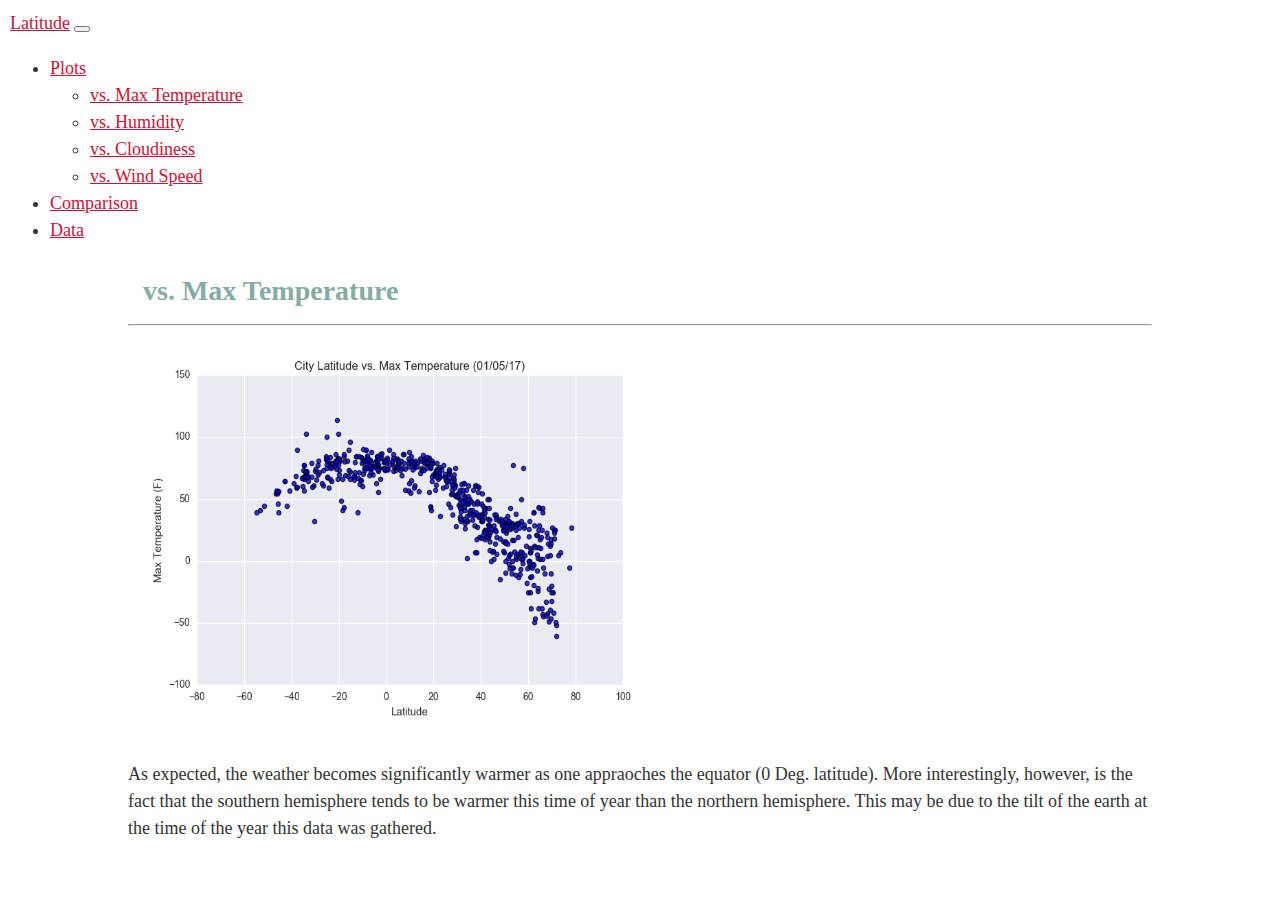
<file: visualization1.html>
<!DOCTYPE html>
<!-- CSS Stylesheets with Relative Paths -->
<html lang="en-us">
<head>
  <meta charset="UTF-8">
  <title>Max Temperature</title>

  
  <link href="https://cdn.jsdelivr.net/npm/bootstrap@5.0.1/dist/css/bootstrap.min.css" rel="stylesheet" integrity="sha384-+0n0xVW2eSR5OomGNYDnhzAbDsOXxcvSN1TPprVMTNDbiYZCxYbOOl7+AMvyTG2x" crossorigin="anonymous">
  <script src="https://cdn.jsdelivr.net/npm/bootstrap@5.0.1/dist/js/bootstrap.bundle.min.js" integrity="sha384-gtEjrD/SeCtmISkJkNUaaKMoLD0//ElJ19smozuHV6z3Iehds+3Ulb9Bn9Plx0x4" crossorigin="anonymous"></script>

  <link rel="stylesheet" type="text/css" href="style.css">
</head>

<body>
<header>
  <nav class="navbar navbar-expand-lg navbar-light bg-light">
    <div class="container-fluid">
    <a class="navbar-brand" href="index.html">Latitude</a>
    <button class="navbar-toggler" type="button" data-bs-toggle="collapse" data-bs-target="#navbarSupportedContent" aria-controls="navbarSupportedContent" aria-expanded="false" aria-label="Toggle navigation">
      <span class="navbar-toggler-icon"></span>
    </button>
      <div class="collapse navbar-collapse" id="navbarSupportedContent">
        <ul class="navbar-nav me-auto mb-2 mb-lg-0">
          <li class="nav-item dropdown">
            <a class="nav-link dropdown-toggle" href="#" id="navbarDropdown" role="button" data-bs-toggle="dropdown" aria-expanded="false">
              Plots
            </a>
             <ul class="dropdown-menu" aria-labelledby="navbarDropdown">
              <li><a class="dropdown-item" href="visualization1.html">vs. Max Temperature</a></li>
              <li><a class="dropdown-item" href="visualization2.html">vs. Humidity</a></li>
              <li><a class="dropdown-item" href="visualization3.html">vs. Cloudiness</a></li>
              <li><a class="dropdown-item" href="visualization4.html">vs. Wind Speed</a></li>
            </ul>
          </li>
          <li class="nav-item">
            <a class="nav-link" href="comparisons.html">Comparison</a>
          </li>
          <li class="nav-item">
            <a class="nav-link" href="data.html">Data</a>
          </li> 
        </ul>
      </div>
    </div>
  </nav>
</header>

  <main class="container">
    <section id="main-bio" class="row">
      <div class="col-lg-12">
          <h1>vs. Max Temperature</h1>
        <hr>
          <img id="Fig1-image" src="assets/Fig1.png" alt="Image Error"/>
          <!-- </section> -->
          <p>As expected, the weather becomes significantly warmer as one appraoches the equator (0 Deg. latitude). More interestingly, however, is the fact that the southern hemisphere tends to be warmer this time of year than the northern hemisphere.  This may be due to the tilt of the earth at the time of the year this data was gathered.</p>
        </div>
    </section>
  </main>

</body>

</html>
</file>
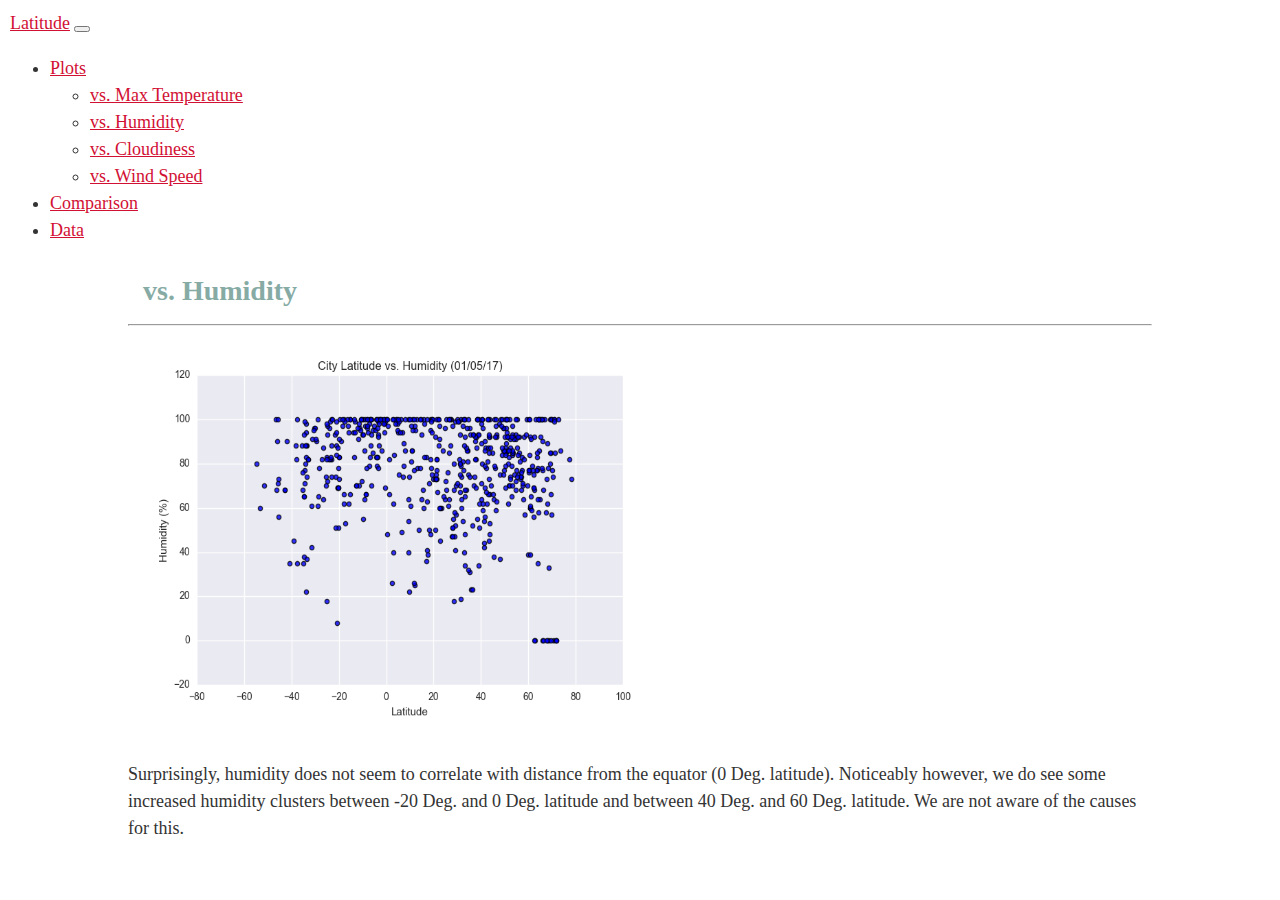
<file: visualization2.html>
<!DOCTYPE html>
<!-- CSS Stylesheets with Relative Paths -->
<html lang="en-us">
<head>
  <meta charset="UTF-8">
  <title>Humidity</title>

  <!-- This line is money! It points your HTML to the CSS file. -->
  <!-- Notice the "relative" pathway? It matches a file inside our current directory's "assets" folder. Open it to see our style rules. -->
	<link href="https://cdn.jsdelivr.net/npm/bootstrap@5.0.1/dist/css/bootstrap.min.css" rel="stylesheet" integrity="sha384-+0n0xVW2eSR5OomGNYDnhzAbDsOXxcvSN1TPprVMTNDbiYZCxYbOOl7+AMvyTG2x" crossorigin="anonymous">
	<script src="https://cdn.jsdelivr.net/npm/bootstrap@5.0.1/dist/js/bootstrap.bundle.min.js" integrity="sha384-gtEjrD/SeCtmISkJkNUaaKMoLD0//ElJ19smozuHV6z3Iehds+3Ulb9Bn9Plx0x4" crossorigin="anonymous"></script>

  <link rel="stylesheet" type="text/css" href="style.css">
</head>

<body>
<header>
  <nav class="navbar navbar-expand-lg navbar-light bg-light">
    <div class="container-fluid">
    <a class="navbar-brand" href="index.html">Latitude</a>
    <button class="navbar-toggler" type="button" data-bs-toggle="collapse" data-bs-target="#navbarSupportedContent" aria-controls="navbarSupportedContent" aria-expanded="false" aria-label="Toggle navigation">
      <span class="navbar-toggler-icon"></span>
    </button>
      <div class="collapse navbar-collapse" id="navbarSupportedContent">
        <ul class="navbar-nav me-auto mb-2 mb-lg-0">
          <li class="nav-item dropdown">
            <a class="nav-link dropdown-toggle" href="#" id="navbarDropdown" role="button" data-bs-toggle="dropdown" aria-expanded="false">
              Plots
            </a>
             <ul class="dropdown-menu" aria-labelledby="navbarDropdown">
              <li><a class="dropdown-item" href="visualization1.html">vs. Max Temperature</a></li>
              <li><a class="dropdown-item" href="visualization2.html">vs. Humidity</a></li>
              <li><a class="dropdown-item" href="visualization3.html">vs. Cloudiness</a></li>
              <li><a class="dropdown-item" href="visualization4.html">vs. Wind Speed</a></li>
            </ul>
          </li>
          <li class="nav-item">
            <a class="nav-link" href="comparisons.html">Comparison</a>
          </li>
          <li class="nav-item">
            <a class="nav-link" href="data.html">Data</a>
          </li> 
        </ul>
      </div>
    </div>
  </nav>
</header>

  <main class="container">
    <section id="main-bio" class="row">
    	<div class="col-lg-12">
        	<h1>vs. Humidity</h1>
    		<hr>
        	<img id="Fig1-image" src="assets/Fig2.png" alt="Image Error"/>
	      	<!-- </section> -->
	      	<p>Surprisingly, humidity does not seem to correlate with distance from the equator (0 Deg. latitude). Noticeably however, we do see some increased humidity clusters between -20 Deg. and 0 Deg. latitude and between 40 Deg. and 60 Deg. latitude. We are not aware of the causes for this.</p>
      	</div>
    </section>
  </main>

</body>

</html>
</file>
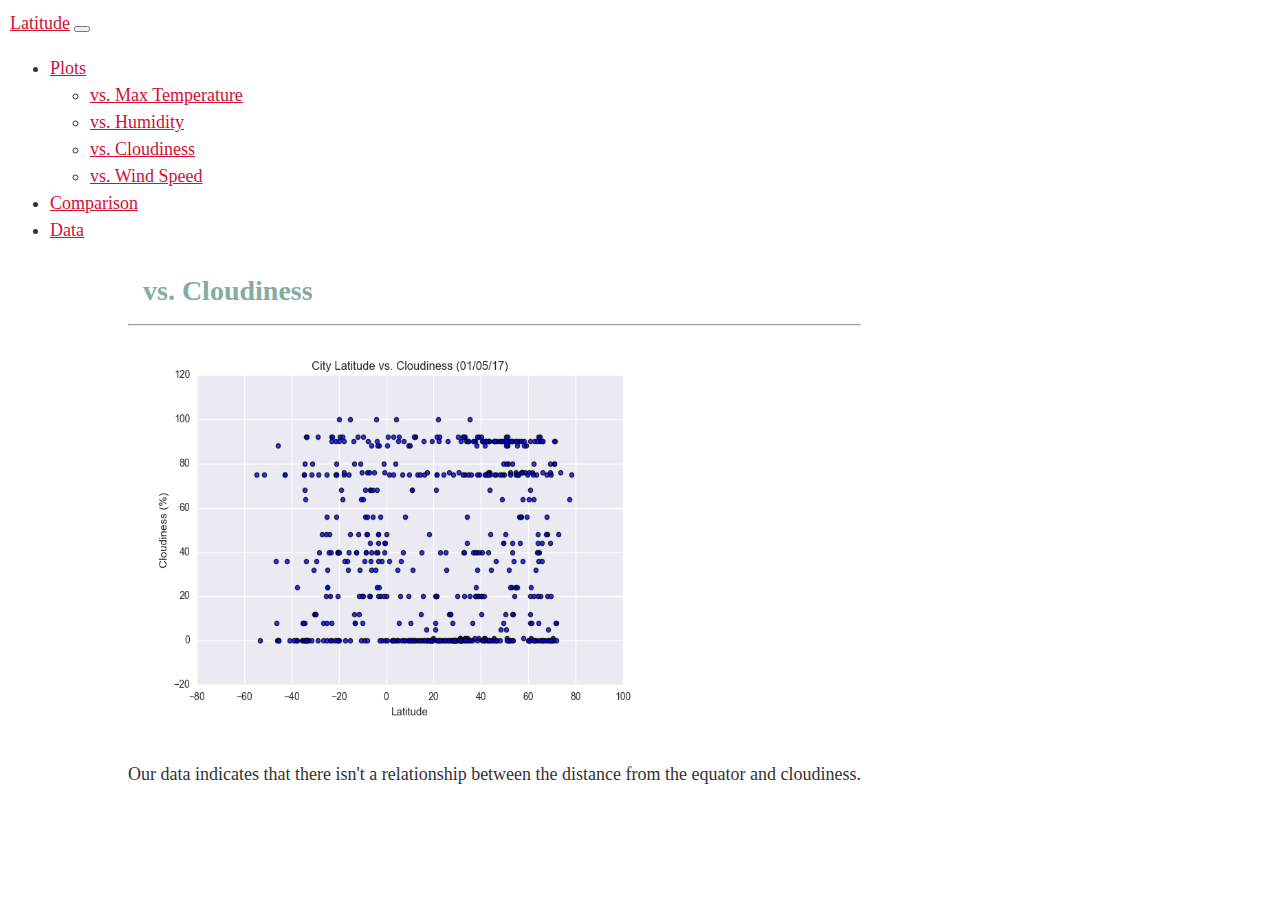
<file: visualization3.html>
<!DOCTYPE html>
<!-- CSS Stylesheets with Relative Paths -->
<html lang="en-us">
<head>
  <meta charset="UTF-8">
  <title>Cloudiness</title>

  <!-- This line is money! It points your HTML to the CSS file. -->
  <!-- Notice the "relative" pathway? It matches a file inside our current directory's "assets" folder. Open it to see our style rules. -->
	<link href="https://cdn.jsdelivr.net/npm/bootstrap@5.0.1/dist/css/bootstrap.min.css" rel="stylesheet" integrity="sha384-+0n0xVW2eSR5OomGNYDnhzAbDsOXxcvSN1TPprVMTNDbiYZCxYbOOl7+AMvyTG2x" crossorigin="anonymous">
	<script src="https://cdn.jsdelivr.net/npm/bootstrap@5.0.1/dist/js/bootstrap.bundle.min.js" integrity="sha384-gtEjrD/SeCtmISkJkNUaaKMoLD0//ElJ19smozuHV6z3Iehds+3Ulb9Bn9Plx0x4" crossorigin="anonymous"></script>

  <link rel="stylesheet" type="text/css" href="style.css">
</head>

<body>
<header>
  <nav class="navbar navbar-expand-lg navbar-light bg-light">
    <div class="container-fluid">
    <a class="navbar-brand" href="index.html">Latitude</a>
    <button class="navbar-toggler" type="button" data-bs-toggle="collapse" data-bs-target="#navbarSupportedContent" aria-controls="navbarSupportedContent" aria-expanded="false" aria-label="Toggle navigation">
      <span class="navbar-toggler-icon"></span>
    </button>
      <div class="collapse navbar-collapse" id="navbarSupportedContent">
        <ul class="navbar-nav me-auto mb-2 mb-lg-0">
          <li class="nav-item dropdown">
            <a class="nav-link dropdown-toggle" href="#" id="navbarDropdown" role="button" data-bs-toggle="dropdown" aria-expanded="false">
              Plots
            </a>
             <ul class="dropdown-menu" aria-labelledby="navbarDropdown">
              <li><a class="dropdown-item" href="visualization1.html">vs. Max Temperature</a></li>
              <li><a class="dropdown-item" href="visualization2.html">vs. Humidity</a></li>
              <li><a class="dropdown-item" href="visualization3.html">vs. Cloudiness</a></li>
              <li><a class="dropdown-item" href="visualization4.html">vs. Wind Speed</a></li>
            </ul>
          </li>
          <li class="nav-item">
            <a class="nav-link" href="comparisons.html">Comparison</a>
          </li>
          <li class="nav-item">
            <a class="nav-link" href="data.html">Data</a>
          </li> 
        </ul>
      </div>
    </div>
  </nav>
</header>

  <main class="container">
    <section id="main-bio" class="row">
    	<div class="col-lg-12">
        	<h1>vs. Cloudiness</h1>
    		<hr>
        	<img id="Fig1-image" src="assets/Fig3.png" alt="Image Error"/>
	      	<!-- </section> -->
	      	<p>Our data indicates that there isn't a relationship between the distance from the equator and cloudiness.</p>
      	</div>
    </section>
  </main>

</body>

</html>
</file>
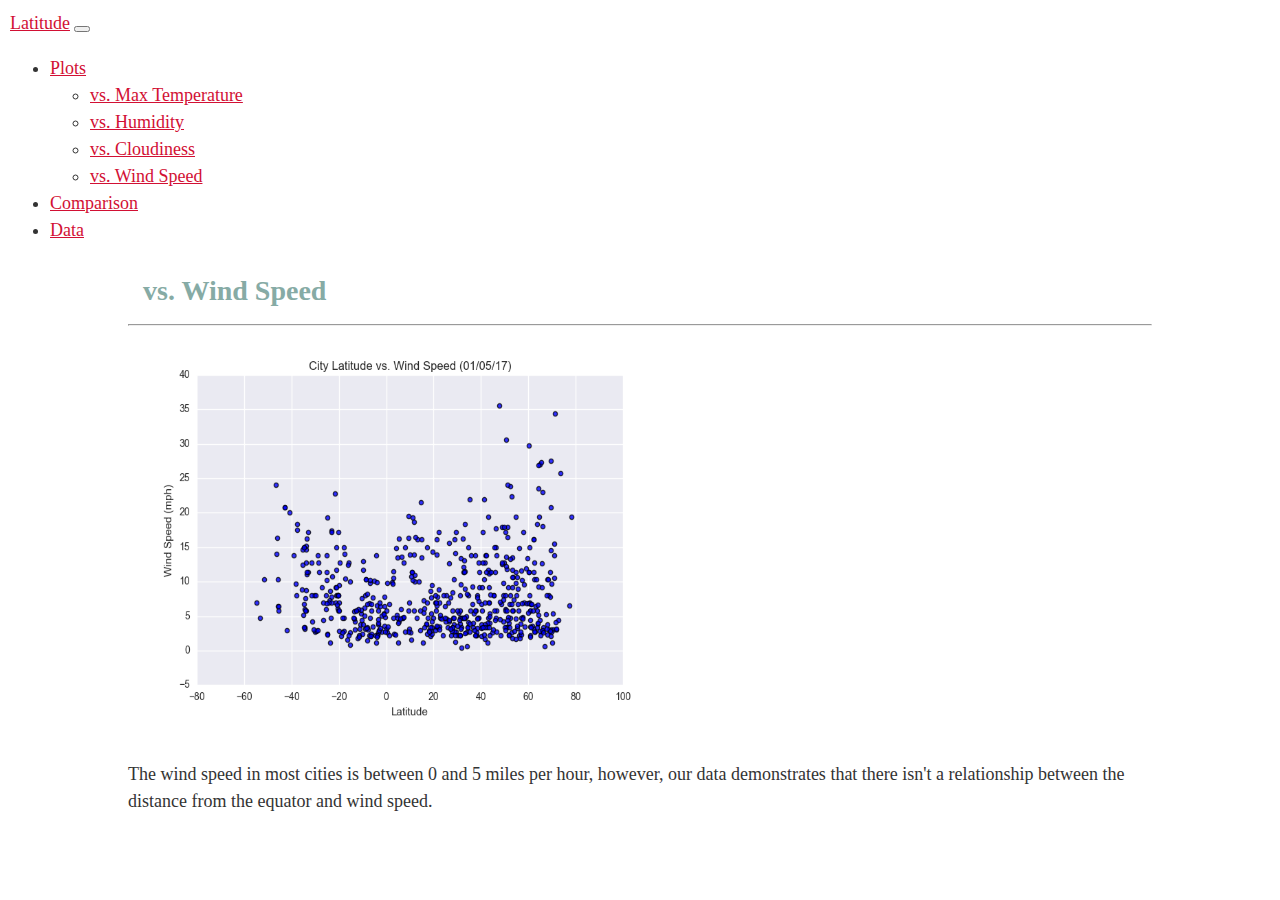
<file: visualization4.html>
<!DOCTYPE html>
<!-- CSS Stylesheets with Relative Paths -->
<html lang="en-us">
<head>
  <meta charset="UTF-8">
  <title>Wind Speed</title>

  <!-- This line is money! It points your HTML to the CSS file. -->
  <!-- Notice the "relative" pathway? It matches a file inside our current directory's "assets" folder. Open it to see our style rules. -->
	<link href="https://cdn.jsdelivr.net/npm/bootstrap@5.0.1/dist/css/bootstrap.min.css" rel="stylesheet" integrity="sha384-+0n0xVW2eSR5OomGNYDnhzAbDsOXxcvSN1TPprVMTNDbiYZCxYbOOl7+AMvyTG2x" crossorigin="anonymous">
	<script src="https://cdn.jsdelivr.net/npm/bootstrap@5.0.1/dist/js/bootstrap.bundle.min.js" integrity="sha384-gtEjrD/SeCtmISkJkNUaaKMoLD0//ElJ19smozuHV6z3Iehds+3Ulb9Bn9Plx0x4" crossorigin="anonymous"></script>

  <link rel="stylesheet" type="text/css" href="style.css">
</head>

<body>
<header>
  <nav class="navbar navbar-expand-lg navbar-light bg-light">
    <div class="container-fluid">
    <a class="navbar-brand" href="index.html">Latitude</a>
    <button class="navbar-toggler" type="button" data-bs-toggle="collapse" data-bs-target="#navbarSupportedContent" aria-controls="navbarSupportedContent" aria-expanded="false" aria-label="Toggle navigation">
      <span class="navbar-toggler-icon"></span>
    </button>
      <div class="collapse navbar-collapse" id="navbarSupportedContent">
        <ul class="navbar-nav me-auto mb-2 mb-lg-0">
          <li class="nav-item dropdown">
            <a class="nav-link dropdown-toggle" href="#" id="navbarDropdown" role="button" data-bs-toggle="dropdown" aria-expanded="false">
              Plots
            </a>
             <ul class="dropdown-menu" aria-labelledby="navbarDropdown">
              <li><a class="dropdown-item" href="visualization1.html">vs. Max Temperature</a></li>
              <li><a class="dropdown-item" href="visualization2.html">vs. Humidity</a></li>
              <li><a class="dropdown-item" href="visualization3.html">vs. Cloudiness</a></li>
              <li><a class="dropdown-item" href="visualization4.html">vs. Wind Speed</a></li>
            </ul>
          </li>
          <li class="nav-item">
            <a class="nav-link" href="comparisons.html">Comparison</a>
          </li>
          <li class="nav-item">
            <a class="nav-link" href="data.html">Data</a>
          </li> 
        </ul>
      </div>
    </div>
  </nav>
</header>

  <main class="container">
    <section id="main-bio" class="row">
    	<div class="col-lg-12">
        	<h1>vs. Wind Speed</h1>
    		<hr>
        	<img id="Fig1-image" src="assets/Fig4.png" alt="Image Error"/>
	      	<!-- </section> -->
	      	<p>The wind speed in most cities is between 0 and 5 miles per hour, however, our data demonstrates that there isn't a relationship between the distance from the equator and wind speed.</p>
      	</div>
    </section>
  </main>

</body>

</html>
</file>
<file: style.css>
/*
 First External CSS Stylesheet
 */

/* Styling for HTML elements */
body {
  padding: 5px;
  margin: 5px;
  font-family: Georgia, "Times New Roman", Times, serif;
  font-size: 18px;
  line-height: 150%;
  color: #333;
  background: #FFFFFF;
  text-align: left;

}

header {
  background: #FFFFFF;
}

h1 {
  padding: 10px 10px;
  margin: 5px;
  margin-bottom: 10px;
  font-size: 28px;
  color: #86aba5;
  text-align: left;
}

h2 {
  font-size: 24px;
}

a {
  color: #d21034;
}

/* Selecting elements by class */
.container {
  width: 1024px;
  margin: 0 auto;
}

/* Selecting elements by ID */
#main-bio,
#contact-info,
#bio-image {
  float: left;
}

#figure {
  position: static;
}

/*#bio-name {
  position: absolute;
  top: 150px;
  left: 30px;
}*/

/*#main-bio {
  width: 70%;
}

#contact-info {
  width: 30%;
}
*/
#Fig1-image {
  width: 550px;
  height: 400px;
  /*margin-right: 5px;*/
}
</file>
